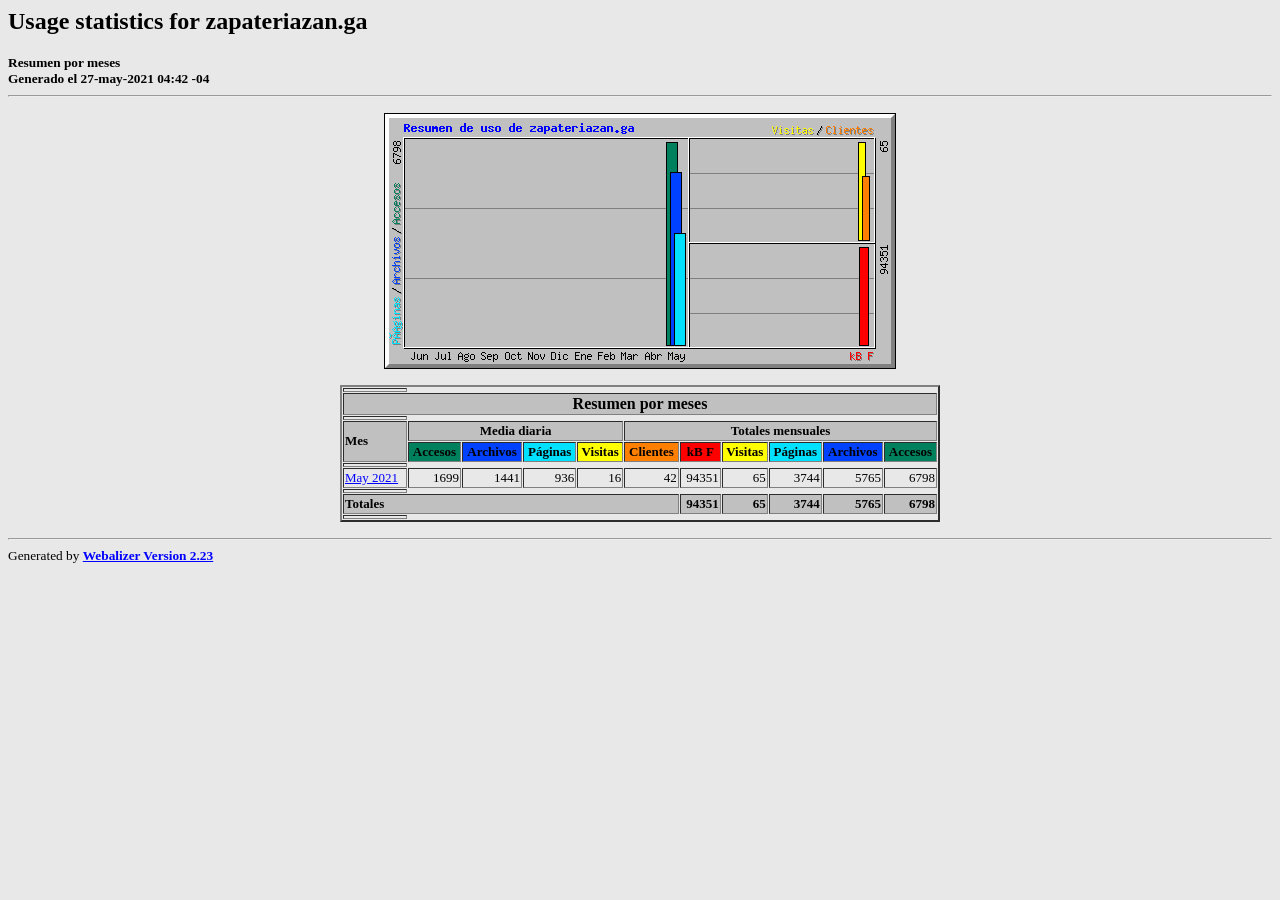
<file: stats/index.html>
<!DOCTYPE HTML PUBLIC "-//W3C//DTD HTML 4.0 Transitional//EN">

<!-- Generated by The Webalizer  Ver. 2.23-08 -->
<!--                                          -->
<!-- Copyright 1997-2013  Bradford L. Barrett -->
<!--                                          -->
<!-- Distributed under the GNU GPL  Version 2 -->
<!--        Full text may be found at:        -->
<!--         http://www.webalizer.org         -->
<!--                                          -->
<!--  Give the power back to the programmers  -->
<!--   Support the Free Software Foundation   -->
<!--           (http://www.fsf.org)           -->
<!--                                          -->
<!-- *** Generated: 27-may-2021 04:42 -04 *** -->

<HTML lang="en">
<HEAD>
 <TITLE>Usage statistics for zapateriazan.ga - Resumen por meses</TITLE>
</HEAD>

<BODY BGCOLOR="#E8E8E8" TEXT="#000000" LINK="#0000FF" VLINK="#FF0000">
<H2>Usage statistics for zapateriazan.ga</H2>
<SMALL><STRONG>
Resumen por meses<BR>
Generado el 27-may-2021 04:42 -04<BR>
</STRONG></SMALL>
<CENTER>
<HR>
<P>
<IMG SRC="usage.png" ALT="Resumen de uso de zapateriazan.ga" HEIGHT=256 WIDTH=512><P>
<TABLE WIDTH=600 BORDER=2 CELLSPACING=1 CELLPADDING=1>
<TR><TH HEIGHT=4></TH></TR>
<TR><TH COLSPAN=11 BGCOLOR="#C0C0C0" ALIGN=center>Resumen por meses</TH></TR>
<TR><TH HEIGHT=4></TH></TR>
<TR><TH ALIGN=left ROWSPAN=2 BGCOLOR="#C0C0C0"><FONT SIZE="-1">Mes</FONT></TH>
<TH ALIGN=center COLSPAN=4 BGCOLOR="#C0C0C0"><FONT SIZE="-1">Media diaria</FONT></TH>
<TH ALIGN=center COLSPAN=6 BGCOLOR="#C0C0C0"><FONT SIZE="-1">Totales mensuales</FONT></TH></TR>
<TR><TH ALIGN=center BGCOLOR="#00805c"><FONT SIZE="-1">Accesos</FONT></TH>
<TH ALIGN=center BGCOLOR="#0040ff"><FONT SIZE="-1">Archivos</FONT></TH>
<TH ALIGN=center BGCOLOR="#00e0ff"><FONT SIZE="-1">Páginas</FONT></TH>
<TH ALIGN=center BGCOLOR="#ffff00"><FONT SIZE="-1">Visitas</FONT></TH>
<TH ALIGN=center BGCOLOR="#ff8000"><FONT SIZE="-1">Clientes</FONT></TH>
<TH ALIGN=center BGCOLOR="#ff0000"><FONT SIZE="-1">kB F</FONT></TH>
<TH ALIGN=center BGCOLOR="#ffff00"><FONT SIZE="-1">Visitas</FONT></TH>
<TH ALIGN=center BGCOLOR="#00e0ff"><FONT SIZE="-1">Páginas</FONT></TH>
<TH ALIGN=center BGCOLOR="#0040ff"><FONT SIZE="-1">Archivos</FONT></TH>
<TH ALIGN=center BGCOLOR="#00805c"><FONT SIZE="-1">Accesos</FONT></TH></TR>
<TR><TH HEIGHT=4></TH></TR>
<TR><TD NOWRAP><A HREF="usage_202105.html"><FONT SIZE="-1">May 2021</FONT></A></TD>
<TD ALIGN=right><FONT SIZE="-1">1699</FONT></TD>
<TD ALIGN=right><FONT SIZE="-1">1441</FONT></TD>
<TD ALIGN=right><FONT SIZE="-1">936</FONT></TD>
<TD ALIGN=right><FONT SIZE="-1">16</FONT></TD>
<TD ALIGN=right><FONT SIZE="-1">42</FONT></TD>
<TD ALIGN=right><FONT SIZE="-1">94351</FONT></TD>
<TD ALIGN=right><FONT SIZE="-1">65</FONT></TD>
<TD ALIGN=right><FONT SIZE="-1">3744</FONT></TD>
<TD ALIGN=right><FONT SIZE="-1">5765</FONT></TD>
<TD ALIGN=right><FONT SIZE="-1">6798</FONT></TD></TR>
<TR><TH HEIGHT=4></TH></TR>
<TR><TH BGCOLOR="#C0C0C0" COLSPAN=6 ALIGN=left><FONT SIZE="-1">Totales</FONT></TH>
<TH BGCOLOR="#C0C0C0" ALIGN=right><FONT SIZE="-1">94351</FONT></TH>
<TH BGCOLOR="#C0C0C0" ALIGN=right><FONT SIZE="-1">65</FONT></TH>
<TH BGCOLOR="#C0C0C0" ALIGN=right><FONT SIZE="-1">3744</FONT></TH>
<TH BGCOLOR="#C0C0C0" ALIGN=right><FONT SIZE="-1">5765</FONT></TH>
<TH BGCOLOR="#C0C0C0" ALIGN=right><FONT SIZE="-1">6798</FONT></TH></TR>
<TR><TH HEIGHT=4></TH></TR>
</TABLE>
</CENTER>
<P>
<HR>
<TABLE WIDTH="100%" CELLPADDING=0 CELLSPACING=0 BORDER=0>
<TR>
<TD ALIGN=left VALIGN=top>
<SMALL>Generated by
<A HREF="http://www.webalizer.org/"><STRONG>Webalizer Version 2.23</STRONG></A>
</SMALL>
</TD>
</TR>
</TABLE>

<!-- Webalizer Version 2.23-08 (Mod: 26-Aug-2013) -->

</BODY>
</HTML>
</file>
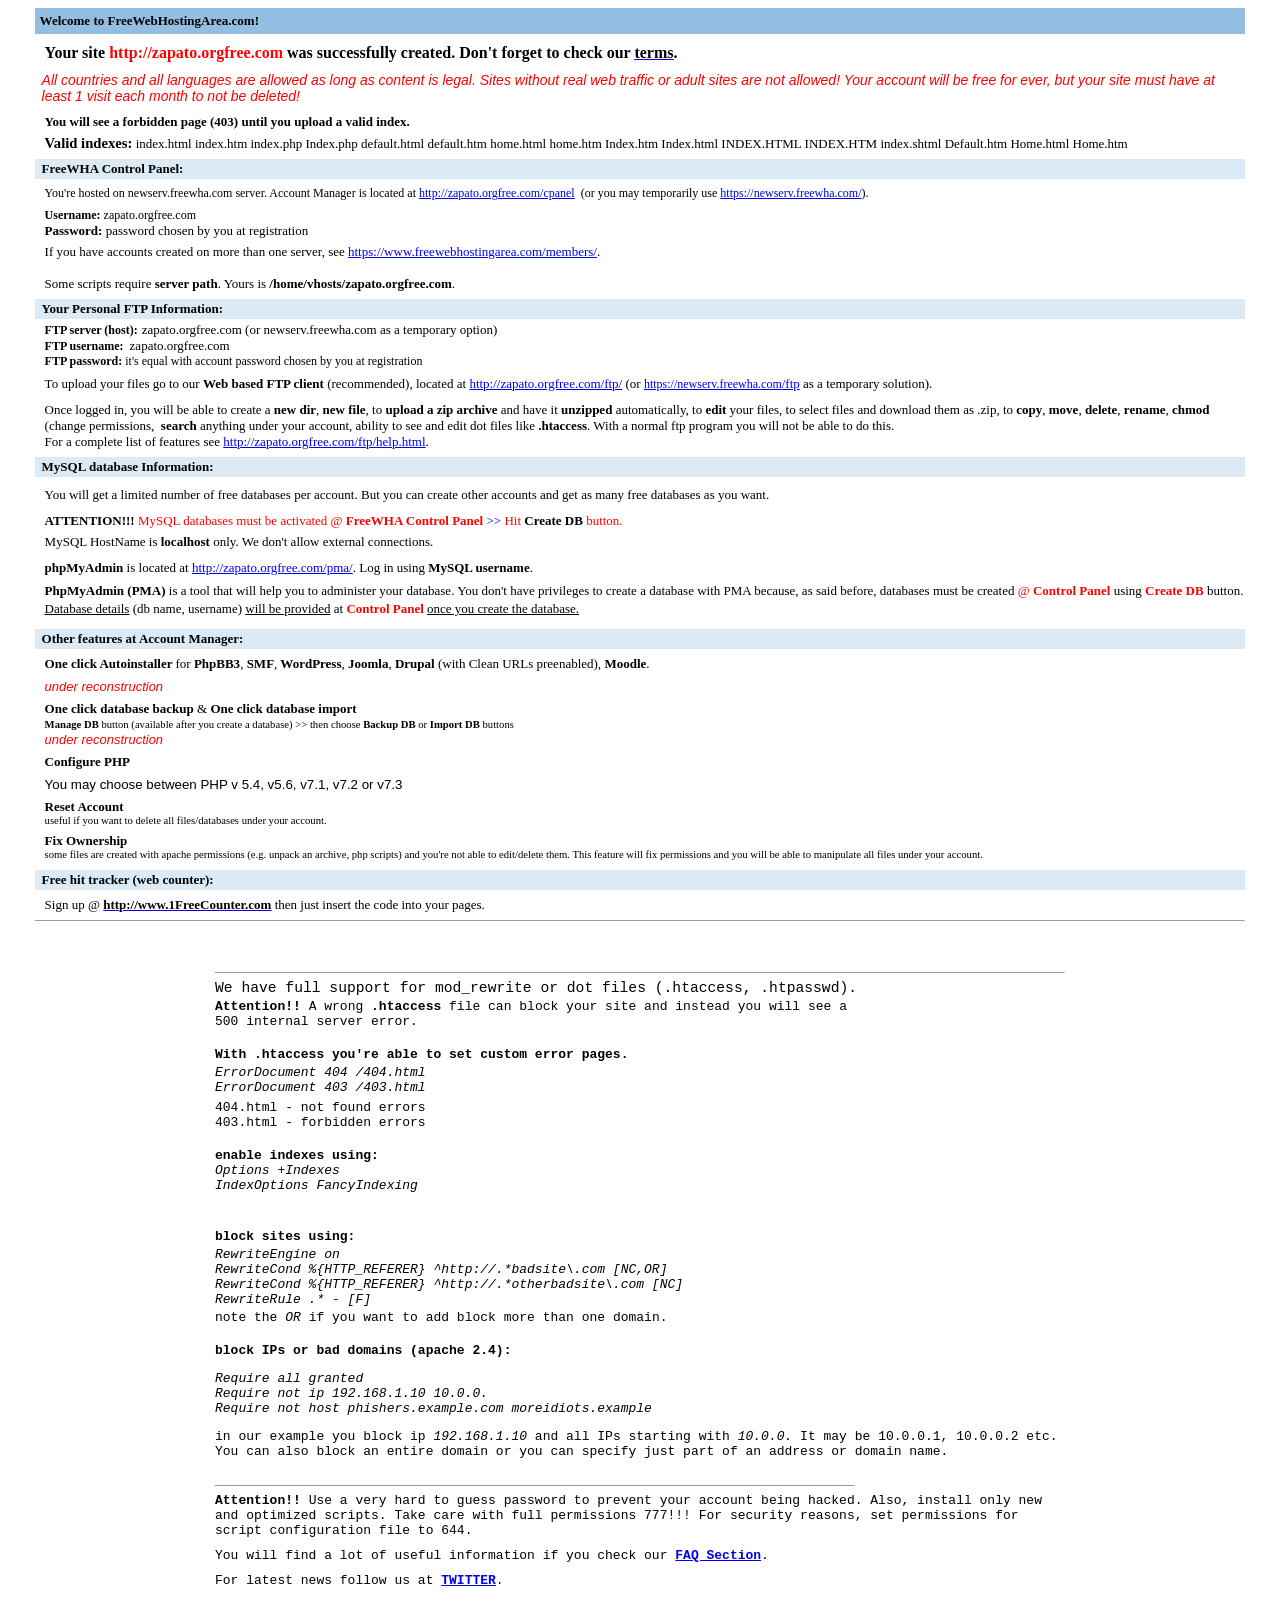
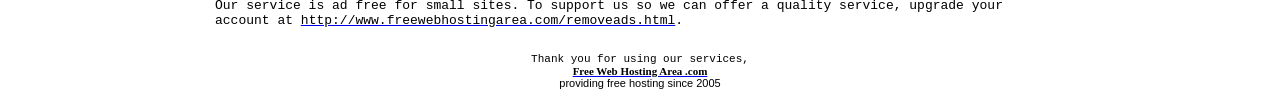
<file: README.html>
<html>
<head>
<meta http-equiv="Content-Type" content="text/html; charset=iso-8859-1">
<meta http-equiv="Content-Language" content="en">
<title>zapato.orgfree.com</title>
<style>
<!--
body { font-size: 11px; font-family: tahoma,sans-serif }
-->
</style>
</head>
<body>
<center>
<table border="0" cellpadding="0" style="border-collapse: collapse" bordercolor="#111111" width="850" id="AutoNumber7">
              <tr>
      <td bgColor="#93BEE2" width="850">
		<p style="margin-left: 5px; margin-top: 5px; margin-bottom: 5px"><font face="Verdana" size="2"><b>Welcome to FreeWebHostingArea.com!</b></font></td>
    			</tr>
              <tr>
                <td width="850">
<p style="margin-top: 10; margin-bottom: 0; margin-left:10px; margin-right:2px">
<b><font face="Tahoma">Your site </font> <font color="#FF0000" face="Tahoma">http://zapato.orgfree.com</font><font face="Tahoma"> 
was successfully created. Don't forget to check our <u><a href="http://www.freewebhostingarea.com/agreement.html">
<font color="#000000">terms</font></a></u>.</font></b></p>
				<p style="font-family: Verdana, Geneva, Tahoma, sans-serif; font-size: 14px; margin: 10px 7px 7px 7px; color: #FF0000;">
				<em>All countries and all languages are allowed as long as 
				content is legal. Sites without real web traffic or adult sites 
				are not allowed!</em><span style="font-size: 14px; font-family: Verdana, Geneva, Tahoma, sans-serif; color: #FF0000;"><em> 
				Your account will be free for ever, but your site must have at 
				least 1 visit each month to not be deleted!</em></span></p>
				<b>
<font style="font-size: 11pt">
<font size="2" face="Tahoma">
<p style="margin-top: 10px; margin-bottom: 0; margin-left:10px; margin-right:2px">
You will see a forbidden page (403) until you upload a 
valid index.</font></p>
</font>
<p style="margin-top: 5px; margin-bottom: 7px; margin-left:10px; margin-right:2px">
<font face="Tahoma" style="font-size: 11pt; ">Valid indexes:</font><font face="Tahoma" size="2"> </font>
</b>
<font size="2" face="Tahoma">index.html index.htm index.php Index.php default.html default.htm home.html home.htm Index.htm Index.html INDEX.HTML INDEX.HTM index.shtml Default.htm Home.html Home.htm</font></p>

				</td>
              </tr>
            	<tr>
      <td bgColor="#DBEAF5" width="850">
		<p style="margin-left: 7px; margin-top: 2px; margin-bottom: 2px"><b>
		<font size="2" face="Verdana">FreeWHA Control Panel:</font></b></td>
    			</tr>
              <tr>
                <td width="850">
<p style="margin-top: 7px; margin-bottom: 0; margin-left:10px; margin-right:2px">
<font face="Tahoma" style="font-size: 12px; ">You're hosted on newserv.freewha.com 
server. Account Manager </font><font face="Tahoma" style="font-size: 12px">is 
located at <a href="http://zapato.orgfree.com/cpanel">http://zapato.orgfree.com/cpanel</a>&nbsp; (or 
you may temporarily use <a href="https://newserv.freewha.com/">https://newserv.freewha.com/</a>).</font></p>
<font style="font-size: 11pt">
<b>
		<p style="margin-top: 7px; margin-bottom: 0; margin-left:10px; margin-right:2px">
<font face="Tahoma" style="font-size: 12px">Username: </font>
</b>
<font face="Tahoma" style="font-size: 12px">zapato.orgfree.com</font></p>
<b>
<p style="margin-top: 0; margin-bottom: 0; margin-left:10px; margin-right:2px">
<font size="2" face="Tahoma">Password: </font></b>
<font size="2" face="Tahoma">password chosen by you at 
registration</font></font><font size="2"><p style="margin-top: 5px; margin-bottom: 0; margin-left:10px; margin-right:2px">
<font face="Tahoma">If you have accounts created on more than one server, see
				<a href="https://www.freewebhostingarea.com/members/">
				https://www.freewebhostingarea.com/members/</a>.</font></font><font style="font-size: 11pt"><p style="margin-top: 0; margin-bottom: 0; margin-left:10px; margin-right:2px">
&nbsp;</font><font size="2"><p style="margin-top: 0; margin-bottom: 7px; margin-left:10px; margin-right:2px">
<font face="Verdana">Some scripts require <b>server path</b>. Yours is </font>
<font face="Verdana" size="2">
<b>/home/vhosts/zapato.orgfree.com</b>.</font></font></td>
              </tr>
            	<tr>
      <td bgColor="#DBEAF5" width="850">
		<p style="margin-left: 7px; margin-top: 2px; margin-bottom: 2px"><b><font size="2" face="Verdana">Your Personal FTP Information:</font></b></td>
    			</tr>
              <tr>
                <td width="850">
<b>
<p style="margin-top: 2px; margin-bottom: 0; margin-left:10px; margin-right:2px">
<font face="Tahoma" style="font-size: 9pt">FTP server (host):</font></b><font style="font-size: 11pt">
<font face="Verdana" size="2">zapato.orgfree.com (or newserv.freewha.com as a temporary option)</font></p>
				<b>
				<p style="margin-top: 0; margin-bottom: 0; margin-left:10px; margin-right:2px">
<font face="Tahoma" style="font-size: 9pt">FTP username:&nbsp; </font></b>
<font face="Verdana" size="2">zapato.orgfree.com</font></p>
				<b>
				<p style="margin-top: 0; margin-bottom: 0; margin-left:10px; margin-right:2px">
<font face="Tahoma" style="font-size: 9pt">FTP password: </font></b>
<font face="Tahoma" style="font-size: 9pt">it's equal with account password 
chosen by you at registration</font></p>
      <p style="margin-top: 7px; margin-bottom: 10px; margin-left:10px; margin-right:2px">
<font face="Verdana" size="2">To upload your files go to our <b>Web based FTP client</b> (recommended), 
located at <a href="http://zapato.orgfree.com/ftp/">http://zapato.orgfree.com/ftp/</a> (or
	  <a href="https://newserv.freewha.com/ftp"><font face="Tahoma" style="font-size: 12px">
	  https://newserv.freewha.com</font>/ftp</a> as a temporary solution).</font><p style="margin-top: 3px; margin-bottom: 0; margin-left:10px; margin-right:2px">
<font face="Verdana" size="2">Once logged in, you will be able to create a <b>new 
dir</b>, <b>new file</b>, to <b>upload a zip archive</b> and have it <b>unzipped</b> 
automatically, to <b>edit</b> your files, to select files and download them as 
.zip, to <b>copy</b>, <b>move</b>, <b>delete</b>, <b>rename</b>, <b>chmod</b> 
(change permissions,&nbsp; <b>search</b> anything under your account, ability to see 
and edit dot files like <b>.htaccess</b>. With a normal ftp program you will not 
be able to do this. </font></p>
<p style="margin-top: 0; margin-bottom: 7px; margin-left:10px; margin-right:2px">
<font face="Verdana" size="2">For a complete list of features see 
<a href="http://zapato.orgfree.com/ftp/help.html">http://zapato.orgfree.com/ftp/help.html</a>.</font></p>
</font>

				</td>
              </tr>
            	<tr>
      <td bgColor="#DBEAF5" width="850">
		<p style="margin-left: 7px; margin-top: 2px; margin-bottom: 2px"><b>
		<font size="2" face="Verdana">MySQL database Information:</font></b></td>
    			</tr>
				<tr>
      <td nowrap width="850">
		<p style="margin-left: 10px; margin-right: 2px; margin-top: 10px; margin-bottom: 0">
		<font face="Verdana" size="2">You will get a limited number of free 
		databases per account. But you can create other accounts and get as many 
		free databases as you want.</font></p>
		<p style="margin-left: 10px; margin-right: 2px; margin-top: 10px; margin-bottom: 0">
		<font style="font-size: 11pt" face="Verdana">
		<b><font size="2">ATTENTION!!! </font>
</b>
<font size="2" color="#FF0000">MySQL databases must be activated @ <b>FreeWHA 
		Control Panel</b> </font>
<font size="2" color="#0000FF">&gt;&gt;</font><font size="2" color="#FF0000"> Hit </font>
		<b>
<font size="2">Create DB</font><font size="2" color="#FF0000"> </font>
</b><font size="2" color="#FF0000"> button.</font></font></p>
		<p style="margin-left: 10px; margin-right: 2px; margin-top: 5px; margin-bottom: 0">
		<font size="2" face="Verdana">MySQL HostName is <b>localhost</b> only. 
		We don't allow external connections.</font></p>
		<p style="margin-left: 10px; margin-right: 2px; margin-top: 10px; margin-bottom: 0">
		<font size="2" face="Verdana"><b>phpMyAdmin</b> is located at 
		<a href="http://zapato.orgfree.com/pma/">http://zapato.orgfree.com/pma/</a>. Log in using 
<b>MySQL username</b>.</font></p>
		<p style="margin-left: 10px; margin-right: 2px; margin-top: 7px; margin-bottom: 0">
		<font face="Verdana" size="2"><b>PhpMyAdmin (PMA)</b> is a tool that will help you to administer your database. You 
don't have privileges to create a database with PMA because, as said before, 
databases must be created </font>
<font style="font-size: 11pt" face="Verdana">
<font size="2" color="#FF0000">@ <b>Control Panel</b></font><font size="2"> using
		<b>
<font color="#FF0000">Create DB</font></b></font><font size="2" color="#FF0000"> </font>
<font size="2"> button.</font></font></p><font size="2" face="Verdana">
<p style="margin-top: 2px; margin-bottom: 12px; margin-left:10px; margin-right:2px">
<u>Database details</u> (db name, username) <u>will be provided</u>
at
<font size="2" color="#FF0000"><b>Control Panel</b></font> <u>once you create 
the database.</u></p>
</font></td>
    			</tr>
				<tr>
      <td bgColor="#DBEAF5" width="850">
		<p style="margin-left: 7px; margin-top: 2px; margin-bottom: 2px"><b>
		<font size="2" face="Verdana">Other features at Account Manager:</font></b></td>
    			</tr>
				<tr>
      <td width="850">
<font style="font-size: 15px">
				<p style="margin-top: 7px; margin-bottom: 0; margin-left:10px; margin-right:2px">
</font><font face="Verdana" size="2"><b>One click Autoinstaller 
</b>
for <b>PhpBB3</b>,<b> SMF</b>,<b> WordPress</b>,<b> Joomla</b>,<b> Drupal </b>
(with Clean URLs preenabled), <b>Moodle</b>.</font><p style="margin-top: 7px; margin-bottom: 0; margin-left:10px; margin-right:2px">
	  <font size="2"><span style="color: #FF0000"><em>under reconstruction</em>
	  </span></font><font style="font-weight:700" face="Verdana" size="2"><p style="margin-top: 7px; margin-bottom: 0; margin-left:10px; margin-right:2px">
One click database backup </font>
<font face="Verdana" size="2">
&amp;</font><font style="font-weight:700" face="Verdana" size="2">
One click database import</p></font>
				<font style="font-size: 8pt; font-weight:700" face="Verdana">
<p style="margin-top: 2px; margin-bottom: 0; margin-left:10px; margin-right:2px">
Manage DB </font>
<font face="Verdana" style="font-size: 8pt">
button (available after you create a database) &gt;&gt; then choose <b>Backup DB</b> 
or<b> Import DB</b> buttons</font></p>
	  <p style="margin-top: 2px; margin-bottom: 0; margin-left:10px; margin-right:2px">
	  <font size="2"><span style="color: #FF0000"><em>under reconstruction</em>
	  </span></font></p>
<p style="margin-top: 7px; margin-bottom: 0; margin-left:10px; margin-right:2px">
<b><font face="Verdana" size="2">Configure PHP</font></b></p>
	  <p style="margin-top: 7px; margin-bottom: 0; margin-left:10px; margin-right:2px; font-size: 10pt;">
	  You may choose between PHP v 5.4, v5.6, v7.1, v7.2 or v7.3</p>
<p style="margin-top: 7px; margin-bottom: 0; margin-left:10px; margin-right:2px">
<font face="Verdana" style="font-weight: 700" size="2">Reset Account</font></p>
<p style="margin-top: 0; margin-bottom: 0; margin-left:10px; margin-right:2px">
<font face="Verdana" style="font-size: 8pt">useful if you want to delete all 
files/databases under your account.</font></p>
<p style="margin-top: 7px; margin-bottom: 0; margin-left:10px; margin-right:2px">
<font face="Verdana" style="font-weight: 700" size="2">Fix Ownership</font></p>
<p style="margin-top: 0; margin-bottom: 10px; margin-left:10px; margin-right:2px">
<font face="Verdana" style="font-size: 8pt">some files are created with apache 
permissions (e.g. unpack an archive, php scripts) and you're not able to 
edit/delete them. This feature will fix permissions and you will be able to 
manipulate all files under your account.</font></p>

</td>
    			</tr>
				<tr>
      <td bgColor="#DBEAF5" width="850">
		<p style="margin-left: 7px; margin-top: 2px; margin-bottom: 2px"><b>
		<font size="2" face="Verdana">Free hit tracker (web counter):</font></b></td>
    			</tr>
				<tr>
      <td width="850">
<font style="font-size: 11pt" face="Tahoma" size="2">
				<p style="margin-left: 10px; margin-right: 2px; margin-top: 7px; margin-bottom: 7px">
				<font face="Verdana" size="2"> 
				Sign up @ <b> 
<a target="_blank" href="http://www.1freecounter.com/">
<font color="#000000">http://www.1FreeCounter.com</font></a></b> then just 
insert the code into 
your pages.</font></p>
<b>
				<hr size="1">

				</td>
    			</tr>
            </table>

<font face="Courier New">

<!-- index -->
<br></font><table border="0" width="710" id="table1" cellspacing="0" cellpadding="0"><tr>
<script type='text/javascript' src='http://a.freewebhostingarea.com/global/hostpage.js'></script>
</tr></table><br>
<!-- index -->
            
</font>
<p style="MARGIN-TOP: 0px; MARGIN-BOTTOM: 0px">
<font face="Courier New">&nbsp; </font> </p>
<table border="0" cellpadding="0" style="border-collapse: collapse" bordercolor="#111111" width="850" id="AutoNumber8" height="80">
<tr><td width="100%">
<font style="font-size: 11pt" face="Tahoma" size="2">
<b>
				<hr size="1">

				</b></font>
<p style="margin-top: 0; margin-bottom: 0">
<font face="Courier New" style="font-size: 11pt">We have full support for 
mod_rewrite or dot files (.htaccess, .htpasswd).</font></p>
<p style="margin-top: 3px; margin-bottom: 0">
<font face="Courier New" size="2"><b>Attention!! </b>A wrong <b>.htaccess</b> 
file can block your site and instead you will see a</font></p>
<p style="margin-top: 0; margin-bottom: 0">
<font face="Courier New" size="2">500 internal server error.</font></p>
<p style="margin-top: 0; margin-bottom: 0">
&nbsp;</p>
<p style="margin-top: 0; margin-bottom: 0">
<b><font face="Courier New" size="2">With .htaccess you're able to set custom 
error pages.</font></b></p>
<p style="margin-top: 3px; margin-bottom: 0">
<i><font face="Courier New" size="2">ErrorDocument 404 /404.html<br>
ErrorDocument 403 /403.html</font></i></p>
<p style="margin-top: 5px; margin-bottom: 0">
<font size="2" face="Courier New">404.html - not found errors</font></p>
				<p style="margin-top: 0; margin-bottom: 0">
<font size="2" face="Courier New">403.html - forbidden errors</font></p>
<p style="margin-top: 0; margin-bottom: 0">
&nbsp;</p>
<p style="margin-top: 0; margin-bottom: 0">
<b><font face="Courier New" size="2">enable indexes using:</font></b></p>
<p style="margin-top: 0; margin-bottom: 0">
<i><font face="Courier New" size="2">Options +Indexes<br>
IndexOptions FancyIndexing</font></i></p>
<p style="margin-top: 0; margin-bottom: 0">
&nbsp;</p>
<p style="margin-top: 0; margin-bottom: 0">
&nbsp;</p>
<p style="margin-top: 0; margin-bottom: 0">
<b><font face="Courier New" size="2">block sites using:</font></b></p>
<p style="margin-top: 3px; margin-bottom: 0">
<i><font face="Courier New" size="2">RewriteEngine on<br>
RewriteCond %{HTTP_REFERER} ^http://.*badsite\.com [NC,OR]<br>
RewriteCond %{HTTP_REFERER} ^http://.*otherbadsite\.com [NC]<br>
RewriteRule .* - [F]</font></i></p>
<p style="margin-top: 3px; margin-bottom: 0">
<font face="Courier New" size="2">note the <i>OR</i> if you want to add block 
more than one domain.</font></p>
<p style="margin-top: 0; margin-bottom: 0">
&nbsp;</p>
<p style="margin-top: 0; margin-bottom: 0">
<b><font face="Courier New" size="2">block IPs or bad domains (apache 2.4):</font></b></p>
	<pre><code><em>Require all granted
Require not ip <i><font face="Courier New" size="2">192.168.1.10 10.0.0. <br>Require not host phishers.example.com moreidiots.example</font></i></em></code></pre>
<p style="margin-top: 3px; margin-bottom: 0">
<font face="Courier New" size="2">in our example you block ip <code><font face="Courier New" size="2">
<em>192.168.1.10</em> and all IPs starting with <em>10.0.0.</em> It may be 
10.0.0.1, 10.0.0.2 etc. You can also block an entire domain or you can specify 
just part of an address or domain name.</font></code></font></p>
<p style="margin-top: 0; margin-bottom: 0">
&nbsp;</p>
<font style="font-size: 11pt" face="Tahoma" size="2">
<b>
				<hr size="1" width="75%" align="left">

				</b></font>
				<p align="left" style="margin-top: 5; margin-bottom: 10; ">
<font face="Courier New" size="2"><b>Attention!! </b>Use a very hard to guess 
password to prevent your account being hacked. Also, install only new and 
optimized scripts. Take care with full permissions 777!!! For security reasons, 
set permissions for script configuration file to 644.</font><p align="left" style="margin-top: 5; margin-bottom: 10; ">
<font face="Courier New" size="2">You will find a lot of useful information if 
you check our <b><a href="http://www.freewebhostingarea.com/faq.html">FAQ 
Section</a></b>.</font><p align="left" style="margin-top: 5; margin-bottom: 10; ">
<font face="Courier New" size="2">For latest news follow us at <b>
<a href="http://twitter.com/freewha">TWITTER</a></b>.</font><p align="left" style="margin-top: 5; margin-bottom: 0; ">
<font face="Courier New" size="2">Our service is ad free for small sites. To 
support us so we can offer a quality service, upgrade your account at
<a target="_blank" href="http://www.freewebhostingarea.com/removeads.html">
<font color="#000000">http://www.freewebhostingarea.com/removeads.html</font></a>.</font></td>
              </tr>
            </table>
                        
                     <font face="Courier New">
                        
                     <br></font></center>

<p align="right" style="margin-left: 5; margin-right: 15; margin-top: 0; margin-bottom: 1">
&nbsp;<p style="margin-top: 0; margin-bottom: 0" align="center">
<font face="Courier New">Thank you for using our services,</font><p style="margin-top: 0; margin-bottom: 0" align="center">
<b><a href="http://www.freewebhostingarea.com/">
<span style="text-decoration: none"><font color="#000000" face="Tahoma">Free Web Hosting Area .com</font></span></a></b><p style="margin-top: 0; margin-bottom: 0" align="center">
providing free hosting since 2005<p style="margin-left: 6; margin-right: 15; margin-top: 0; margin-bottom: 5">
</body></html>
</file>
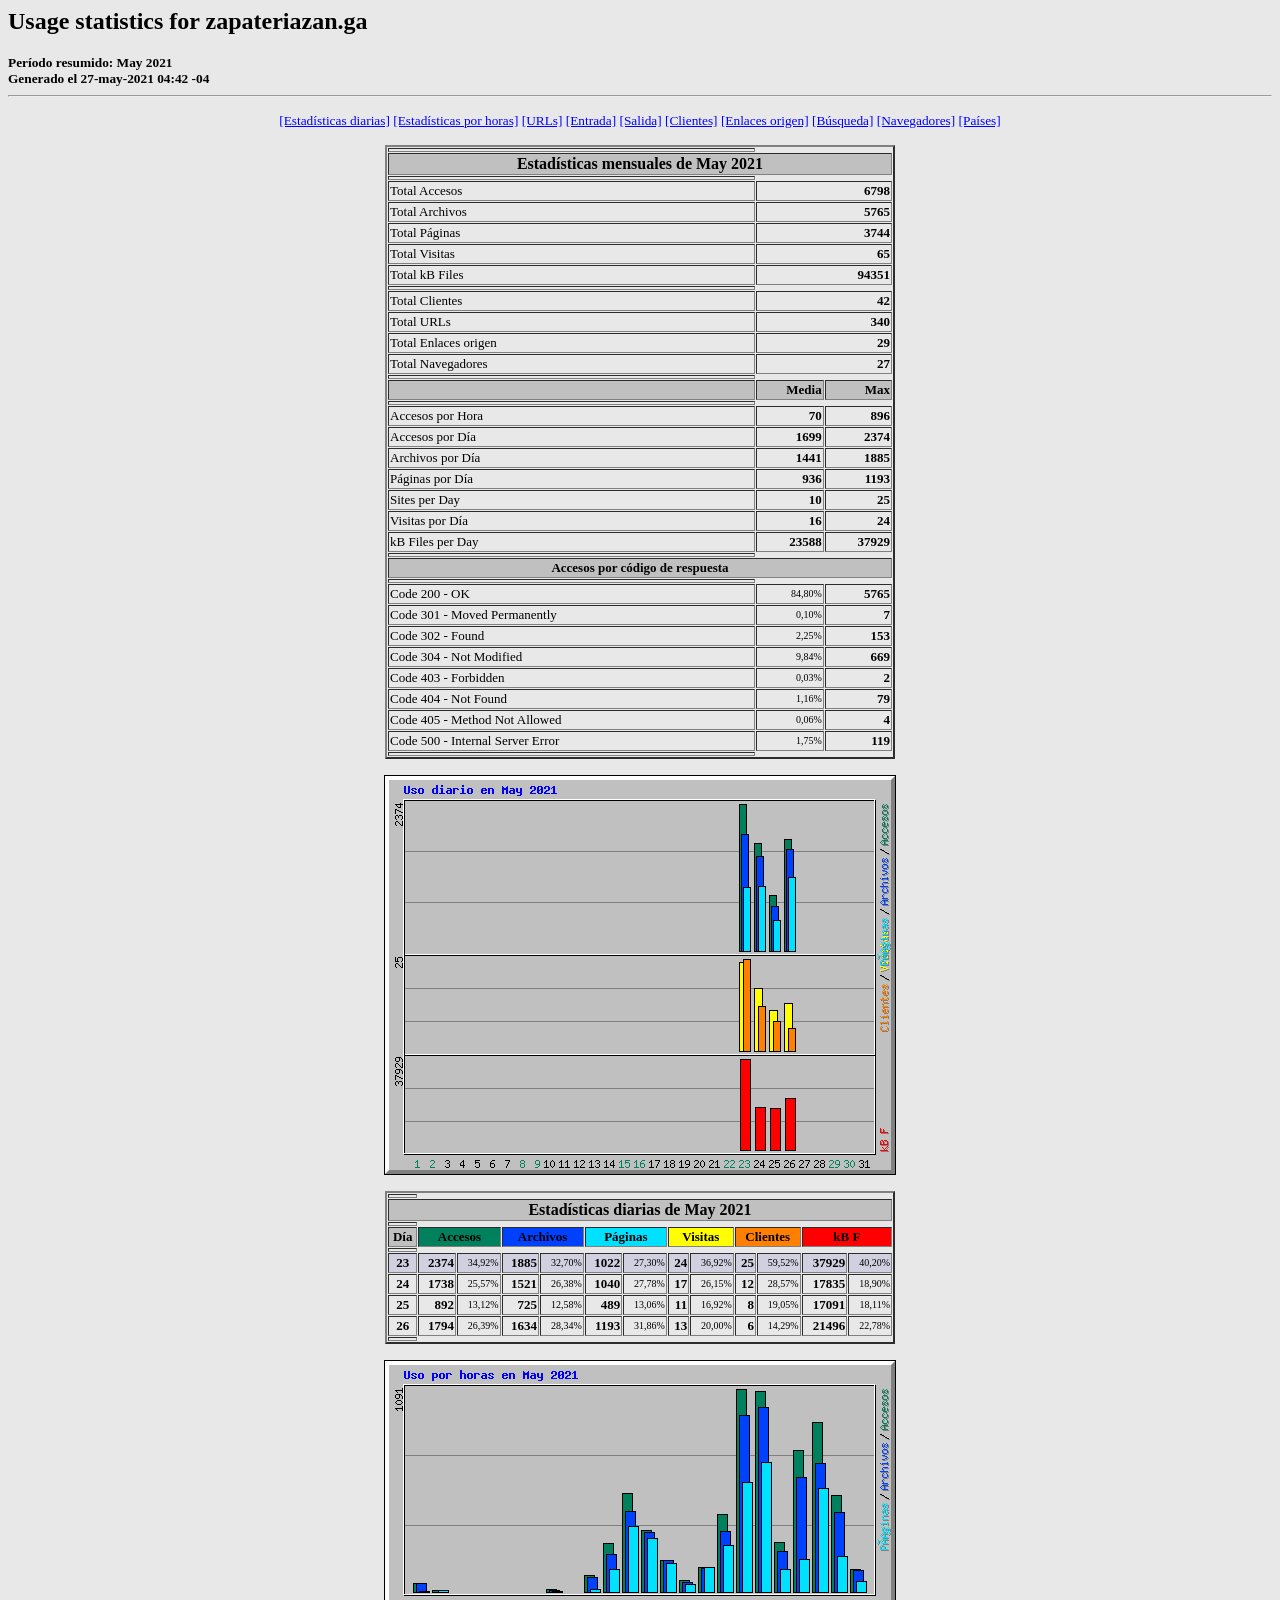
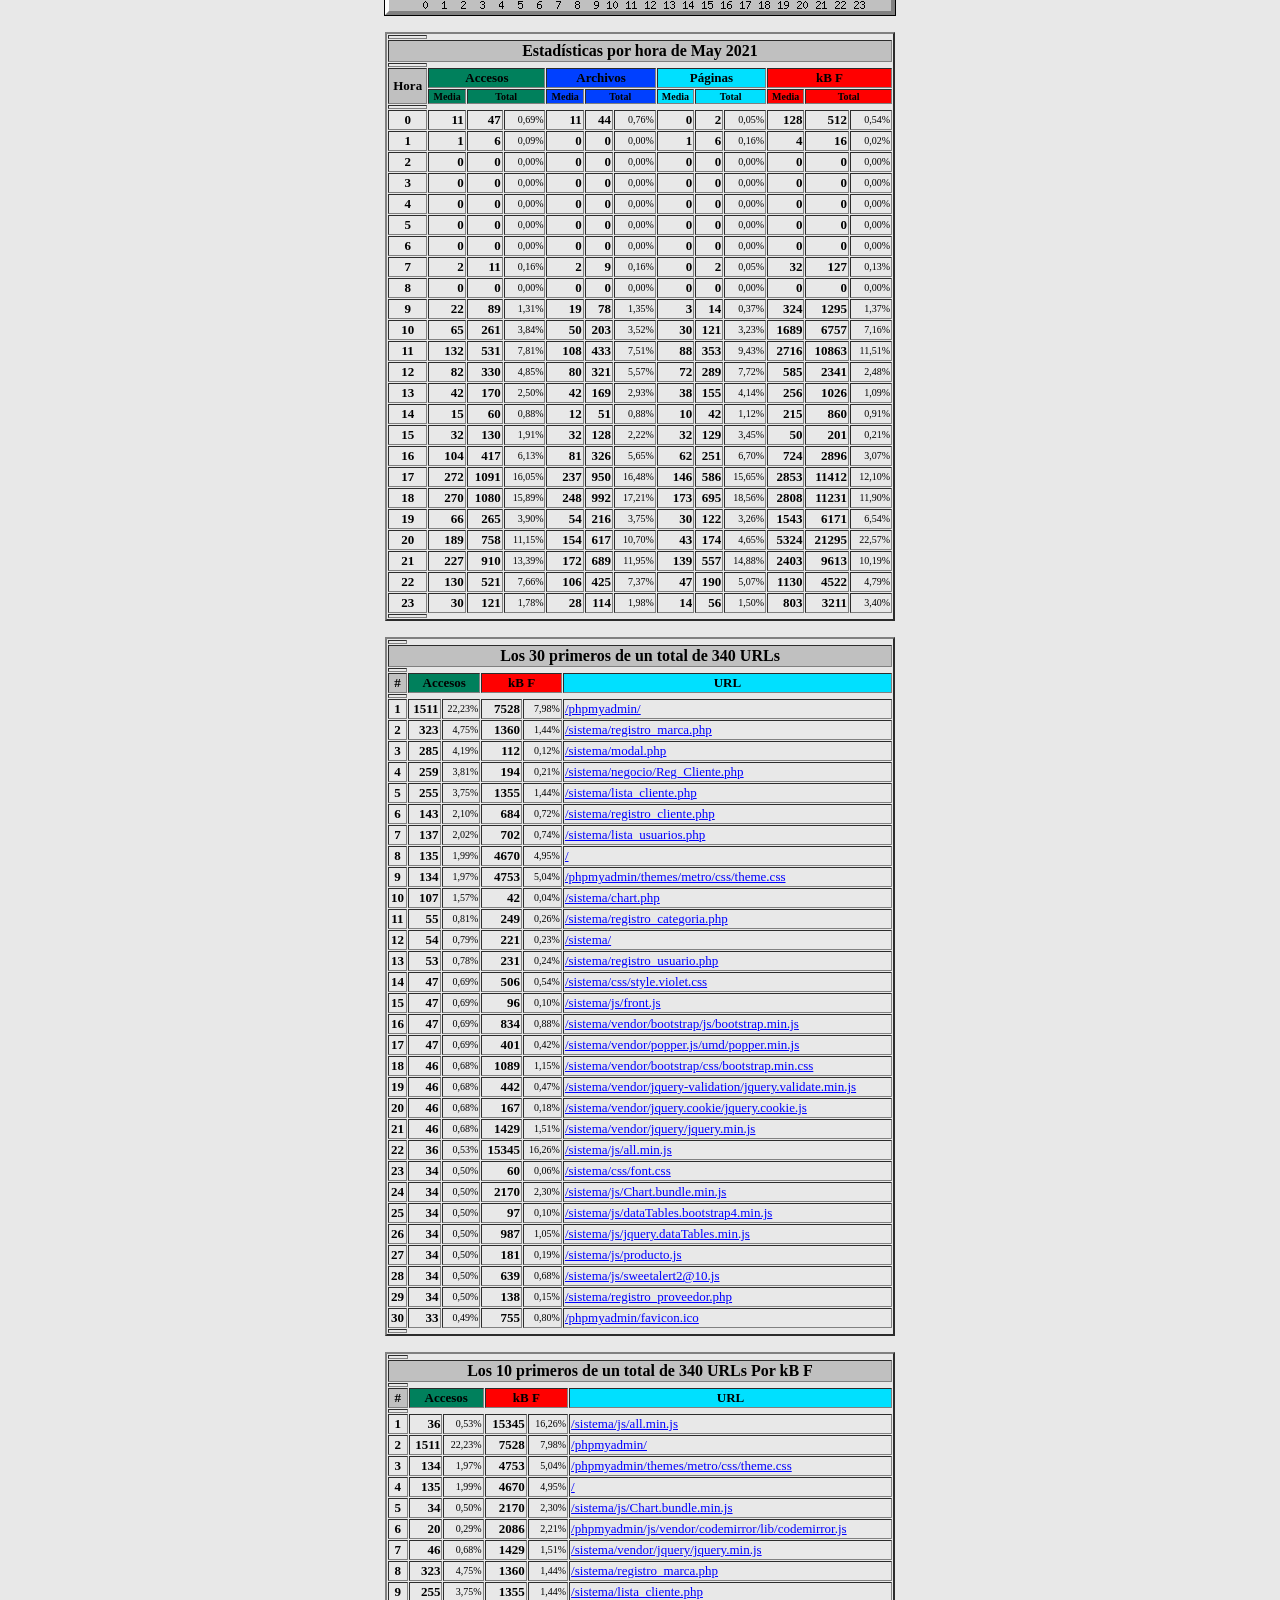
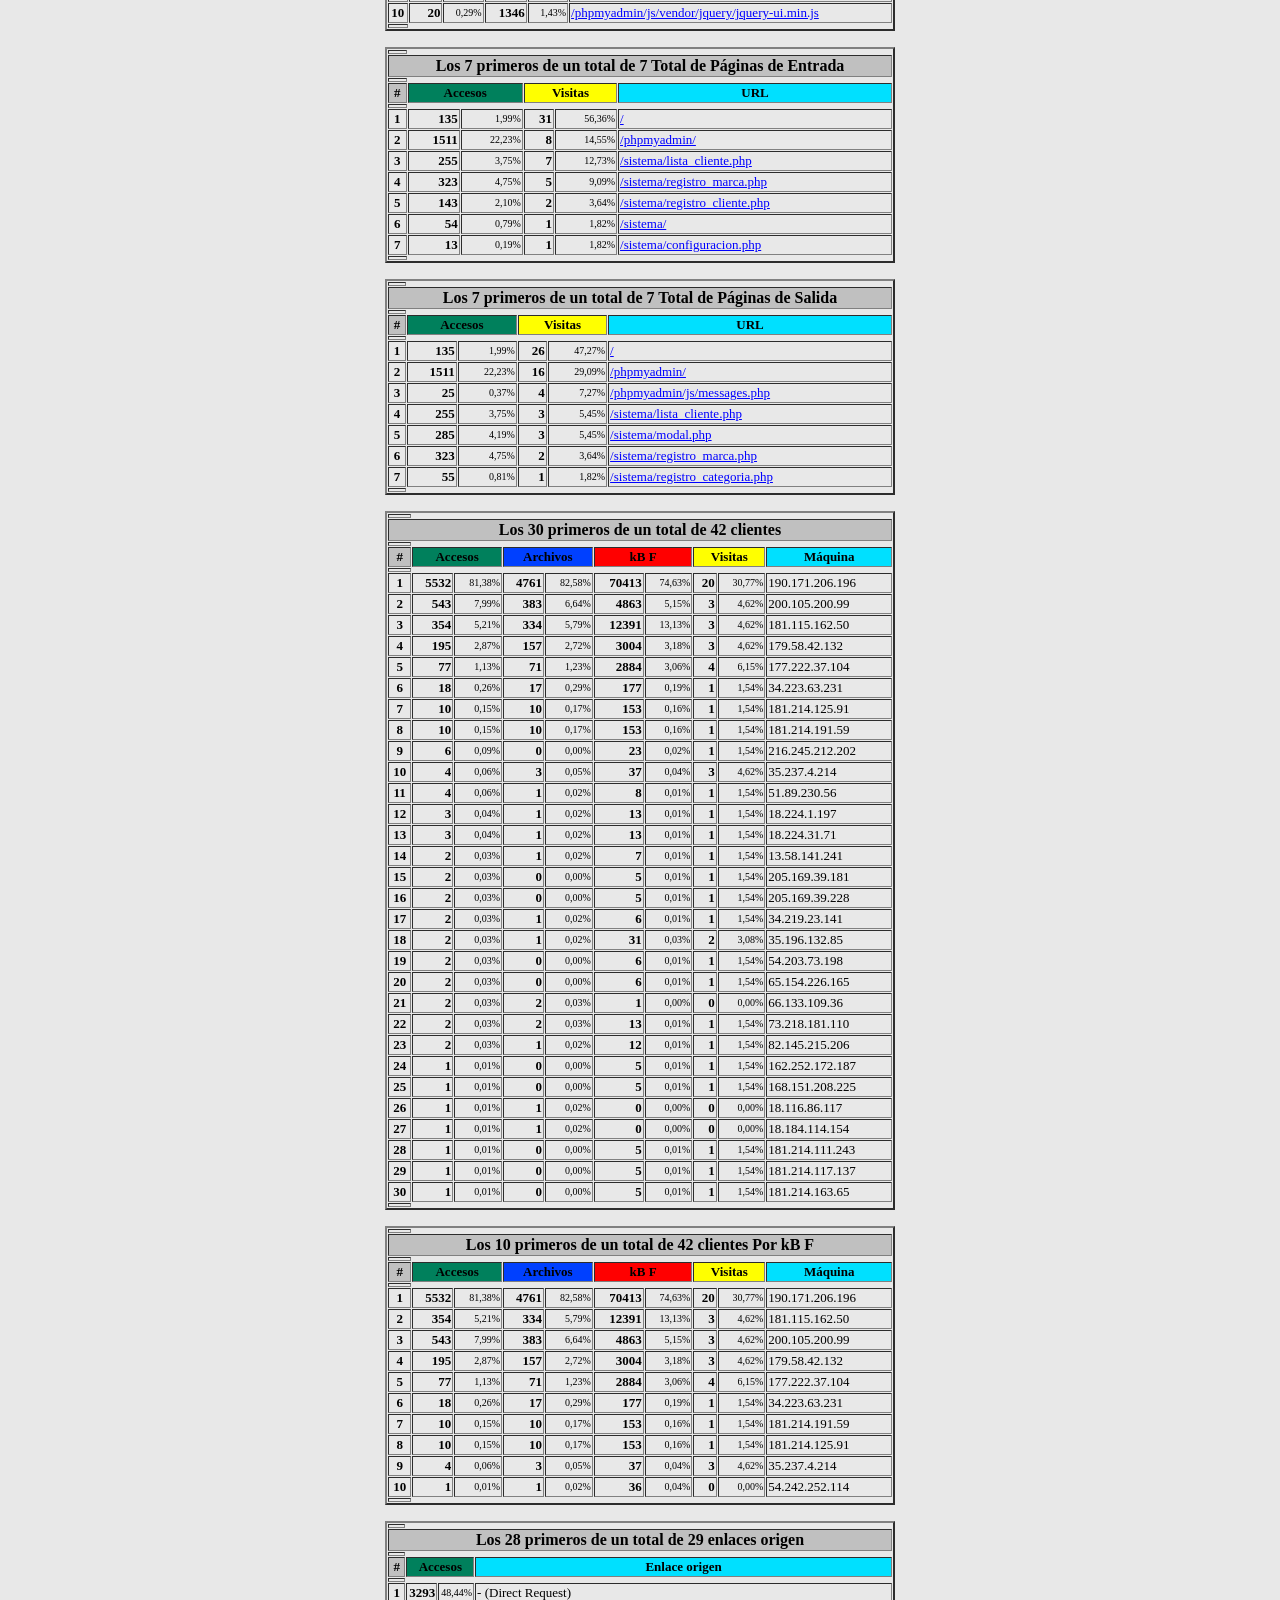
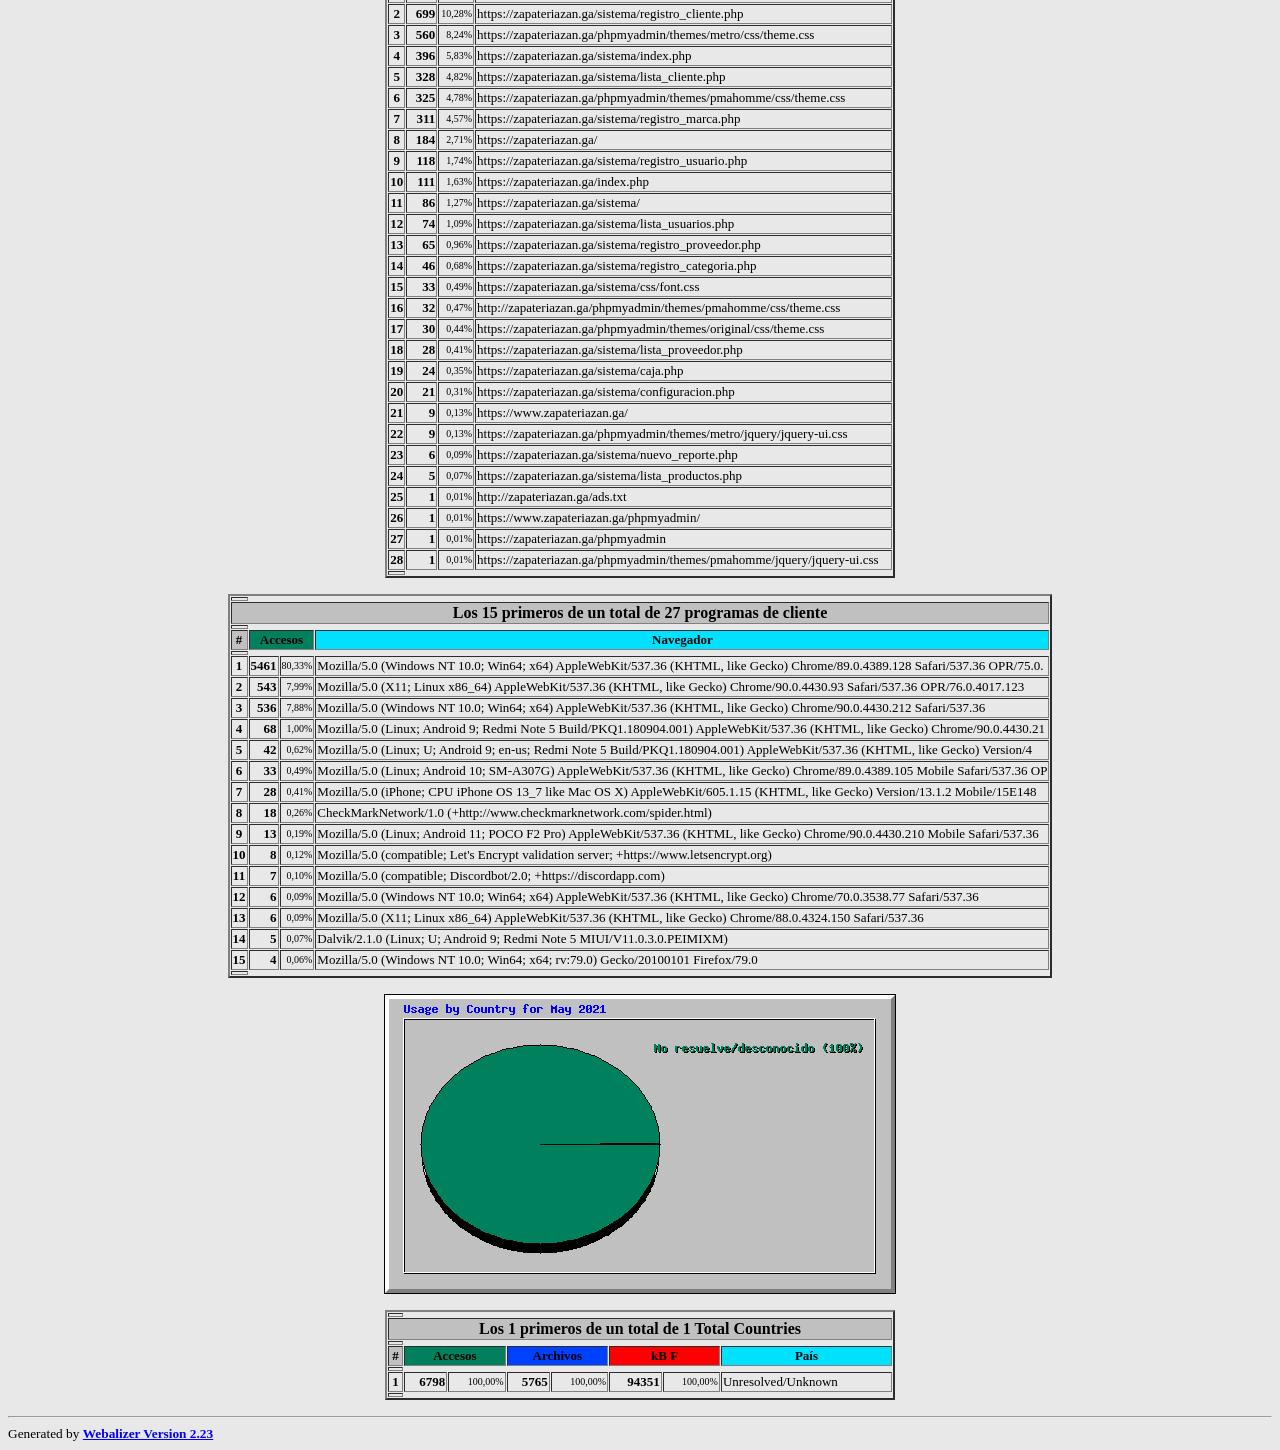
<file: stats/usage_202105.html>
<!DOCTYPE HTML PUBLIC "-//W3C//DTD HTML 4.0 Transitional//EN">

<!-- Generated by The Webalizer  Ver. 2.23-08 -->
<!--                                          -->
<!-- Copyright 1997-2013  Bradford L. Barrett -->
<!--                                          -->
<!-- Distributed under the GNU GPL  Version 2 -->
<!--        Full text may be found at:        -->
<!--         http://www.webalizer.org         -->
<!--                                          -->
<!--  Give the power back to the programmers  -->
<!--   Support the Free Software Foundation   -->
<!--           (http://www.fsf.org)           -->
<!--                                          -->
<!-- *** Generated: 27-may-2021 04:42 -04 *** -->

<HTML lang="en">
<HEAD>
 <TITLE>Usage statistics for zapateriazan.ga - May 2021</TITLE>
</HEAD>

<BODY BGCOLOR="#E8E8E8" TEXT="#000000" LINK="#0000FF" VLINK="#FF0000">
<H2>Usage statistics for zapateriazan.ga</H2>
<SMALL><STRONG>
Período resumido: May 2021<BR>
Generado el 27-may-2021 04:42 -04<BR>
</STRONG></SMALL>
<CENTER>
<HR>
<P>
<SMALL>
<A HREF="#DAYSTATS">[Estadísticas diarias]</A>
<A HREF="#HOURSTATS">[Estadísticas por horas]</A>
<A HREF="#TOPURLS">[URLs]</A>
<A HREF="#TOPENTRY">[Entrada]</A>
<A HREF="#TOPEXIT">[Salida]</A>
<A HREF="#TOPSITES">[Clientes]</A>
<A HREF="#TOPREFS">[Enlaces origen]</A>
<A HREF="#TOPSEARCH">[Búsqueda]</A>
<A HREF="#TOPAGENTS">[Navegadores]</A>
<A HREF="#TOPCTRYS">[Países]</A>
</SMALL>
<P>
<TABLE WIDTH=510 BORDER=2 CELLSPACING=1 CELLPADDING=1>
<TR><TH HEIGHT=4></TH></TR>
<TR><TH COLSPAN=3 ALIGN=center BGCOLOR="#C0C0C0">Estadísticas mensuales de May 2021</TH></TR>
<TR><TH HEIGHT=4></TH></TR>
<TR><TD WIDTH=380><FONT SIZE="-1">Total Accesos</FONT></TD>
<TD ALIGN=right COLSPAN=2><FONT SIZE="-1"><B>6798</B></FONT></TD></TR>
<TR><TD WIDTH=380><FONT SIZE="-1">Total Archivos</FONT></TD>
<TD ALIGN=right COLSPAN=2><FONT SIZE="-1"><B>5765</B></FONT></TD></TR>
<TR><TD WIDTH=380><FONT SIZE="-1">Total Páginas</FONT></TD>
<TD ALIGN=right COLSPAN=2><FONT SIZE="-1"><B>3744</B></FONT></TD></TR>
<TR><TD WIDTH=380><FONT SIZE="-1">Total Visitas</FONT></TD>
<TD ALIGN=right COLSPAN=2><FONT SIZE="-1"><B>65</B></FONT></TD></TR>
<TR><TD WIDTH=380><FONT SIZE="-1">Total kB Files</FONT></TD>
<TD ALIGN=right COLSPAN=2><FONT SIZE="-1"><B>94351</B></FONT></TD></TR>
<TR><TH HEIGHT=4></TH></TR>
<TR><TD WIDTH=380><FONT SIZE="-1">Total Clientes</FONT></TD>
<TD ALIGN=right COLSPAN=2><FONT SIZE="-1"><B>42</B></FONT></TD></TR>
<TR><TD WIDTH=380><FONT SIZE="-1">Total URLs</FONT></TD>
<TD ALIGN=right COLSPAN=2><FONT SIZE="-1"><B>340</B></FONT></TD></TR>
<TR><TD WIDTH=380><FONT SIZE="-1">Total Enlaces origen</FONT></TD>
<TD ALIGN=right COLSPAN=2><FONT SIZE="-1"><B>29</B></FONT></TD></TR>
<TR><TD WIDTH=380><FONT SIZE="-1">Total Navegadores</FONT></TD>
<TD ALIGN=right COLSPAN=2><FONT SIZE="-1"><B>27</B></FONT></TD></TR>
<TR><TH HEIGHT=4></TH></TR>
<TR><TH WIDTH=380 BGCOLOR="#C0C0C0"><FONT SIZE=-1 COLOR="#C0C0C0">.</FONT></TH>
<TH WIDTH=65 BGCOLOR="#C0C0C0" ALIGN=right><FONT SIZE=-1>Media </FONT></TH>
<TH WIDTH=65 BGCOLOR="#C0C0C0" ALIGN=right><FONT SIZE=-1>Max </FONT></TH></TR>
<TR><TH HEIGHT=4></TH></TR>
<TR><TD><FONT SIZE="-1">Accesos por Hora</FONT></TD>
<TD ALIGN=right WIDTH=65><FONT SIZE="-1"><B>70</B></FONT></TD>
<TD WIDTH=65 ALIGN=right><FONT SIZE=-1><B>896</B></FONT></TD></TR>
<TR><TD><FONT SIZE="-1">Accesos por Día</FONT></TD>
<TD ALIGN=right WIDTH=65><FONT SIZE="-1"><B>1699</B></FONT></TD>
<TD WIDTH=65 ALIGN=right><FONT SIZE=-1><B>2374</B></FONT></TD></TR>
<TR><TD><FONT SIZE="-1">Archivos por Día</FONT></TD>
<TD ALIGN=right WIDTH=65><FONT SIZE="-1"><B>1441</B></FONT></TD>
<TD WIDTH=65 ALIGN=right><FONT SIZE=-1><B>1885</B></FONT></TD></TR>
<TR><TD><FONT SIZE="-1">Páginas por Día</FONT></TD>
<TD ALIGN=right WIDTH=65><FONT SIZE="-1"><B>936</B></FONT></TD>
<TD WIDTH=65 ALIGN=right><FONT SIZE=-1><B>1193</B></FONT></TD></TR>
<TR><TD><FONT SIZE="-1">Sites per Day</FONT></TD>
<TD ALIGN=right WIDTH=65><FONT SIZE="-1"><B>10</B></FONT></TD>
<TD WIDTH=65 ALIGN=right><FONT SIZE=-1><B>25</B></FONT></TD></TR>
<TR><TD><FONT SIZE="-1">Visitas por Día</FONT></TD>
<TD ALIGN=right WIDTH=65><FONT SIZE="-1"><B>16</B></FONT></TD>
<TD WIDTH=65 ALIGN=right><FONT SIZE=-1><B>24</B></FONT></TD></TR>
<TR><TD><FONT SIZE="-1">kB Files per Day</FONT></TD>
<TD ALIGN=right WIDTH=65><FONT SIZE="-1"><B>23588</B></FONT></TD>
<TD WIDTH=65 ALIGN=right><FONT SIZE=-1><B>37929</B></FONT></TD></TR>
<TR><TH HEIGHT=4></TH></TR>
<TR><TH COLSPAN=3 ALIGN=center BGCOLOR="#C0C0C0">
<FONT SIZE="-1">Accesos por código de respuesta</FONT></TH></TR>
<TR><TH HEIGHT=4></TH></TR>
<TR><TD><FONT SIZE="-1">Code 200 - OK</FONT></TD>
<TD ALIGN=right><FONT SIZE="-2">84,80%</FONT></TD>
<TD ALIGN=right><FONT SIZE="-1"><B>5765</B></FONT></TD></TR>
<TR><TD><FONT SIZE="-1">Code 301 - Moved Permanently</FONT></TD>
<TD ALIGN=right><FONT SIZE="-2">0,10%</FONT></TD>
<TD ALIGN=right><FONT SIZE="-1"><B>7</B></FONT></TD></TR>
<TR><TD><FONT SIZE="-1">Code 302 - Found</FONT></TD>
<TD ALIGN=right><FONT SIZE="-2">2,25%</FONT></TD>
<TD ALIGN=right><FONT SIZE="-1"><B>153</B></FONT></TD></TR>
<TR><TD><FONT SIZE="-1">Code 304 - Not Modified</FONT></TD>
<TD ALIGN=right><FONT SIZE="-2">9,84%</FONT></TD>
<TD ALIGN=right><FONT SIZE="-1"><B>669</B></FONT></TD></TR>
<TR><TD><FONT SIZE="-1">Code 403 - Forbidden</FONT></TD>
<TD ALIGN=right><FONT SIZE="-2">0,03%</FONT></TD>
<TD ALIGN=right><FONT SIZE="-1"><B>2</B></FONT></TD></TR>
<TR><TD><FONT SIZE="-1">Code 404 - Not Found</FONT></TD>
<TD ALIGN=right><FONT SIZE="-2">1,16%</FONT></TD>
<TD ALIGN=right><FONT SIZE="-1"><B>79</B></FONT></TD></TR>
<TR><TD><FONT SIZE="-1">Code 405 - Method Not Allowed</FONT></TD>
<TD ALIGN=right><FONT SIZE="-2">0,06%</FONT></TD>
<TD ALIGN=right><FONT SIZE="-1"><B>4</B></FONT></TD></TR>
<TR><TD><FONT SIZE="-1">Code 500 - Internal Server Error</FONT></TD>
<TD ALIGN=right><FONT SIZE="-2">1,75%</FONT></TD>
<TD ALIGN=right><FONT SIZE="-1"><B>119</B></FONT></TD></TR>
<TR><TH HEIGHT=4></TH></TR>
</TABLE>
<P>
<A NAME="DAYSTATS"></A>
<IMG SRC="daily_usage_202105.png" ALT="Uso diario en May 2021" HEIGHT=400 WIDTH=512><P>
<TABLE WIDTH=510 BORDER=2 CELLSPACING=1 CELLPADDING=1>
<TR><TH HEIGHT=4></TH></TR>
<TR><TH BGCOLOR="#C0C0C0" COLSPAN=13 ALIGN=center>Estadísticas diarias de May 2021</TH></TR>
<TR><TH HEIGHT=4></TH></TR>
<TR><TH ALIGN=center BGCOLOR="#C0C0C0"><FONT SIZE="-1">Día</FONT></TH>
<TH ALIGN=center BGCOLOR="#00805c" COLSPAN=2><FONT SIZE="-1">Accesos</FONT></TH>
<TH ALIGN=center BGCOLOR="#0040ff" COLSPAN=2><FONT SIZE="-1">Archivos</FONT></TH>
<TH ALIGN=center BGCOLOR="#00e0ff" COLSPAN=2><FONT SIZE="-1">Páginas</FONT></TH>
<TH ALIGN=center BGCOLOR="#ffff00" COLSPAN=2><FONT SIZE="-1">Visitas</FONT></TH>
<TH ALIGN=center BGCOLOR="#ff8000" COLSPAN=2><FONT SIZE="-1">Clientes</FONT></TH>
<TH ALIGN=center BGCOLOR="#ff0000" COLSPAN=2><FONT SIZE="-1">kB F</FONT></TH></TR>
<TR><TH HEIGHT=4></TH></TR>
<TR BGCOLOR="#D0D0E0"><TD ALIGN=center><FONT SIZE="-1"><B>23</B></FONT></TD>
<TD ALIGN=right><FONT SIZE="-1"><B>2374</B></FONT></TD>
<TD ALIGN=right><FONT SIZE="-2">34,92%</FONT></TD>
<TD ALIGN=right><FONT SIZE="-1"><B>1885</B></FONT></TD>
<TD ALIGN=right><FONT SIZE="-2">32,70%</FONT></TD>
<TD ALIGN=right><FONT SIZE="-1"><B>1022</B></FONT></TD>
<TD ALIGN=right><FONT SIZE="-2">27,30%</FONT></TD>
<TD ALIGN=right><FONT SIZE="-1"><B>24</B></FONT></TD>
<TD ALIGN=right><FONT SIZE="-2">36,92%</FONT></TD>
<TD ALIGN=right><FONT SIZE="-1"><B>25</B></FONT></TD>
<TD ALIGN=right><FONT SIZE="-2">59,52%</FONT></TD>
<TD ALIGN=right><FONT SIZE="-1"><B>37929</B></FONT></TD>
<TD ALIGN=right><FONT SIZE="-2">40,20%</FONT></TD></TR>
<TR><TD ALIGN=center><FONT SIZE="-1"><B>24</B></FONT></TD>
<TD ALIGN=right><FONT SIZE="-1"><B>1738</B></FONT></TD>
<TD ALIGN=right><FONT SIZE="-2">25,57%</FONT></TD>
<TD ALIGN=right><FONT SIZE="-1"><B>1521</B></FONT></TD>
<TD ALIGN=right><FONT SIZE="-2">26,38%</FONT></TD>
<TD ALIGN=right><FONT SIZE="-1"><B>1040</B></FONT></TD>
<TD ALIGN=right><FONT SIZE="-2">27,78%</FONT></TD>
<TD ALIGN=right><FONT SIZE="-1"><B>17</B></FONT></TD>
<TD ALIGN=right><FONT SIZE="-2">26,15%</FONT></TD>
<TD ALIGN=right><FONT SIZE="-1"><B>12</B></FONT></TD>
<TD ALIGN=right><FONT SIZE="-2">28,57%</FONT></TD>
<TD ALIGN=right><FONT SIZE="-1"><B>17835</B></FONT></TD>
<TD ALIGN=right><FONT SIZE="-2">18,90%</FONT></TD></TR>
<TR><TD ALIGN=center><FONT SIZE="-1"><B>25</B></FONT></TD>
<TD ALIGN=right><FONT SIZE="-1"><B>892</B></FONT></TD>
<TD ALIGN=right><FONT SIZE="-2">13,12%</FONT></TD>
<TD ALIGN=right><FONT SIZE="-1"><B>725</B></FONT></TD>
<TD ALIGN=right><FONT SIZE="-2">12,58%</FONT></TD>
<TD ALIGN=right><FONT SIZE="-1"><B>489</B></FONT></TD>
<TD ALIGN=right><FONT SIZE="-2">13,06%</FONT></TD>
<TD ALIGN=right><FONT SIZE="-1"><B>11</B></FONT></TD>
<TD ALIGN=right><FONT SIZE="-2">16,92%</FONT></TD>
<TD ALIGN=right><FONT SIZE="-1"><B>8</B></FONT></TD>
<TD ALIGN=right><FONT SIZE="-2">19,05%</FONT></TD>
<TD ALIGN=right><FONT SIZE="-1"><B>17091</B></FONT></TD>
<TD ALIGN=right><FONT SIZE="-2">18,11%</FONT></TD></TR>
<TR><TD ALIGN=center><FONT SIZE="-1"><B>26</B></FONT></TD>
<TD ALIGN=right><FONT SIZE="-1"><B>1794</B></FONT></TD>
<TD ALIGN=right><FONT SIZE="-2">26,39%</FONT></TD>
<TD ALIGN=right><FONT SIZE="-1"><B>1634</B></FONT></TD>
<TD ALIGN=right><FONT SIZE="-2">28,34%</FONT></TD>
<TD ALIGN=right><FONT SIZE="-1"><B>1193</B></FONT></TD>
<TD ALIGN=right><FONT SIZE="-2">31,86%</FONT></TD>
<TD ALIGN=right><FONT SIZE="-1"><B>13</B></FONT></TD>
<TD ALIGN=right><FONT SIZE="-2">20,00%</FONT></TD>
<TD ALIGN=right><FONT SIZE="-1"><B>6</B></FONT></TD>
<TD ALIGN=right><FONT SIZE="-2">14,29%</FONT></TD>
<TD ALIGN=right><FONT SIZE="-1"><B>21496</B></FONT></TD>
<TD ALIGN=right><FONT SIZE="-2">22,78%</FONT></TD></TR>
<TR><TH HEIGHT=4></TH></TR>
</TABLE>
<P>
<A NAME="HOURSTATS"></A>
<IMG SRC="hourly_usage_202105.png" ALT="Uso por horas en May 2021" HEIGHT=256 WIDTH=512><P>
<TABLE WIDTH=510 BORDER=2 CELLSPACING=1 CELLPADDING=1>
<TR><TH HEIGHT=4></TH></TR>
<TR><TH BGCOLOR="#C0C0C0" COLSPAN=13 ALIGN=center>Estadísticas por hora de May 2021</TH></TR>
<TR><TH HEIGHT=4></TH></TR>
<TR><TH ALIGN=center ROWSPAN=2 BGCOLOR="#C0C0C0"><FONT SIZE="-1">Hora</FONT></TH>
<TH ALIGN=center BGCOLOR="#00805c" COLSPAN=3><FONT SIZE="-1">Accesos</FONT></TH>
<TH ALIGN=center BGCOLOR="#0040ff" COLSPAN=3><FONT SIZE="-1">Archivos</FONT></TH>
<TH ALIGN=center BGCOLOR="#00e0ff" COLSPAN=3><FONT SIZE="-1">Páginas</FONT></TH>
<TH ALIGN=center BGCOLOR="#ff0000" COLSPAN=3><FONT SIZE="-1">kB F</FONT></TH></TR>
<TR><TH ALIGN=center BGCOLOR="#00805c"><FONT SIZE="-2">Media</FONT></TH>
<TH ALIGN=center BGCOLOR="#00805c" COLSPAN=2><FONT SIZE="-2">Total</FONT></TH>
<TH ALIGN=center BGCOLOR="#0040ff"><FONT SIZE="-2">Media</FONT></TH>
<TH ALIGN=center BGCOLOR="#0040ff" COLSPAN=2><FONT SIZE="-2">Total</FONT></TH>
<TH ALIGN=center BGCOLOR="#00e0ff"><FONT SIZE="-2">Media</FONT></TH>
<TH ALIGN=center BGCOLOR="#00e0ff" COLSPAN=2><FONT SIZE="-2">Total</FONT></TH>
<TH ALIGN=center BGCOLOR="#ff0000"><FONT SIZE="-2">Media</FONT></TH>
<TH ALIGN=center BGCOLOR="#ff0000" COLSPAN=2><FONT SIZE="-2">Total</FONT></TR>
<TR><TH HEIGHT=4></TH></TR>
<TR><TD ALIGN=center><FONT SIZE="-1"><B>0</B></FONT></TD>
<TD ALIGN=right><FONT SIZE="-1"><B>11</B></FONT></TD>
<TD ALIGN=right><FONT SIZE="-1"><B>47</B></FONT></TD>
<TD ALIGN=right><FONT SIZE="-2">0,69%</FONT></TD>
<TD ALIGN=right><FONT SIZE="-1"><B>11</B></FONT></TD>
<TD ALIGN=right><FONT SIZE="-1"><B>44</B></FONT></TD>
<TD ALIGN=right><FONT SIZE="-2">0,76%</FONT></TD>
<TD ALIGN=right><FONT SIZE="-1"><B>0</B></FONT></TD>
<TD ALIGN=right><FONT SIZE="-1"><B>2</B></FONT></TD>
<TD ALIGN=right><FONT SIZE="-2">0,05%</FONT></TD>
<TD ALIGN=right><FONT SIZE="-1"><B>128</B></FONT></TD>
<TD ALIGN=right><FONT SIZE="-1"><B>512</B></FONT></TD>
<TD ALIGN=right><FONT SIZE="-2">0,54%</FONT></TD></TR>
<TR><TD ALIGN=center><FONT SIZE="-1"><B>1</B></FONT></TD>
<TD ALIGN=right><FONT SIZE="-1"><B>1</B></FONT></TD>
<TD ALIGN=right><FONT SIZE="-1"><B>6</B></FONT></TD>
<TD ALIGN=right><FONT SIZE="-2">0,09%</FONT></TD>
<TD ALIGN=right><FONT SIZE="-1"><B>0</B></FONT></TD>
<TD ALIGN=right><FONT SIZE="-1"><B>0</B></FONT></TD>
<TD ALIGN=right><FONT SIZE="-2">0,00%</FONT></TD>
<TD ALIGN=right><FONT SIZE="-1"><B>1</B></FONT></TD>
<TD ALIGN=right><FONT SIZE="-1"><B>6</B></FONT></TD>
<TD ALIGN=right><FONT SIZE="-2">0,16%</FONT></TD>
<TD ALIGN=right><FONT SIZE="-1"><B>4</B></FONT></TD>
<TD ALIGN=right><FONT SIZE="-1"><B>16</B></FONT></TD>
<TD ALIGN=right><FONT SIZE="-2">0,02%</FONT></TD></TR>
<TR><TD ALIGN=center><FONT SIZE="-1"><B>2</B></FONT></TD>
<TD ALIGN=right><FONT SIZE="-1"><B>0</B></FONT></TD>
<TD ALIGN=right><FONT SIZE="-1"><B>0</B></FONT></TD>
<TD ALIGN=right><FONT SIZE="-2">0,00%</FONT></TD>
<TD ALIGN=right><FONT SIZE="-1"><B>0</B></FONT></TD>
<TD ALIGN=right><FONT SIZE="-1"><B>0</B></FONT></TD>
<TD ALIGN=right><FONT SIZE="-2">0,00%</FONT></TD>
<TD ALIGN=right><FONT SIZE="-1"><B>0</B></FONT></TD>
<TD ALIGN=right><FONT SIZE="-1"><B>0</B></FONT></TD>
<TD ALIGN=right><FONT SIZE="-2">0,00%</FONT></TD>
<TD ALIGN=right><FONT SIZE="-1"><B>0</B></FONT></TD>
<TD ALIGN=right><FONT SIZE="-1"><B>0</B></FONT></TD>
<TD ALIGN=right><FONT SIZE="-2">0,00%</FONT></TD></TR>
<TR><TD ALIGN=center><FONT SIZE="-1"><B>3</B></FONT></TD>
<TD ALIGN=right><FONT SIZE="-1"><B>0</B></FONT></TD>
<TD ALIGN=right><FONT SIZE="-1"><B>0</B></FONT></TD>
<TD ALIGN=right><FONT SIZE="-2">0,00%</FONT></TD>
<TD ALIGN=right><FONT SIZE="-1"><B>0</B></FONT></TD>
<TD ALIGN=right><FONT SIZE="-1"><B>0</B></FONT></TD>
<TD ALIGN=right><FONT SIZE="-2">0,00%</FONT></TD>
<TD ALIGN=right><FONT SIZE="-1"><B>0</B></FONT></TD>
<TD ALIGN=right><FONT SIZE="-1"><B>0</B></FONT></TD>
<TD ALIGN=right><FONT SIZE="-2">0,00%</FONT></TD>
<TD ALIGN=right><FONT SIZE="-1"><B>0</B></FONT></TD>
<TD ALIGN=right><FONT SIZE="-1"><B>0</B></FONT></TD>
<TD ALIGN=right><FONT SIZE="-2">0,00%</FONT></TD></TR>
<TR><TD ALIGN=center><FONT SIZE="-1"><B>4</B></FONT></TD>
<TD ALIGN=right><FONT SIZE="-1"><B>0</B></FONT></TD>
<TD ALIGN=right><FONT SIZE="-1"><B>0</B></FONT></TD>
<TD ALIGN=right><FONT SIZE="-2">0,00%</FONT></TD>
<TD ALIGN=right><FONT SIZE="-1"><B>0</B></FONT></TD>
<TD ALIGN=right><FONT SIZE="-1"><B>0</B></FONT></TD>
<TD ALIGN=right><FONT SIZE="-2">0,00%</FONT></TD>
<TD ALIGN=right><FONT SIZE="-1"><B>0</B></FONT></TD>
<TD ALIGN=right><FONT SIZE="-1"><B>0</B></FONT></TD>
<TD ALIGN=right><FONT SIZE="-2">0,00%</FONT></TD>
<TD ALIGN=right><FONT SIZE="-1"><B>0</B></FONT></TD>
<TD ALIGN=right><FONT SIZE="-1"><B>0</B></FONT></TD>
<TD ALIGN=right><FONT SIZE="-2">0,00%</FONT></TD></TR>
<TR><TD ALIGN=center><FONT SIZE="-1"><B>5</B></FONT></TD>
<TD ALIGN=right><FONT SIZE="-1"><B>0</B></FONT></TD>
<TD ALIGN=right><FONT SIZE="-1"><B>0</B></FONT></TD>
<TD ALIGN=right><FONT SIZE="-2">0,00%</FONT></TD>
<TD ALIGN=right><FONT SIZE="-1"><B>0</B></FONT></TD>
<TD ALIGN=right><FONT SIZE="-1"><B>0</B></FONT></TD>
<TD ALIGN=right><FONT SIZE="-2">0,00%</FONT></TD>
<TD ALIGN=right><FONT SIZE="-1"><B>0</B></FONT></TD>
<TD ALIGN=right><FONT SIZE="-1"><B>0</B></FONT></TD>
<TD ALIGN=right><FONT SIZE="-2">0,00%</FONT></TD>
<TD ALIGN=right><FONT SIZE="-1"><B>0</B></FONT></TD>
<TD ALIGN=right><FONT SIZE="-1"><B>0</B></FONT></TD>
<TD ALIGN=right><FONT SIZE="-2">0,00%</FONT></TD></TR>
<TR><TD ALIGN=center><FONT SIZE="-1"><B>6</B></FONT></TD>
<TD ALIGN=right><FONT SIZE="-1"><B>0</B></FONT></TD>
<TD ALIGN=right><FONT SIZE="-1"><B>0</B></FONT></TD>
<TD ALIGN=right><FONT SIZE="-2">0,00%</FONT></TD>
<TD ALIGN=right><FONT SIZE="-1"><B>0</B></FONT></TD>
<TD ALIGN=right><FONT SIZE="-1"><B>0</B></FONT></TD>
<TD ALIGN=right><FONT SIZE="-2">0,00%</FONT></TD>
<TD ALIGN=right><FONT SIZE="-1"><B>0</B></FONT></TD>
<TD ALIGN=right><FONT SIZE="-1"><B>0</B></FONT></TD>
<TD ALIGN=right><FONT SIZE="-2">0,00%</FONT></TD>
<TD ALIGN=right><FONT SIZE="-1"><B>0</B></FONT></TD>
<TD ALIGN=right><FONT SIZE="-1"><B>0</B></FONT></TD>
<TD ALIGN=right><FONT SIZE="-2">0,00%</FONT></TD></TR>
<TR><TD ALIGN=center><FONT SIZE="-1"><B>7</B></FONT></TD>
<TD ALIGN=right><FONT SIZE="-1"><B>2</B></FONT></TD>
<TD ALIGN=right><FONT SIZE="-1"><B>11</B></FONT></TD>
<TD ALIGN=right><FONT SIZE="-2">0,16%</FONT></TD>
<TD ALIGN=right><FONT SIZE="-1"><B>2</B></FONT></TD>
<TD ALIGN=right><FONT SIZE="-1"><B>9</B></FONT></TD>
<TD ALIGN=right><FONT SIZE="-2">0,16%</FONT></TD>
<TD ALIGN=right><FONT SIZE="-1"><B>0</B></FONT></TD>
<TD ALIGN=right><FONT SIZE="-1"><B>2</B></FONT></TD>
<TD ALIGN=right><FONT SIZE="-2">0,05%</FONT></TD>
<TD ALIGN=right><FONT SIZE="-1"><B>32</B></FONT></TD>
<TD ALIGN=right><FONT SIZE="-1"><B>127</B></FONT></TD>
<TD ALIGN=right><FONT SIZE="-2">0,13%</FONT></TD></TR>
<TR><TD ALIGN=center><FONT SIZE="-1"><B>8</B></FONT></TD>
<TD ALIGN=right><FONT SIZE="-1"><B>0</B></FONT></TD>
<TD ALIGN=right><FONT SIZE="-1"><B>0</B></FONT></TD>
<TD ALIGN=right><FONT SIZE="-2">0,00%</FONT></TD>
<TD ALIGN=right><FONT SIZE="-1"><B>0</B></FONT></TD>
<TD ALIGN=right><FONT SIZE="-1"><B>0</B></FONT></TD>
<TD ALIGN=right><FONT SIZE="-2">0,00%</FONT></TD>
<TD ALIGN=right><FONT SIZE="-1"><B>0</B></FONT></TD>
<TD ALIGN=right><FONT SIZE="-1"><B>0</B></FONT></TD>
<TD ALIGN=right><FONT SIZE="-2">0,00%</FONT></TD>
<TD ALIGN=right><FONT SIZE="-1"><B>0</B></FONT></TD>
<TD ALIGN=right><FONT SIZE="-1"><B>0</B></FONT></TD>
<TD ALIGN=right><FONT SIZE="-2">0,00%</FONT></TD></TR>
<TR><TD ALIGN=center><FONT SIZE="-1"><B>9</B></FONT></TD>
<TD ALIGN=right><FONT SIZE="-1"><B>22</B></FONT></TD>
<TD ALIGN=right><FONT SIZE="-1"><B>89</B></FONT></TD>
<TD ALIGN=right><FONT SIZE="-2">1,31%</FONT></TD>
<TD ALIGN=right><FONT SIZE="-1"><B>19</B></FONT></TD>
<TD ALIGN=right><FONT SIZE="-1"><B>78</B></FONT></TD>
<TD ALIGN=right><FONT SIZE="-2">1,35%</FONT></TD>
<TD ALIGN=right><FONT SIZE="-1"><B>3</B></FONT></TD>
<TD ALIGN=right><FONT SIZE="-1"><B>14</B></FONT></TD>
<TD ALIGN=right><FONT SIZE="-2">0,37%</FONT></TD>
<TD ALIGN=right><FONT SIZE="-1"><B>324</B></FONT></TD>
<TD ALIGN=right><FONT SIZE="-1"><B>1295</B></FONT></TD>
<TD ALIGN=right><FONT SIZE="-2">1,37%</FONT></TD></TR>
<TR><TD ALIGN=center><FONT SIZE="-1"><B>10</B></FONT></TD>
<TD ALIGN=right><FONT SIZE="-1"><B>65</B></FONT></TD>
<TD ALIGN=right><FONT SIZE="-1"><B>261</B></FONT></TD>
<TD ALIGN=right><FONT SIZE="-2">3,84%</FONT></TD>
<TD ALIGN=right><FONT SIZE="-1"><B>50</B></FONT></TD>
<TD ALIGN=right><FONT SIZE="-1"><B>203</B></FONT></TD>
<TD ALIGN=right><FONT SIZE="-2">3,52%</FONT></TD>
<TD ALIGN=right><FONT SIZE="-1"><B>30</B></FONT></TD>
<TD ALIGN=right><FONT SIZE="-1"><B>121</B></FONT></TD>
<TD ALIGN=right><FONT SIZE="-2">3,23%</FONT></TD>
<TD ALIGN=right><FONT SIZE="-1"><B>1689</B></FONT></TD>
<TD ALIGN=right><FONT SIZE="-1"><B>6757</B></FONT></TD>
<TD ALIGN=right><FONT SIZE="-2">7,16%</FONT></TD></TR>
<TR><TD ALIGN=center><FONT SIZE="-1"><B>11</B></FONT></TD>
<TD ALIGN=right><FONT SIZE="-1"><B>132</B></FONT></TD>
<TD ALIGN=right><FONT SIZE="-1"><B>531</B></FONT></TD>
<TD ALIGN=right><FONT SIZE="-2">7,81%</FONT></TD>
<TD ALIGN=right><FONT SIZE="-1"><B>108</B></FONT></TD>
<TD ALIGN=right><FONT SIZE="-1"><B>433</B></FONT></TD>
<TD ALIGN=right><FONT SIZE="-2">7,51%</FONT></TD>
<TD ALIGN=right><FONT SIZE="-1"><B>88</B></FONT></TD>
<TD ALIGN=right><FONT SIZE="-1"><B>353</B></FONT></TD>
<TD ALIGN=right><FONT SIZE="-2">9,43%</FONT></TD>
<TD ALIGN=right><FONT SIZE="-1"><B>2716</B></FONT></TD>
<TD ALIGN=right><FONT SIZE="-1"><B>10863</B></FONT></TD>
<TD ALIGN=right><FONT SIZE="-2">11,51%</FONT></TD></TR>
<TR><TD ALIGN=center><FONT SIZE="-1"><B>12</B></FONT></TD>
<TD ALIGN=right><FONT SIZE="-1"><B>82</B></FONT></TD>
<TD ALIGN=right><FONT SIZE="-1"><B>330</B></FONT></TD>
<TD ALIGN=right><FONT SIZE="-2">4,85%</FONT></TD>
<TD ALIGN=right><FONT SIZE="-1"><B>80</B></FONT></TD>
<TD ALIGN=right><FONT SIZE="-1"><B>321</B></FONT></TD>
<TD ALIGN=right><FONT SIZE="-2">5,57%</FONT></TD>
<TD ALIGN=right><FONT SIZE="-1"><B>72</B></FONT></TD>
<TD ALIGN=right><FONT SIZE="-1"><B>289</B></FONT></TD>
<TD ALIGN=right><FONT SIZE="-2">7,72%</FONT></TD>
<TD ALIGN=right><FONT SIZE="-1"><B>585</B></FONT></TD>
<TD ALIGN=right><FONT SIZE="-1"><B>2341</B></FONT></TD>
<TD ALIGN=right><FONT SIZE="-2">2,48%</FONT></TD></TR>
<TR><TD ALIGN=center><FONT SIZE="-1"><B>13</B></FONT></TD>
<TD ALIGN=right><FONT SIZE="-1"><B>42</B></FONT></TD>
<TD ALIGN=right><FONT SIZE="-1"><B>170</B></FONT></TD>
<TD ALIGN=right><FONT SIZE="-2">2,50%</FONT></TD>
<TD ALIGN=right><FONT SIZE="-1"><B>42</B></FONT></TD>
<TD ALIGN=right><FONT SIZE="-1"><B>169</B></FONT></TD>
<TD ALIGN=right><FONT SIZE="-2">2,93%</FONT></TD>
<TD ALIGN=right><FONT SIZE="-1"><B>38</B></FONT></TD>
<TD ALIGN=right><FONT SIZE="-1"><B>155</B></FONT></TD>
<TD ALIGN=right><FONT SIZE="-2">4,14%</FONT></TD>
<TD ALIGN=right><FONT SIZE="-1"><B>256</B></FONT></TD>
<TD ALIGN=right><FONT SIZE="-1"><B>1026</B></FONT></TD>
<TD ALIGN=right><FONT SIZE="-2">1,09%</FONT></TD></TR>
<TR><TD ALIGN=center><FONT SIZE="-1"><B>14</B></FONT></TD>
<TD ALIGN=right><FONT SIZE="-1"><B>15</B></FONT></TD>
<TD ALIGN=right><FONT SIZE="-1"><B>60</B></FONT></TD>
<TD ALIGN=right><FONT SIZE="-2">0,88%</FONT></TD>
<TD ALIGN=right><FONT SIZE="-1"><B>12</B></FONT></TD>
<TD ALIGN=right><FONT SIZE="-1"><B>51</B></FONT></TD>
<TD ALIGN=right><FONT SIZE="-2">0,88%</FONT></TD>
<TD ALIGN=right><FONT SIZE="-1"><B>10</B></FONT></TD>
<TD ALIGN=right><FONT SIZE="-1"><B>42</B></FONT></TD>
<TD ALIGN=right><FONT SIZE="-2">1,12%</FONT></TD>
<TD ALIGN=right><FONT SIZE="-1"><B>215</B></FONT></TD>
<TD ALIGN=right><FONT SIZE="-1"><B>860</B></FONT></TD>
<TD ALIGN=right><FONT SIZE="-2">0,91%</FONT></TD></TR>
<TR><TD ALIGN=center><FONT SIZE="-1"><B>15</B></FONT></TD>
<TD ALIGN=right><FONT SIZE="-1"><B>32</B></FONT></TD>
<TD ALIGN=right><FONT SIZE="-1"><B>130</B></FONT></TD>
<TD ALIGN=right><FONT SIZE="-2">1,91%</FONT></TD>
<TD ALIGN=right><FONT SIZE="-1"><B>32</B></FONT></TD>
<TD ALIGN=right><FONT SIZE="-1"><B>128</B></FONT></TD>
<TD ALIGN=right><FONT SIZE="-2">2,22%</FONT></TD>
<TD ALIGN=right><FONT SIZE="-1"><B>32</B></FONT></TD>
<TD ALIGN=right><FONT SIZE="-1"><B>129</B></FONT></TD>
<TD ALIGN=right><FONT SIZE="-2">3,45%</FONT></TD>
<TD ALIGN=right><FONT SIZE="-1"><B>50</B></FONT></TD>
<TD ALIGN=right><FONT SIZE="-1"><B>201</B></FONT></TD>
<TD ALIGN=right><FONT SIZE="-2">0,21%</FONT></TD></TR>
<TR><TD ALIGN=center><FONT SIZE="-1"><B>16</B></FONT></TD>
<TD ALIGN=right><FONT SIZE="-1"><B>104</B></FONT></TD>
<TD ALIGN=right><FONT SIZE="-1"><B>417</B></FONT></TD>
<TD ALIGN=right><FONT SIZE="-2">6,13%</FONT></TD>
<TD ALIGN=right><FONT SIZE="-1"><B>81</B></FONT></TD>
<TD ALIGN=right><FONT SIZE="-1"><B>326</B></FONT></TD>
<TD ALIGN=right><FONT SIZE="-2">5,65%</FONT></TD>
<TD ALIGN=right><FONT SIZE="-1"><B>62</B></FONT></TD>
<TD ALIGN=right><FONT SIZE="-1"><B>251</B></FONT></TD>
<TD ALIGN=right><FONT SIZE="-2">6,70%</FONT></TD>
<TD ALIGN=right><FONT SIZE="-1"><B>724</B></FONT></TD>
<TD ALIGN=right><FONT SIZE="-1"><B>2896</B></FONT></TD>
<TD ALIGN=right><FONT SIZE="-2">3,07%</FONT></TD></TR>
<TR><TD ALIGN=center><FONT SIZE="-1"><B>17</B></FONT></TD>
<TD ALIGN=right><FONT SIZE="-1"><B>272</B></FONT></TD>
<TD ALIGN=right><FONT SIZE="-1"><B>1091</B></FONT></TD>
<TD ALIGN=right><FONT SIZE="-2">16,05%</FONT></TD>
<TD ALIGN=right><FONT SIZE="-1"><B>237</B></FONT></TD>
<TD ALIGN=right><FONT SIZE="-1"><B>950</B></FONT></TD>
<TD ALIGN=right><FONT SIZE="-2">16,48%</FONT></TD>
<TD ALIGN=right><FONT SIZE="-1"><B>146</B></FONT></TD>
<TD ALIGN=right><FONT SIZE="-1"><B>586</B></FONT></TD>
<TD ALIGN=right><FONT SIZE="-2">15,65%</FONT></TD>
<TD ALIGN=right><FONT SIZE="-1"><B>2853</B></FONT></TD>
<TD ALIGN=right><FONT SIZE="-1"><B>11412</B></FONT></TD>
<TD ALIGN=right><FONT SIZE="-2">12,10%</FONT></TD></TR>
<TR><TD ALIGN=center><FONT SIZE="-1"><B>18</B></FONT></TD>
<TD ALIGN=right><FONT SIZE="-1"><B>270</B></FONT></TD>
<TD ALIGN=right><FONT SIZE="-1"><B>1080</B></FONT></TD>
<TD ALIGN=right><FONT SIZE="-2">15,89%</FONT></TD>
<TD ALIGN=right><FONT SIZE="-1"><B>248</B></FONT></TD>
<TD ALIGN=right><FONT SIZE="-1"><B>992</B></FONT></TD>
<TD ALIGN=right><FONT SIZE="-2">17,21%</FONT></TD>
<TD ALIGN=right><FONT SIZE="-1"><B>173</B></FONT></TD>
<TD ALIGN=right><FONT SIZE="-1"><B>695</B></FONT></TD>
<TD ALIGN=right><FONT SIZE="-2">18,56%</FONT></TD>
<TD ALIGN=right><FONT SIZE="-1"><B>2808</B></FONT></TD>
<TD ALIGN=right><FONT SIZE="-1"><B>11231</B></FONT></TD>
<TD ALIGN=right><FONT SIZE="-2">11,90%</FONT></TD></TR>
<TR><TD ALIGN=center><FONT SIZE="-1"><B>19</B></FONT></TD>
<TD ALIGN=right><FONT SIZE="-1"><B>66</B></FONT></TD>
<TD ALIGN=right><FONT SIZE="-1"><B>265</B></FONT></TD>
<TD ALIGN=right><FONT SIZE="-2">3,90%</FONT></TD>
<TD ALIGN=right><FONT SIZE="-1"><B>54</B></FONT></TD>
<TD ALIGN=right><FONT SIZE="-1"><B>216</B></FONT></TD>
<TD ALIGN=right><FONT SIZE="-2">3,75%</FONT></TD>
<TD ALIGN=right><FONT SIZE="-1"><B>30</B></FONT></TD>
<TD ALIGN=right><FONT SIZE="-1"><B>122</B></FONT></TD>
<TD ALIGN=right><FONT SIZE="-2">3,26%</FONT></TD>
<TD ALIGN=right><FONT SIZE="-1"><B>1543</B></FONT></TD>
<TD ALIGN=right><FONT SIZE="-1"><B>6171</B></FONT></TD>
<TD ALIGN=right><FONT SIZE="-2">6,54%</FONT></TD></TR>
<TR><TD ALIGN=center><FONT SIZE="-1"><B>20</B></FONT></TD>
<TD ALIGN=right><FONT SIZE="-1"><B>189</B></FONT></TD>
<TD ALIGN=right><FONT SIZE="-1"><B>758</B></FONT></TD>
<TD ALIGN=right><FONT SIZE="-2">11,15%</FONT></TD>
<TD ALIGN=right><FONT SIZE="-1"><B>154</B></FONT></TD>
<TD ALIGN=right><FONT SIZE="-1"><B>617</B></FONT></TD>
<TD ALIGN=right><FONT SIZE="-2">10,70%</FONT></TD>
<TD ALIGN=right><FONT SIZE="-1"><B>43</B></FONT></TD>
<TD ALIGN=right><FONT SIZE="-1"><B>174</B></FONT></TD>
<TD ALIGN=right><FONT SIZE="-2">4,65%</FONT></TD>
<TD ALIGN=right><FONT SIZE="-1"><B>5324</B></FONT></TD>
<TD ALIGN=right><FONT SIZE="-1"><B>21295</B></FONT></TD>
<TD ALIGN=right><FONT SIZE="-2">22,57%</FONT></TD></TR>
<TR><TD ALIGN=center><FONT SIZE="-1"><B>21</B></FONT></TD>
<TD ALIGN=right><FONT SIZE="-1"><B>227</B></FONT></TD>
<TD ALIGN=right><FONT SIZE="-1"><B>910</B></FONT></TD>
<TD ALIGN=right><FONT SIZE="-2">13,39%</FONT></TD>
<TD ALIGN=right><FONT SIZE="-1"><B>172</B></FONT></TD>
<TD ALIGN=right><FONT SIZE="-1"><B>689</B></FONT></TD>
<TD ALIGN=right><FONT SIZE="-2">11,95%</FONT></TD>
<TD ALIGN=right><FONT SIZE="-1"><B>139</B></FONT></TD>
<TD ALIGN=right><FONT SIZE="-1"><B>557</B></FONT></TD>
<TD ALIGN=right><FONT SIZE="-2">14,88%</FONT></TD>
<TD ALIGN=right><FONT SIZE="-1"><B>2403</B></FONT></TD>
<TD ALIGN=right><FONT SIZE="-1"><B>9613</B></FONT></TD>
<TD ALIGN=right><FONT SIZE="-2">10,19%</FONT></TD></TR>
<TR><TD ALIGN=center><FONT SIZE="-1"><B>22</B></FONT></TD>
<TD ALIGN=right><FONT SIZE="-1"><B>130</B></FONT></TD>
<TD ALIGN=right><FONT SIZE="-1"><B>521</B></FONT></TD>
<TD ALIGN=right><FONT SIZE="-2">7,66%</FONT></TD>
<TD ALIGN=right><FONT SIZE="-1"><B>106</B></FONT></TD>
<TD ALIGN=right><FONT SIZE="-1"><B>425</B></FONT></TD>
<TD ALIGN=right><FONT SIZE="-2">7,37%</FONT></TD>
<TD ALIGN=right><FONT SIZE="-1"><B>47</B></FONT></TD>
<TD ALIGN=right><FONT SIZE="-1"><B>190</B></FONT></TD>
<TD ALIGN=right><FONT SIZE="-2">5,07%</FONT></TD>
<TD ALIGN=right><FONT SIZE="-1"><B>1130</B></FONT></TD>
<TD ALIGN=right><FONT SIZE="-1"><B>4522</B></FONT></TD>
<TD ALIGN=right><FONT SIZE="-2">4,79%</FONT></TD></TR>
<TR><TD ALIGN=center><FONT SIZE="-1"><B>23</B></FONT></TD>
<TD ALIGN=right><FONT SIZE="-1"><B>30</B></FONT></TD>
<TD ALIGN=right><FONT SIZE="-1"><B>121</B></FONT></TD>
<TD ALIGN=right><FONT SIZE="-2">1,78%</FONT></TD>
<TD ALIGN=right><FONT SIZE="-1"><B>28</B></FONT></TD>
<TD ALIGN=right><FONT SIZE="-1"><B>114</B></FONT></TD>
<TD ALIGN=right><FONT SIZE="-2">1,98%</FONT></TD>
<TD ALIGN=right><FONT SIZE="-1"><B>14</B></FONT></TD>
<TD ALIGN=right><FONT SIZE="-1"><B>56</B></FONT></TD>
<TD ALIGN=right><FONT SIZE="-2">1,50%</FONT></TD>
<TD ALIGN=right><FONT SIZE="-1"><B>803</B></FONT></TD>
<TD ALIGN=right><FONT SIZE="-1"><B>3211</B></FONT></TD>
<TD ALIGN=right><FONT SIZE="-2">3,40%</FONT></TD></TR>
<TR><TH HEIGHT=4></TH></TR>
</TABLE>
<P>
<A NAME="TOPURLS"></A>
<TABLE WIDTH=510 BORDER=2 CELLSPACING=1 CELLPADDING=1>
<TR><TH HEIGHT=4></TH></TR>
<TR><TH BGCOLOR="#C0C0C0" ALIGN=CENTER COLSPAN=6>Los 30 primeros de un total de 340 URLs</TH></TR>
<TR><TH HEIGHT=4></TH></TR>
<TR><TH BGCOLOR="#C0C0C0" ALIGN=center><FONT SIZE="-1">#</FONT></TH>
<TH BGCOLOR="#00805c" ALIGN=center COLSPAN=2><FONT SIZE="-1">Accesos</FONT></TH>
<TH BGCOLOR="#ff0000" ALIGN=center COLSPAN=2><FONT SIZE="-1">kB F</FONT></TH>
<TH BGCOLOR="#00e0ff" ALIGN=center><FONT SIZE="-1">URL</FONT></TH></TR>
<TR><TH HEIGHT=4></TH></TR>
<TR>
<TD ALIGN=center><FONT SIZE="-1"><B>1</B></FONT></TD>
<TD ALIGN=right><FONT SIZE="-1"><B>1511</B></FONT></TD>
<TD ALIGN=right><FONT SIZE="-2">22,23%</FONT></TD>
<TD ALIGN=right><FONT SIZE="-1"><B>7528</B></FONT></TD>
<TD ALIGN=right><FONT SIZE="-2">7,98%</FONT></TD>
<TD ALIGN=left NOWRAP><FONT SIZE="-1"><A HREF="http://zapateriazan.ga/phpmyadmin/">/phpmyadmin/</A></FONT></TD></TR>
<TR>
<TD ALIGN=center><FONT SIZE="-1"><B>2</B></FONT></TD>
<TD ALIGN=right><FONT SIZE="-1"><B>323</B></FONT></TD>
<TD ALIGN=right><FONT SIZE="-2">4,75%</FONT></TD>
<TD ALIGN=right><FONT SIZE="-1"><B>1360</B></FONT></TD>
<TD ALIGN=right><FONT SIZE="-2">1,44%</FONT></TD>
<TD ALIGN=left NOWRAP><FONT SIZE="-1"><A HREF="http://zapateriazan.ga/sistema/registro_marca.php">/sistema/registro_marca.php</A></FONT></TD></TR>
<TR>
<TD ALIGN=center><FONT SIZE="-1"><B>3</B></FONT></TD>
<TD ALIGN=right><FONT SIZE="-1"><B>285</B></FONT></TD>
<TD ALIGN=right><FONT SIZE="-2">4,19%</FONT></TD>
<TD ALIGN=right><FONT SIZE="-1"><B>112</B></FONT></TD>
<TD ALIGN=right><FONT SIZE="-2">0,12%</FONT></TD>
<TD ALIGN=left NOWRAP><FONT SIZE="-1"><A HREF="http://zapateriazan.ga/sistema/modal.php">/sistema/modal.php</A></FONT></TD></TR>
<TR>
<TD ALIGN=center><FONT SIZE="-1"><B>4</B></FONT></TD>
<TD ALIGN=right><FONT SIZE="-1"><B>259</B></FONT></TD>
<TD ALIGN=right><FONT SIZE="-2">3,81%</FONT></TD>
<TD ALIGN=right><FONT SIZE="-1"><B>194</B></FONT></TD>
<TD ALIGN=right><FONT SIZE="-2">0,21%</FONT></TD>
<TD ALIGN=left NOWRAP><FONT SIZE="-1"><A HREF="http://zapateriazan.ga/sistema/negocio/Reg_Cliente.php">/sistema/negocio/Reg_Cliente.php</A></FONT></TD></TR>
<TR>
<TD ALIGN=center><FONT SIZE="-1"><B>5</B></FONT></TD>
<TD ALIGN=right><FONT SIZE="-1"><B>255</B></FONT></TD>
<TD ALIGN=right><FONT SIZE="-2">3,75%</FONT></TD>
<TD ALIGN=right><FONT SIZE="-1"><B>1355</B></FONT></TD>
<TD ALIGN=right><FONT SIZE="-2">1,44%</FONT></TD>
<TD ALIGN=left NOWRAP><FONT SIZE="-1"><A HREF="http://zapateriazan.ga/sistema/lista_cliente.php">/sistema/lista_cliente.php</A></FONT></TD></TR>
<TR>
<TD ALIGN=center><FONT SIZE="-1"><B>6</B></FONT></TD>
<TD ALIGN=right><FONT SIZE="-1"><B>143</B></FONT></TD>
<TD ALIGN=right><FONT SIZE="-2">2,10%</FONT></TD>
<TD ALIGN=right><FONT SIZE="-1"><B>684</B></FONT></TD>
<TD ALIGN=right><FONT SIZE="-2">0,72%</FONT></TD>
<TD ALIGN=left NOWRAP><FONT SIZE="-1"><A HREF="http://zapateriazan.ga/sistema/registro_cliente.php">/sistema/registro_cliente.php</A></FONT></TD></TR>
<TR>
<TD ALIGN=center><FONT SIZE="-1"><B>7</B></FONT></TD>
<TD ALIGN=right><FONT SIZE="-1"><B>137</B></FONT></TD>
<TD ALIGN=right><FONT SIZE="-2">2,02%</FONT></TD>
<TD ALIGN=right><FONT SIZE="-1"><B>702</B></FONT></TD>
<TD ALIGN=right><FONT SIZE="-2">0,74%</FONT></TD>
<TD ALIGN=left NOWRAP><FONT SIZE="-1"><A HREF="http://zapateriazan.ga/sistema/lista_usuarios.php">/sistema/lista_usuarios.php</A></FONT></TD></TR>
<TR>
<TD ALIGN=center><FONT SIZE="-1"><B>8</B></FONT></TD>
<TD ALIGN=right><FONT SIZE="-1"><B>135</B></FONT></TD>
<TD ALIGN=right><FONT SIZE="-2">1,99%</FONT></TD>
<TD ALIGN=right><FONT SIZE="-1"><B>4670</B></FONT></TD>
<TD ALIGN=right><FONT SIZE="-2">4,95%</FONT></TD>
<TD ALIGN=left NOWRAP><FONT SIZE="-1"><A HREF="http://zapateriazan.ga/">/</A></FONT></TD></TR>
<TR>
<TD ALIGN=center><FONT SIZE="-1"><B>9</B></FONT></TD>
<TD ALIGN=right><FONT SIZE="-1"><B>134</B></FONT></TD>
<TD ALIGN=right><FONT SIZE="-2">1,97%</FONT></TD>
<TD ALIGN=right><FONT SIZE="-1"><B>4753</B></FONT></TD>
<TD ALIGN=right><FONT SIZE="-2">5,04%</FONT></TD>
<TD ALIGN=left NOWRAP><FONT SIZE="-1"><A HREF="http://zapateriazan.ga/phpmyadmin/themes/metro/css/theme.css">/phpmyadmin/themes/metro/css/theme.css</A></FONT></TD></TR>
<TR>
<TD ALIGN=center><FONT SIZE="-1"><B>10</B></FONT></TD>
<TD ALIGN=right><FONT SIZE="-1"><B>107</B></FONT></TD>
<TD ALIGN=right><FONT SIZE="-2">1,57%</FONT></TD>
<TD ALIGN=right><FONT SIZE="-1"><B>42</B></FONT></TD>
<TD ALIGN=right><FONT SIZE="-2">0,04%</FONT></TD>
<TD ALIGN=left NOWRAP><FONT SIZE="-1"><A HREF="http://zapateriazan.ga/sistema/chart.php">/sistema/chart.php</A></FONT></TD></TR>
<TR>
<TD ALIGN=center><FONT SIZE="-1"><B>11</B></FONT></TD>
<TD ALIGN=right><FONT SIZE="-1"><B>55</B></FONT></TD>
<TD ALIGN=right><FONT SIZE="-2">0,81%</FONT></TD>
<TD ALIGN=right><FONT SIZE="-1"><B>249</B></FONT></TD>
<TD ALIGN=right><FONT SIZE="-2">0,26%</FONT></TD>
<TD ALIGN=left NOWRAP><FONT SIZE="-1"><A HREF="http://zapateriazan.ga/sistema/registro_categoria.php">/sistema/registro_categoria.php</A></FONT></TD></TR>
<TR>
<TD ALIGN=center><FONT SIZE="-1"><B>12</B></FONT></TD>
<TD ALIGN=right><FONT SIZE="-1"><B>54</B></FONT></TD>
<TD ALIGN=right><FONT SIZE="-2">0,79%</FONT></TD>
<TD ALIGN=right><FONT SIZE="-1"><B>221</B></FONT></TD>
<TD ALIGN=right><FONT SIZE="-2">0,23%</FONT></TD>
<TD ALIGN=left NOWRAP><FONT SIZE="-1"><A HREF="http://zapateriazan.ga/sistema/">/sistema/</A></FONT></TD></TR>
<TR>
<TD ALIGN=center><FONT SIZE="-1"><B>13</B></FONT></TD>
<TD ALIGN=right><FONT SIZE="-1"><B>53</B></FONT></TD>
<TD ALIGN=right><FONT SIZE="-2">0,78%</FONT></TD>
<TD ALIGN=right><FONT SIZE="-1"><B>231</B></FONT></TD>
<TD ALIGN=right><FONT SIZE="-2">0,24%</FONT></TD>
<TD ALIGN=left NOWRAP><FONT SIZE="-1"><A HREF="http://zapateriazan.ga/sistema/registro_usuario.php">/sistema/registro_usuario.php</A></FONT></TD></TR>
<TR>
<TD ALIGN=center><FONT SIZE="-1"><B>14</B></FONT></TD>
<TD ALIGN=right><FONT SIZE="-1"><B>47</B></FONT></TD>
<TD ALIGN=right><FONT SIZE="-2">0,69%</FONT></TD>
<TD ALIGN=right><FONT SIZE="-1"><B>506</B></FONT></TD>
<TD ALIGN=right><FONT SIZE="-2">0,54%</FONT></TD>
<TD ALIGN=left NOWRAP><FONT SIZE="-1"><A HREF="http://zapateriazan.ga/sistema/css/style.violet.css">/sistema/css/style.violet.css</A></FONT></TD></TR>
<TR>
<TD ALIGN=center><FONT SIZE="-1"><B>15</B></FONT></TD>
<TD ALIGN=right><FONT SIZE="-1"><B>47</B></FONT></TD>
<TD ALIGN=right><FONT SIZE="-2">0,69%</FONT></TD>
<TD ALIGN=right><FONT SIZE="-1"><B>96</B></FONT></TD>
<TD ALIGN=right><FONT SIZE="-2">0,10%</FONT></TD>
<TD ALIGN=left NOWRAP><FONT SIZE="-1"><A HREF="http://zapateriazan.ga/sistema/js/front.js">/sistema/js/front.js</A></FONT></TD></TR>
<TR>
<TD ALIGN=center><FONT SIZE="-1"><B>16</B></FONT></TD>
<TD ALIGN=right><FONT SIZE="-1"><B>47</B></FONT></TD>
<TD ALIGN=right><FONT SIZE="-2">0,69%</FONT></TD>
<TD ALIGN=right><FONT SIZE="-1"><B>834</B></FONT></TD>
<TD ALIGN=right><FONT SIZE="-2">0,88%</FONT></TD>
<TD ALIGN=left NOWRAP><FONT SIZE="-1"><A HREF="http://zapateriazan.ga/sistema/vendor/bootstrap/js/bootstrap.min.js">/sistema/vendor/bootstrap/js/bootstrap.min.js</A></FONT></TD></TR>
<TR>
<TD ALIGN=center><FONT SIZE="-1"><B>17</B></FONT></TD>
<TD ALIGN=right><FONT SIZE="-1"><B>47</B></FONT></TD>
<TD ALIGN=right><FONT SIZE="-2">0,69%</FONT></TD>
<TD ALIGN=right><FONT SIZE="-1"><B>401</B></FONT></TD>
<TD ALIGN=right><FONT SIZE="-2">0,42%</FONT></TD>
<TD ALIGN=left NOWRAP><FONT SIZE="-1"><A HREF="http://zapateriazan.ga/sistema/vendor/popper.js/umd/popper.min.js">/sistema/vendor/popper.js/umd/popper.min.js</A></FONT></TD></TR>
<TR>
<TD ALIGN=center><FONT SIZE="-1"><B>18</B></FONT></TD>
<TD ALIGN=right><FONT SIZE="-1"><B>46</B></FONT></TD>
<TD ALIGN=right><FONT SIZE="-2">0,68%</FONT></TD>
<TD ALIGN=right><FONT SIZE="-1"><B>1089</B></FONT></TD>
<TD ALIGN=right><FONT SIZE="-2">1,15%</FONT></TD>
<TD ALIGN=left NOWRAP><FONT SIZE="-1"><A HREF="http://zapateriazan.ga/sistema/vendor/bootstrap/css/bootstrap.min.css">/sistema/vendor/bootstrap/css/bootstrap.min.css</A></FONT></TD></TR>
<TR>
<TD ALIGN=center><FONT SIZE="-1"><B>19</B></FONT></TD>
<TD ALIGN=right><FONT SIZE="-1"><B>46</B></FONT></TD>
<TD ALIGN=right><FONT SIZE="-2">0,68%</FONT></TD>
<TD ALIGN=right><FONT SIZE="-1"><B>442</B></FONT></TD>
<TD ALIGN=right><FONT SIZE="-2">0,47%</FONT></TD>
<TD ALIGN=left NOWRAP><FONT SIZE="-1"><A HREF="http://zapateriazan.ga/sistema/vendor/jquery-validation/jquery.validate.min.js">/sistema/vendor/jquery-validation/jquery.validate.min.js</A></FONT></TD></TR>
<TR>
<TD ALIGN=center><FONT SIZE="-1"><B>20</B></FONT></TD>
<TD ALIGN=right><FONT SIZE="-1"><B>46</B></FONT></TD>
<TD ALIGN=right><FONT SIZE="-2">0,68%</FONT></TD>
<TD ALIGN=right><FONT SIZE="-1"><B>167</B></FONT></TD>
<TD ALIGN=right><FONT SIZE="-2">0,18%</FONT></TD>
<TD ALIGN=left NOWRAP><FONT SIZE="-1"><A HREF="http://zapateriazan.ga/sistema/vendor/jquery.cookie/jquery.cookie.js">/sistema/vendor/jquery.cookie/jquery.cookie.js</A></FONT></TD></TR>
<TR>
<TD ALIGN=center><FONT SIZE="-1"><B>21</B></FONT></TD>
<TD ALIGN=right><FONT SIZE="-1"><B>46</B></FONT></TD>
<TD ALIGN=right><FONT SIZE="-2">0,68%</FONT></TD>
<TD ALIGN=right><FONT SIZE="-1"><B>1429</B></FONT></TD>
<TD ALIGN=right><FONT SIZE="-2">1,51%</FONT></TD>
<TD ALIGN=left NOWRAP><FONT SIZE="-1"><A HREF="http://zapateriazan.ga/sistema/vendor/jquery/jquery.min.js">/sistema/vendor/jquery/jquery.min.js</A></FONT></TD></TR>
<TR>
<TD ALIGN=center><FONT SIZE="-1"><B>22</B></FONT></TD>
<TD ALIGN=right><FONT SIZE="-1"><B>36</B></FONT></TD>
<TD ALIGN=right><FONT SIZE="-2">0,53%</FONT></TD>
<TD ALIGN=right><FONT SIZE="-1"><B>15345</B></FONT></TD>
<TD ALIGN=right><FONT SIZE="-2">16,26%</FONT></TD>
<TD ALIGN=left NOWRAP><FONT SIZE="-1"><A HREF="http://zapateriazan.ga/sistema/js/all.min.js">/sistema/js/all.min.js</A></FONT></TD></TR>
<TR>
<TD ALIGN=center><FONT SIZE="-1"><B>23</B></FONT></TD>
<TD ALIGN=right><FONT SIZE="-1"><B>34</B></FONT></TD>
<TD ALIGN=right><FONT SIZE="-2">0,50%</FONT></TD>
<TD ALIGN=right><FONT SIZE="-1"><B>60</B></FONT></TD>
<TD ALIGN=right><FONT SIZE="-2">0,06%</FONT></TD>
<TD ALIGN=left NOWRAP><FONT SIZE="-1"><A HREF="http://zapateriazan.ga/sistema/css/font.css">/sistema/css/font.css</A></FONT></TD></TR>
<TR>
<TD ALIGN=center><FONT SIZE="-1"><B>24</B></FONT></TD>
<TD ALIGN=right><FONT SIZE="-1"><B>34</B></FONT></TD>
<TD ALIGN=right><FONT SIZE="-2">0,50%</FONT></TD>
<TD ALIGN=right><FONT SIZE="-1"><B>2170</B></FONT></TD>
<TD ALIGN=right><FONT SIZE="-2">2,30%</FONT></TD>
<TD ALIGN=left NOWRAP><FONT SIZE="-1"><A HREF="http://zapateriazan.ga/sistema/js/Chart.bundle.min.js">/sistema/js/Chart.bundle.min.js</A></FONT></TD></TR>
<TR>
<TD ALIGN=center><FONT SIZE="-1"><B>25</B></FONT></TD>
<TD ALIGN=right><FONT SIZE="-1"><B>34</B></FONT></TD>
<TD ALIGN=right><FONT SIZE="-2">0,50%</FONT></TD>
<TD ALIGN=right><FONT SIZE="-1"><B>97</B></FONT></TD>
<TD ALIGN=right><FONT SIZE="-2">0,10%</FONT></TD>
<TD ALIGN=left NOWRAP><FONT SIZE="-1"><A HREF="http://zapateriazan.ga/sistema/js/dataTables.bootstrap4.min.js">/sistema/js/dataTables.bootstrap4.min.js</A></FONT></TD></TR>
<TR>
<TD ALIGN=center><FONT SIZE="-1"><B>26</B></FONT></TD>
<TD ALIGN=right><FONT SIZE="-1"><B>34</B></FONT></TD>
<TD ALIGN=right><FONT SIZE="-2">0,50%</FONT></TD>
<TD ALIGN=right><FONT SIZE="-1"><B>987</B></FONT></TD>
<TD ALIGN=right><FONT SIZE="-2">1,05%</FONT></TD>
<TD ALIGN=left NOWRAP><FONT SIZE="-1"><A HREF="http://zapateriazan.ga/sistema/js/jquery.dataTables.min.js">/sistema/js/jquery.dataTables.min.js</A></FONT></TD></TR>
<TR>
<TD ALIGN=center><FONT SIZE="-1"><B>27</B></FONT></TD>
<TD ALIGN=right><FONT SIZE="-1"><B>34</B></FONT></TD>
<TD ALIGN=right><FONT SIZE="-2">0,50%</FONT></TD>
<TD ALIGN=right><FONT SIZE="-1"><B>181</B></FONT></TD>
<TD ALIGN=right><FONT SIZE="-2">0,19%</FONT></TD>
<TD ALIGN=left NOWRAP><FONT SIZE="-1"><A HREF="http://zapateriazan.ga/sistema/js/producto.js">/sistema/js/producto.js</A></FONT></TD></TR>
<TR>
<TD ALIGN=center><FONT SIZE="-1"><B>28</B></FONT></TD>
<TD ALIGN=right><FONT SIZE="-1"><B>34</B></FONT></TD>
<TD ALIGN=right><FONT SIZE="-2">0,50%</FONT></TD>
<TD ALIGN=right><FONT SIZE="-1"><B>639</B></FONT></TD>
<TD ALIGN=right><FONT SIZE="-2">0,68%</FONT></TD>
<TD ALIGN=left NOWRAP><FONT SIZE="-1"><A HREF="http://zapateriazan.ga/sistema/js/sweetalert2@10.js">/sistema/js/sweetalert2@10.js</A></FONT></TD></TR>
<TR>
<TD ALIGN=center><FONT SIZE="-1"><B>29</B></FONT></TD>
<TD ALIGN=right><FONT SIZE="-1"><B>34</B></FONT></TD>
<TD ALIGN=right><FONT SIZE="-2">0,50%</FONT></TD>
<TD ALIGN=right><FONT SIZE="-1"><B>138</B></FONT></TD>
<TD ALIGN=right><FONT SIZE="-2">0,15%</FONT></TD>
<TD ALIGN=left NOWRAP><FONT SIZE="-1"><A HREF="http://zapateriazan.ga/sistema/registro_proveedor.php">/sistema/registro_proveedor.php</A></FONT></TD></TR>
<TR>
<TD ALIGN=center><FONT SIZE="-1"><B>30</B></FONT></TD>
<TD ALIGN=right><FONT SIZE="-1"><B>33</B></FONT></TD>
<TD ALIGN=right><FONT SIZE="-2">0,49%</FONT></TD>
<TD ALIGN=right><FONT SIZE="-1"><B>755</B></FONT></TD>
<TD ALIGN=right><FONT SIZE="-2">0,80%</FONT></TD>
<TD ALIGN=left NOWRAP><FONT SIZE="-1"><A HREF="http://zapateriazan.ga/phpmyadmin/favicon.ico">/phpmyadmin/favicon.ico</A></FONT></TD></TR>
<TR><TH HEIGHT=4></TH></TR>
</TABLE>
<P>
<TABLE WIDTH=510 BORDER=2 CELLSPACING=1 CELLPADDING=1>
<TR><TH HEIGHT=4></TH></TR>
<TR><TH BGCOLOR="#C0C0C0" ALIGN=CENTER COLSPAN=6>Los 10 primeros de un total de 340 URLs Por kB F</TH></TR>
<TR><TH HEIGHT=4></TH></TR>
<TR><TH BGCOLOR="#C0C0C0" ALIGN=center><FONT SIZE="-1">#</FONT></TH>
<TH BGCOLOR="#00805c" ALIGN=center COLSPAN=2><FONT SIZE="-1">Accesos</FONT></TH>
<TH BGCOLOR="#ff0000" ALIGN=center COLSPAN=2><FONT SIZE="-1">kB F</FONT></TH>
<TH BGCOLOR="#00e0ff" ALIGN=center><FONT SIZE="-1">URL</FONT></TH></TR>
<TR><TH HEIGHT=4></TH></TR>
<TR>
<TD ALIGN=center><FONT SIZE="-1"><B>1</B></FONT></TD>
<TD ALIGN=right><FONT SIZE="-1"><B>36</B></FONT></TD>
<TD ALIGN=right><FONT SIZE="-2">0,53%</FONT></TD>
<TD ALIGN=right><FONT SIZE="-1"><B>15345</B></FONT></TD>
<TD ALIGN=right><FONT SIZE="-2">16,26%</FONT></TD>
<TD ALIGN=left NOWRAP><FONT SIZE="-1"><A HREF="http://zapateriazan.ga/sistema/js/all.min.js">/sistema/js/all.min.js</A></FONT></TD></TR>
<TR>
<TD ALIGN=center><FONT SIZE="-1"><B>2</B></FONT></TD>
<TD ALIGN=right><FONT SIZE="-1"><B>1511</B></FONT></TD>
<TD ALIGN=right><FONT SIZE="-2">22,23%</FONT></TD>
<TD ALIGN=right><FONT SIZE="-1"><B>7528</B></FONT></TD>
<TD ALIGN=right><FONT SIZE="-2">7,98%</FONT></TD>
<TD ALIGN=left NOWRAP><FONT SIZE="-1"><A HREF="http://zapateriazan.ga/phpmyadmin/">/phpmyadmin/</A></FONT></TD></TR>
<TR>
<TD ALIGN=center><FONT SIZE="-1"><B>3</B></FONT></TD>
<TD ALIGN=right><FONT SIZE="-1"><B>134</B></FONT></TD>
<TD ALIGN=right><FONT SIZE="-2">1,97%</FONT></TD>
<TD ALIGN=right><FONT SIZE="-1"><B>4753</B></FONT></TD>
<TD ALIGN=right><FONT SIZE="-2">5,04%</FONT></TD>
<TD ALIGN=left NOWRAP><FONT SIZE="-1"><A HREF="http://zapateriazan.ga/phpmyadmin/themes/metro/css/theme.css">/phpmyadmin/themes/metro/css/theme.css</A></FONT></TD></TR>
<TR>
<TD ALIGN=center><FONT SIZE="-1"><B>4</B></FONT></TD>
<TD ALIGN=right><FONT SIZE="-1"><B>135</B></FONT></TD>
<TD ALIGN=right><FONT SIZE="-2">1,99%</FONT></TD>
<TD ALIGN=right><FONT SIZE="-1"><B>4670</B></FONT></TD>
<TD ALIGN=right><FONT SIZE="-2">4,95%</FONT></TD>
<TD ALIGN=left NOWRAP><FONT SIZE="-1"><A HREF="http://zapateriazan.ga/">/</A></FONT></TD></TR>
<TR>
<TD ALIGN=center><FONT SIZE="-1"><B>5</B></FONT></TD>
<TD ALIGN=right><FONT SIZE="-1"><B>34</B></FONT></TD>
<TD ALIGN=right><FONT SIZE="-2">0,50%</FONT></TD>
<TD ALIGN=right><FONT SIZE="-1"><B>2170</B></FONT></TD>
<TD ALIGN=right><FONT SIZE="-2">2,30%</FONT></TD>
<TD ALIGN=left NOWRAP><FONT SIZE="-1"><A HREF="http://zapateriazan.ga/sistema/js/Chart.bundle.min.js">/sistema/js/Chart.bundle.min.js</A></FONT></TD></TR>
<TR>
<TD ALIGN=center><FONT SIZE="-1"><B>6</B></FONT></TD>
<TD ALIGN=right><FONT SIZE="-1"><B>20</B></FONT></TD>
<TD ALIGN=right><FONT SIZE="-2">0,29%</FONT></TD>
<TD ALIGN=right><FONT SIZE="-1"><B>2086</B></FONT></TD>
<TD ALIGN=right><FONT SIZE="-2">2,21%</FONT></TD>
<TD ALIGN=left NOWRAP><FONT SIZE="-1"><A HREF="http://zapateriazan.ga/phpmyadmin/js/vendor/codemirror/lib/codemirror.js">/phpmyadmin/js/vendor/codemirror/lib/codemirror.js</A></FONT></TD></TR>
<TR>
<TD ALIGN=center><FONT SIZE="-1"><B>7</B></FONT></TD>
<TD ALIGN=right><FONT SIZE="-1"><B>46</B></FONT></TD>
<TD ALIGN=right><FONT SIZE="-2">0,68%</FONT></TD>
<TD ALIGN=right><FONT SIZE="-1"><B>1429</B></FONT></TD>
<TD ALIGN=right><FONT SIZE="-2">1,51%</FONT></TD>
<TD ALIGN=left NOWRAP><FONT SIZE="-1"><A HREF="http://zapateriazan.ga/sistema/vendor/jquery/jquery.min.js">/sistema/vendor/jquery/jquery.min.js</A></FONT></TD></TR>
<TR>
<TD ALIGN=center><FONT SIZE="-1"><B>8</B></FONT></TD>
<TD ALIGN=right><FONT SIZE="-1"><B>323</B></FONT></TD>
<TD ALIGN=right><FONT SIZE="-2">4,75%</FONT></TD>
<TD ALIGN=right><FONT SIZE="-1"><B>1360</B></FONT></TD>
<TD ALIGN=right><FONT SIZE="-2">1,44%</FONT></TD>
<TD ALIGN=left NOWRAP><FONT SIZE="-1"><A HREF="http://zapateriazan.ga/sistema/registro_marca.php">/sistema/registro_marca.php</A></FONT></TD></TR>
<TR>
<TD ALIGN=center><FONT SIZE="-1"><B>9</B></FONT></TD>
<TD ALIGN=right><FONT SIZE="-1"><B>255</B></FONT></TD>
<TD ALIGN=right><FONT SIZE="-2">3,75%</FONT></TD>
<TD ALIGN=right><FONT SIZE="-1"><B>1355</B></FONT></TD>
<TD ALIGN=right><FONT SIZE="-2">1,44%</FONT></TD>
<TD ALIGN=left NOWRAP><FONT SIZE="-1"><A HREF="http://zapateriazan.ga/sistema/lista_cliente.php">/sistema/lista_cliente.php</A></FONT></TD></TR>
<TR>
<TD ALIGN=center><FONT SIZE="-1"><B>10</B></FONT></TD>
<TD ALIGN=right><FONT SIZE="-1"><B>20</B></FONT></TD>
<TD ALIGN=right><FONT SIZE="-2">0,29%</FONT></TD>
<TD ALIGN=right><FONT SIZE="-1"><B>1346</B></FONT></TD>
<TD ALIGN=right><FONT SIZE="-2">1,43%</FONT></TD>
<TD ALIGN=left NOWRAP><FONT SIZE="-1"><A HREF="http://zapateriazan.ga/phpmyadmin/js/vendor/jquery/jquery-ui.min.js">/phpmyadmin/js/vendor/jquery/jquery-ui.min.js</A></FONT></TD></TR>
<TR><TH HEIGHT=4></TH></TR>
</TABLE>
<P>
<A NAME="TOPENTRY"></A>
<TABLE WIDTH=510 BORDER=2 CELLSPACING=1 CELLPADDING=1>
<TR><TH HEIGHT=4></TH></TR>
<TR><TH BGCOLOR="#C0C0C0" ALIGN=CENTER COLSPAN=6>Los 7 primeros de un total de 7 Total de Páginas de Entrada</TH></TR>
<TR><TH HEIGHT=4></TH></TR>
<TR><TH BGCOLOR="#C0C0C0" ALIGN=center><FONT SIZE="-1">#</FONT></TH>
<TH BGCOLOR="#00805c" ALIGN=center COLSPAN=2><FONT SIZE="-1">Accesos</FONT></TH>
<TH BGCOLOR="#ffff00" ALIGN=center COLSPAN=2><FONT SIZE="-1">Visitas</FONT></TH>
<TH BGCOLOR="#00e0ff" ALIGN=center><FONT SIZE="-1">URL</FONT></TH></TR>
<TR><TH HEIGHT=4></TH></TR>
<TR>
<TD ALIGN=center><FONT SIZE="-1"><B>1</B></FONT></TD>
<TD ALIGN=right><FONT SIZE="-1"><B>135</B></FONT></TD>
<TD ALIGN=right><FONT SIZE="-2">1,99%</FONT></TD>
<TD ALIGN=right><FONT SIZE="-1"><B>31</B></FONT></TD>
<TD ALIGN=right><FONT SIZE="-2">56,36%</FONT></TD>
<TD ALIGN=left NOWRAP><FONT SIZE="-1"><A HREF="http://zapateriazan.ga/">/</A></FONT></TD></TR>
<TR>
<TD ALIGN=center><FONT SIZE="-1"><B>2</B></FONT></TD>
<TD ALIGN=right><FONT SIZE="-1"><B>1511</B></FONT></TD>
<TD ALIGN=right><FONT SIZE="-2">22,23%</FONT></TD>
<TD ALIGN=right><FONT SIZE="-1"><B>8</B></FONT></TD>
<TD ALIGN=right><FONT SIZE="-2">14,55%</FONT></TD>
<TD ALIGN=left NOWRAP><FONT SIZE="-1"><A HREF="http://zapateriazan.ga/phpmyadmin/">/phpmyadmin/</A></FONT></TD></TR>
<TR>
<TD ALIGN=center><FONT SIZE="-1"><B>3</B></FONT></TD>
<TD ALIGN=right><FONT SIZE="-1"><B>255</B></FONT></TD>
<TD ALIGN=right><FONT SIZE="-2">3,75%</FONT></TD>
<TD ALIGN=right><FONT SIZE="-1"><B>7</B></FONT></TD>
<TD ALIGN=right><FONT SIZE="-2">12,73%</FONT></TD>
<TD ALIGN=left NOWRAP><FONT SIZE="-1"><A HREF="http://zapateriazan.ga/sistema/lista_cliente.php">/sistema/lista_cliente.php</A></FONT></TD></TR>
<TR>
<TD ALIGN=center><FONT SIZE="-1"><B>4</B></FONT></TD>
<TD ALIGN=right><FONT SIZE="-1"><B>323</B></FONT></TD>
<TD ALIGN=right><FONT SIZE="-2">4,75%</FONT></TD>
<TD ALIGN=right><FONT SIZE="-1"><B>5</B></FONT></TD>
<TD ALIGN=right><FONT SIZE="-2">9,09%</FONT></TD>
<TD ALIGN=left NOWRAP><FONT SIZE="-1"><A HREF="http://zapateriazan.ga/sistema/registro_marca.php">/sistema/registro_marca.php</A></FONT></TD></TR>
<TR>
<TD ALIGN=center><FONT SIZE="-1"><B>5</B></FONT></TD>
<TD ALIGN=right><FONT SIZE="-1"><B>143</B></FONT></TD>
<TD ALIGN=right><FONT SIZE="-2">2,10%</FONT></TD>
<TD ALIGN=right><FONT SIZE="-1"><B>2</B></FONT></TD>
<TD ALIGN=right><FONT SIZE="-2">3,64%</FONT></TD>
<TD ALIGN=left NOWRAP><FONT SIZE="-1"><A HREF="http://zapateriazan.ga/sistema/registro_cliente.php">/sistema/registro_cliente.php</A></FONT></TD></TR>
<TR>
<TD ALIGN=center><FONT SIZE="-1"><B>6</B></FONT></TD>
<TD ALIGN=right><FONT SIZE="-1"><B>54</B></FONT></TD>
<TD ALIGN=right><FONT SIZE="-2">0,79%</FONT></TD>
<TD ALIGN=right><FONT SIZE="-1"><B>1</B></FONT></TD>
<TD ALIGN=right><FONT SIZE="-2">1,82%</FONT></TD>
<TD ALIGN=left NOWRAP><FONT SIZE="-1"><A HREF="http://zapateriazan.ga/sistema/">/sistema/</A></FONT></TD></TR>
<TR>
<TD ALIGN=center><FONT SIZE="-1"><B>7</B></FONT></TD>
<TD ALIGN=right><FONT SIZE="-1"><B>13</B></FONT></TD>
<TD ALIGN=right><FONT SIZE="-2">0,19%</FONT></TD>
<TD ALIGN=right><FONT SIZE="-1"><B>1</B></FONT></TD>
<TD ALIGN=right><FONT SIZE="-2">1,82%</FONT></TD>
<TD ALIGN=left NOWRAP><FONT SIZE="-1"><A HREF="http://zapateriazan.ga/sistema/configuracion.php">/sistema/configuracion.php</A></FONT></TD></TR>
<TR><TH HEIGHT=4></TH></TR>
</TABLE>
<P>
<A NAME="TOPEXIT"></A>
<TABLE WIDTH=510 BORDER=2 CELLSPACING=1 CELLPADDING=1>
<TR><TH HEIGHT=4></TH></TR>
<TR><TH BGCOLOR="#C0C0C0" ALIGN=CENTER COLSPAN=6>Los 7 primeros de un total de 7 Total de Páginas de Salida</TH></TR>
<TR><TH HEIGHT=4></TH></TR>
<TR><TH BGCOLOR="#C0C0C0" ALIGN=center><FONT SIZE="-1">#</FONT></TH>
<TH BGCOLOR="#00805c" ALIGN=center COLSPAN=2><FONT SIZE="-1">Accesos</FONT></TH>
<TH BGCOLOR="#ffff00" ALIGN=center COLSPAN=2><FONT SIZE="-1">Visitas</FONT></TH>
<TH BGCOLOR="#00e0ff" ALIGN=center><FONT SIZE="-1">URL</FONT></TH></TR>
<TR><TH HEIGHT=4></TH></TR>
<TR>
<TD ALIGN=center><FONT SIZE="-1"><B>1</B></FONT></TD>
<TD ALIGN=right><FONT SIZE="-1"><B>135</B></FONT></TD>
<TD ALIGN=right><FONT SIZE="-2">1,99%</FONT></TD>
<TD ALIGN=right><FONT SIZE="-1"><B>26</B></FONT></TD>
<TD ALIGN=right><FONT SIZE="-2">47,27%</FONT></TD>
<TD ALIGN=left NOWRAP><FONT SIZE="-1"><A HREF="http://zapateriazan.ga/">/</A></FONT></TD></TR>
<TR>
<TD ALIGN=center><FONT SIZE="-1"><B>2</B></FONT></TD>
<TD ALIGN=right><FONT SIZE="-1"><B>1511</B></FONT></TD>
<TD ALIGN=right><FONT SIZE="-2">22,23%</FONT></TD>
<TD ALIGN=right><FONT SIZE="-1"><B>16</B></FONT></TD>
<TD ALIGN=right><FONT SIZE="-2">29,09%</FONT></TD>
<TD ALIGN=left NOWRAP><FONT SIZE="-1"><A HREF="http://zapateriazan.ga/phpmyadmin/">/phpmyadmin/</A></FONT></TD></TR>
<TR>
<TD ALIGN=center><FONT SIZE="-1"><B>3</B></FONT></TD>
<TD ALIGN=right><FONT SIZE="-1"><B>25</B></FONT></TD>
<TD ALIGN=right><FONT SIZE="-2">0,37%</FONT></TD>
<TD ALIGN=right><FONT SIZE="-1"><B>4</B></FONT></TD>
<TD ALIGN=right><FONT SIZE="-2">7,27%</FONT></TD>
<TD ALIGN=left NOWRAP><FONT SIZE="-1"><A HREF="http://zapateriazan.ga/phpmyadmin/js/messages.php">/phpmyadmin/js/messages.php</A></FONT></TD></TR>
<TR>
<TD ALIGN=center><FONT SIZE="-1"><B>4</B></FONT></TD>
<TD ALIGN=right><FONT SIZE="-1"><B>255</B></FONT></TD>
<TD ALIGN=right><FONT SIZE="-2">3,75%</FONT></TD>
<TD ALIGN=right><FONT SIZE="-1"><B>3</B></FONT></TD>
<TD ALIGN=right><FONT SIZE="-2">5,45%</FONT></TD>
<TD ALIGN=left NOWRAP><FONT SIZE="-1"><A HREF="http://zapateriazan.ga/sistema/lista_cliente.php">/sistema/lista_cliente.php</A></FONT></TD></TR>
<TR>
<TD ALIGN=center><FONT SIZE="-1"><B>5</B></FONT></TD>
<TD ALIGN=right><FONT SIZE="-1"><B>285</B></FONT></TD>
<TD ALIGN=right><FONT SIZE="-2">4,19%</FONT></TD>
<TD ALIGN=right><FONT SIZE="-1"><B>3</B></FONT></TD>
<TD ALIGN=right><FONT SIZE="-2">5,45%</FONT></TD>
<TD ALIGN=left NOWRAP><FONT SIZE="-1"><A HREF="http://zapateriazan.ga/sistema/modal.php">/sistema/modal.php</A></FONT></TD></TR>
<TR>
<TD ALIGN=center><FONT SIZE="-1"><B>6</B></FONT></TD>
<TD ALIGN=right><FONT SIZE="-1"><B>323</B></FONT></TD>
<TD ALIGN=right><FONT SIZE="-2">4,75%</FONT></TD>
<TD ALIGN=right><FONT SIZE="-1"><B>2</B></FONT></TD>
<TD ALIGN=right><FONT SIZE="-2">3,64%</FONT></TD>
<TD ALIGN=left NOWRAP><FONT SIZE="-1"><A HREF="http://zapateriazan.ga/sistema/registro_marca.php">/sistema/registro_marca.php</A></FONT></TD></TR>
<TR>
<TD ALIGN=center><FONT SIZE="-1"><B>7</B></FONT></TD>
<TD ALIGN=right><FONT SIZE="-1"><B>55</B></FONT></TD>
<TD ALIGN=right><FONT SIZE="-2">0,81%</FONT></TD>
<TD ALIGN=right><FONT SIZE="-1"><B>1</B></FONT></TD>
<TD ALIGN=right><FONT SIZE="-2">1,82%</FONT></TD>
<TD ALIGN=left NOWRAP><FONT SIZE="-1"><A HREF="http://zapateriazan.ga/sistema/registro_categoria.php">/sistema/registro_categoria.php</A></FONT></TD></TR>
<TR><TH HEIGHT=4></TH></TR>
</TABLE>
<P>
<A NAME="TOPSITES"></A>
<TABLE WIDTH=510 BORDER=2 CELLSPACING=1 CELLPADDING=1>
<TR><TH HEIGHT=4></TH></TR>
<TR><TH BGCOLOR="#C0C0C0" ALIGN=CENTER COLSPAN=10>Los 30 primeros de un total de 42 clientes</TH></TR>
<TR><TH HEIGHT=4></TH></TR>
<TR><TH BGCOLOR="#C0C0C0" ALIGN=center><FONT SIZE="-1">#</FONT></TH>
<TH BGCOLOR="#00805c" ALIGN=center COLSPAN=2><FONT SIZE="-1">Accesos</FONT></TH>
<TH BGCOLOR="#0040ff" ALIGN=center COLSPAN=2><FONT SIZE="-1">Archivos</FONT></TH>
<TH BGCOLOR="#ff0000" ALIGN=center COLSPAN=2><FONT SIZE="-1">kB F</FONT></TH>
<TH BGCOLOR="#ffff00" ALIGN=center COLSPAN=2><FONT SIZE="-1">Visitas</FONT></TH>
<TH BGCOLOR="#00e0ff" ALIGN=center><FONT SIZE="-1">Máquina</FONT></TH></TR>
<TR><TH HEIGHT=4></TH></TR>
<TR>
<TD ALIGN=center><FONT SIZE="-1"><B>1</B></FONT></TD>
<TD ALIGN=right><FONT SIZE="-1"><B>5532</B></FONT></TD>
<TD ALIGN=right><FONT SIZE="-2">81,38%</FONT></TD>
<TD ALIGN=right><FONT SIZE="-1"><B>4761</B></FONT></TD>
<TD ALIGN=right><FONT SIZE="-2">82,58%</FONT></TD>
<TD ALIGN=right><FONT SIZE="-1"><B>70413</B></FONT></TD>
<TD ALIGN=right><FONT SIZE="-2">74,63%</FONT></TD>
<TD ALIGN=right><FONT SIZE="-1"><B>20</B></FONT></TD>
<TD ALIGN=right><FONT SIZE="-2">30,77%</FONT></TD>
<TD ALIGN=left NOWRAP><FONT SIZE="-1">190.171.206.196</FONT></TD></TR>
<TR>
<TD ALIGN=center><FONT SIZE="-1"><B>2</B></FONT></TD>
<TD ALIGN=right><FONT SIZE="-1"><B>543</B></FONT></TD>
<TD ALIGN=right><FONT SIZE="-2">7,99%</FONT></TD>
<TD ALIGN=right><FONT SIZE="-1"><B>383</B></FONT></TD>
<TD ALIGN=right><FONT SIZE="-2">6,64%</FONT></TD>
<TD ALIGN=right><FONT SIZE="-1"><B>4863</B></FONT></TD>
<TD ALIGN=right><FONT SIZE="-2">5,15%</FONT></TD>
<TD ALIGN=right><FONT SIZE="-1"><B>3</B></FONT></TD>
<TD ALIGN=right><FONT SIZE="-2">4,62%</FONT></TD>
<TD ALIGN=left NOWRAP><FONT SIZE="-1">200.105.200.99</FONT></TD></TR>
<TR>
<TD ALIGN=center><FONT SIZE="-1"><B>3</B></FONT></TD>
<TD ALIGN=right><FONT SIZE="-1"><B>354</B></FONT></TD>
<TD ALIGN=right><FONT SIZE="-2">5,21%</FONT></TD>
<TD ALIGN=right><FONT SIZE="-1"><B>334</B></FONT></TD>
<TD ALIGN=right><FONT SIZE="-2">5,79%</FONT></TD>
<TD ALIGN=right><FONT SIZE="-1"><B>12391</B></FONT></TD>
<TD ALIGN=right><FONT SIZE="-2">13,13%</FONT></TD>
<TD ALIGN=right><FONT SIZE="-1"><B>3</B></FONT></TD>
<TD ALIGN=right><FONT SIZE="-2">4,62%</FONT></TD>
<TD ALIGN=left NOWRAP><FONT SIZE="-1">181.115.162.50</FONT></TD></TR>
<TR>
<TD ALIGN=center><FONT SIZE="-1"><B>4</B></FONT></TD>
<TD ALIGN=right><FONT SIZE="-1"><B>195</B></FONT></TD>
<TD ALIGN=right><FONT SIZE="-2">2,87%</FONT></TD>
<TD ALIGN=right><FONT SIZE="-1"><B>157</B></FONT></TD>
<TD ALIGN=right><FONT SIZE="-2">2,72%</FONT></TD>
<TD ALIGN=right><FONT SIZE="-1"><B>3004</B></FONT></TD>
<TD ALIGN=right><FONT SIZE="-2">3,18%</FONT></TD>
<TD ALIGN=right><FONT SIZE="-1"><B>3</B></FONT></TD>
<TD ALIGN=right><FONT SIZE="-2">4,62%</FONT></TD>
<TD ALIGN=left NOWRAP><FONT SIZE="-1">179.58.42.132</FONT></TD></TR>
<TR>
<TD ALIGN=center><FONT SIZE="-1"><B>5</B></FONT></TD>
<TD ALIGN=right><FONT SIZE="-1"><B>77</B></FONT></TD>
<TD ALIGN=right><FONT SIZE="-2">1,13%</FONT></TD>
<TD ALIGN=right><FONT SIZE="-1"><B>71</B></FONT></TD>
<TD ALIGN=right><FONT SIZE="-2">1,23%</FONT></TD>
<TD ALIGN=right><FONT SIZE="-1"><B>2884</B></FONT></TD>
<TD ALIGN=right><FONT SIZE="-2">3,06%</FONT></TD>
<TD ALIGN=right><FONT SIZE="-1"><B>4</B></FONT></TD>
<TD ALIGN=right><FONT SIZE="-2">6,15%</FONT></TD>
<TD ALIGN=left NOWRAP><FONT SIZE="-1">177.222.37.104</FONT></TD></TR>
<TR>
<TD ALIGN=center><FONT SIZE="-1"><B>6</B></FONT></TD>
<TD ALIGN=right><FONT SIZE="-1"><B>18</B></FONT></TD>
<TD ALIGN=right><FONT SIZE="-2">0,26%</FONT></TD>
<TD ALIGN=right><FONT SIZE="-1"><B>17</B></FONT></TD>
<TD ALIGN=right><FONT SIZE="-2">0,29%</FONT></TD>
<TD ALIGN=right><FONT SIZE="-1"><B>177</B></FONT></TD>
<TD ALIGN=right><FONT SIZE="-2">0,19%</FONT></TD>
<TD ALIGN=right><FONT SIZE="-1"><B>1</B></FONT></TD>
<TD ALIGN=right><FONT SIZE="-2">1,54%</FONT></TD>
<TD ALIGN=left NOWRAP><FONT SIZE="-1">34.223.63.231</FONT></TD></TR>
<TR>
<TD ALIGN=center><FONT SIZE="-1"><B>7</B></FONT></TD>
<TD ALIGN=right><FONT SIZE="-1"><B>10</B></FONT></TD>
<TD ALIGN=right><FONT SIZE="-2">0,15%</FONT></TD>
<TD ALIGN=right><FONT SIZE="-1"><B>10</B></FONT></TD>
<TD ALIGN=right><FONT SIZE="-2">0,17%</FONT></TD>
<TD ALIGN=right><FONT SIZE="-1"><B>153</B></FONT></TD>
<TD ALIGN=right><FONT SIZE="-2">0,16%</FONT></TD>
<TD ALIGN=right><FONT SIZE="-1"><B>1</B></FONT></TD>
<TD ALIGN=right><FONT SIZE="-2">1,54%</FONT></TD>
<TD ALIGN=left NOWRAP><FONT SIZE="-1">181.214.125.91</FONT></TD></TR>
<TR>
<TD ALIGN=center><FONT SIZE="-1"><B>8</B></FONT></TD>
<TD ALIGN=right><FONT SIZE="-1"><B>10</B></FONT></TD>
<TD ALIGN=right><FONT SIZE="-2">0,15%</FONT></TD>
<TD ALIGN=right><FONT SIZE="-1"><B>10</B></FONT></TD>
<TD ALIGN=right><FONT SIZE="-2">0,17%</FONT></TD>
<TD ALIGN=right><FONT SIZE="-1"><B>153</B></FONT></TD>
<TD ALIGN=right><FONT SIZE="-2">0,16%</FONT></TD>
<TD ALIGN=right><FONT SIZE="-1"><B>1</B></FONT></TD>
<TD ALIGN=right><FONT SIZE="-2">1,54%</FONT></TD>
<TD ALIGN=left NOWRAP><FONT SIZE="-1">181.214.191.59</FONT></TD></TR>
<TR>
<TD ALIGN=center><FONT SIZE="-1"><B>9</B></FONT></TD>
<TD ALIGN=right><FONT SIZE="-1"><B>6</B></FONT></TD>
<TD ALIGN=right><FONT SIZE="-2">0,09%</FONT></TD>
<TD ALIGN=right><FONT SIZE="-1"><B>0</B></FONT></TD>
<TD ALIGN=right><FONT SIZE="-2">0,00%</FONT></TD>
<TD ALIGN=right><FONT SIZE="-1"><B>23</B></FONT></TD>
<TD ALIGN=right><FONT SIZE="-2">0,02%</FONT></TD>
<TD ALIGN=right><FONT SIZE="-1"><B>1</B></FONT></TD>
<TD ALIGN=right><FONT SIZE="-2">1,54%</FONT></TD>
<TD ALIGN=left NOWRAP><FONT SIZE="-1">216.245.212.202</FONT></TD></TR>
<TR>
<TD ALIGN=center><FONT SIZE="-1"><B>10</B></FONT></TD>
<TD ALIGN=right><FONT SIZE="-1"><B>4</B></FONT></TD>
<TD ALIGN=right><FONT SIZE="-2">0,06%</FONT></TD>
<TD ALIGN=right><FONT SIZE="-1"><B>3</B></FONT></TD>
<TD ALIGN=right><FONT SIZE="-2">0,05%</FONT></TD>
<TD ALIGN=right><FONT SIZE="-1"><B>37</B></FONT></TD>
<TD ALIGN=right><FONT SIZE="-2">0,04%</FONT></TD>
<TD ALIGN=right><FONT SIZE="-1"><B>3</B></FONT></TD>
<TD ALIGN=right><FONT SIZE="-2">4,62%</FONT></TD>
<TD ALIGN=left NOWRAP><FONT SIZE="-1">35.237.4.214</FONT></TD></TR>
<TR>
<TD ALIGN=center><FONT SIZE="-1"><B>11</B></FONT></TD>
<TD ALIGN=right><FONT SIZE="-1"><B>4</B></FONT></TD>
<TD ALIGN=right><FONT SIZE="-2">0,06%</FONT></TD>
<TD ALIGN=right><FONT SIZE="-1"><B>1</B></FONT></TD>
<TD ALIGN=right><FONT SIZE="-2">0,02%</FONT></TD>
<TD ALIGN=right><FONT SIZE="-1"><B>8</B></FONT></TD>
<TD ALIGN=right><FONT SIZE="-2">0,01%</FONT></TD>
<TD ALIGN=right><FONT SIZE="-1"><B>1</B></FONT></TD>
<TD ALIGN=right><FONT SIZE="-2">1,54%</FONT></TD>
<TD ALIGN=left NOWRAP><FONT SIZE="-1">51.89.230.56</FONT></TD></TR>
<TR>
<TD ALIGN=center><FONT SIZE="-1"><B>12</B></FONT></TD>
<TD ALIGN=right><FONT SIZE="-1"><B>3</B></FONT></TD>
<TD ALIGN=right><FONT SIZE="-2">0,04%</FONT></TD>
<TD ALIGN=right><FONT SIZE="-1"><B>1</B></FONT></TD>
<TD ALIGN=right><FONT SIZE="-2">0,02%</FONT></TD>
<TD ALIGN=right><FONT SIZE="-1"><B>13</B></FONT></TD>
<TD ALIGN=right><FONT SIZE="-2">0,01%</FONT></TD>
<TD ALIGN=right><FONT SIZE="-1"><B>1</B></FONT></TD>
<TD ALIGN=right><FONT SIZE="-2">1,54%</FONT></TD>
<TD ALIGN=left NOWRAP><FONT SIZE="-1">18.224.1.197</FONT></TD></TR>
<TR>
<TD ALIGN=center><FONT SIZE="-1"><B>13</B></FONT></TD>
<TD ALIGN=right><FONT SIZE="-1"><B>3</B></FONT></TD>
<TD ALIGN=right><FONT SIZE="-2">0,04%</FONT></TD>
<TD ALIGN=right><FONT SIZE="-1"><B>1</B></FONT></TD>
<TD ALIGN=right><FONT SIZE="-2">0,02%</FONT></TD>
<TD ALIGN=right><FONT SIZE="-1"><B>13</B></FONT></TD>
<TD ALIGN=right><FONT SIZE="-2">0,01%</FONT></TD>
<TD ALIGN=right><FONT SIZE="-1"><B>1</B></FONT></TD>
<TD ALIGN=right><FONT SIZE="-2">1,54%</FONT></TD>
<TD ALIGN=left NOWRAP><FONT SIZE="-1">18.224.31.71</FONT></TD></TR>
<TR>
<TD ALIGN=center><FONT SIZE="-1"><B>14</B></FONT></TD>
<TD ALIGN=right><FONT SIZE="-1"><B>2</B></FONT></TD>
<TD ALIGN=right><FONT SIZE="-2">0,03%</FONT></TD>
<TD ALIGN=right><FONT SIZE="-1"><B>1</B></FONT></TD>
<TD ALIGN=right><FONT SIZE="-2">0,02%</FONT></TD>
<TD ALIGN=right><FONT SIZE="-1"><B>7</B></FONT></TD>
<TD ALIGN=right><FONT SIZE="-2">0,01%</FONT></TD>
<TD ALIGN=right><FONT SIZE="-1"><B>1</B></FONT></TD>
<TD ALIGN=right><FONT SIZE="-2">1,54%</FONT></TD>
<TD ALIGN=left NOWRAP><FONT SIZE="-1">13.58.141.241</FONT></TD></TR>
<TR>
<TD ALIGN=center><FONT SIZE="-1"><B>15</B></FONT></TD>
<TD ALIGN=right><FONT SIZE="-1"><B>2</B></FONT></TD>
<TD ALIGN=right><FONT SIZE="-2">0,03%</FONT></TD>
<TD ALIGN=right><FONT SIZE="-1"><B>0</B></FONT></TD>
<TD ALIGN=right><FONT SIZE="-2">0,00%</FONT></TD>
<TD ALIGN=right><FONT SIZE="-1"><B>5</B></FONT></TD>
<TD ALIGN=right><FONT SIZE="-2">0,01%</FONT></TD>
<TD ALIGN=right><FONT SIZE="-1"><B>1</B></FONT></TD>
<TD ALIGN=right><FONT SIZE="-2">1,54%</FONT></TD>
<TD ALIGN=left NOWRAP><FONT SIZE="-1">205.169.39.181</FONT></TD></TR>
<TR>
<TD ALIGN=center><FONT SIZE="-1"><B>16</B></FONT></TD>
<TD ALIGN=right><FONT SIZE="-1"><B>2</B></FONT></TD>
<TD ALIGN=right><FONT SIZE="-2">0,03%</FONT></TD>
<TD ALIGN=right><FONT SIZE="-1"><B>0</B></FONT></TD>
<TD ALIGN=right><FONT SIZE="-2">0,00%</FONT></TD>
<TD ALIGN=right><FONT SIZE="-1"><B>5</B></FONT></TD>
<TD ALIGN=right><FONT SIZE="-2">0,01%</FONT></TD>
<TD ALIGN=right><FONT SIZE="-1"><B>1</B></FONT></TD>
<TD ALIGN=right><FONT SIZE="-2">1,54%</FONT></TD>
<TD ALIGN=left NOWRAP><FONT SIZE="-1">205.169.39.228</FONT></TD></TR>
<TR>
<TD ALIGN=center><FONT SIZE="-1"><B>17</B></FONT></TD>
<TD ALIGN=right><FONT SIZE="-1"><B>2</B></FONT></TD>
<TD ALIGN=right><FONT SIZE="-2">0,03%</FONT></TD>
<TD ALIGN=right><FONT SIZE="-1"><B>1</B></FONT></TD>
<TD ALIGN=right><FONT SIZE="-2">0,02%</FONT></TD>
<TD ALIGN=right><FONT SIZE="-1"><B>6</B></FONT></TD>
<TD ALIGN=right><FONT SIZE="-2">0,01%</FONT></TD>
<TD ALIGN=right><FONT SIZE="-1"><B>1</B></FONT></TD>
<TD ALIGN=right><FONT SIZE="-2">1,54%</FONT></TD>
<TD ALIGN=left NOWRAP><FONT SIZE="-1">34.219.23.141</FONT></TD></TR>
<TR>
<TD ALIGN=center><FONT SIZE="-1"><B>18</B></FONT></TD>
<TD ALIGN=right><FONT SIZE="-1"><B>2</B></FONT></TD>
<TD ALIGN=right><FONT SIZE="-2">0,03%</FONT></TD>
<TD ALIGN=right><FONT SIZE="-1"><B>1</B></FONT></TD>
<TD ALIGN=right><FONT SIZE="-2">0,02%</FONT></TD>
<TD ALIGN=right><FONT SIZE="-1"><B>31</B></FONT></TD>
<TD ALIGN=right><FONT SIZE="-2">0,03%</FONT></TD>
<TD ALIGN=right><FONT SIZE="-1"><B>2</B></FONT></TD>
<TD ALIGN=right><FONT SIZE="-2">3,08%</FONT></TD>
<TD ALIGN=left NOWRAP><FONT SIZE="-1">35.196.132.85</FONT></TD></TR>
<TR>
<TD ALIGN=center><FONT SIZE="-1"><B>19</B></FONT></TD>
<TD ALIGN=right><FONT SIZE="-1"><B>2</B></FONT></TD>
<TD ALIGN=right><FONT SIZE="-2">0,03%</FONT></TD>
<TD ALIGN=right><FONT SIZE="-1"><B>0</B></FONT></TD>
<TD ALIGN=right><FONT SIZE="-2">0,00%</FONT></TD>
<TD ALIGN=right><FONT SIZE="-1"><B>6</B></FONT></TD>
<TD ALIGN=right><FONT SIZE="-2">0,01%</FONT></TD>
<TD ALIGN=right><FONT SIZE="-1"><B>1</B></FONT></TD>
<TD ALIGN=right><FONT SIZE="-2">1,54%</FONT></TD>
<TD ALIGN=left NOWRAP><FONT SIZE="-1">54.203.73.198</FONT></TD></TR>
<TR>
<TD ALIGN=center><FONT SIZE="-1"><B>20</B></FONT></TD>
<TD ALIGN=right><FONT SIZE="-1"><B>2</B></FONT></TD>
<TD ALIGN=right><FONT SIZE="-2">0,03%</FONT></TD>
<TD ALIGN=right><FONT SIZE="-1"><B>0</B></FONT></TD>
<TD ALIGN=right><FONT SIZE="-2">0,00%</FONT></TD>
<TD ALIGN=right><FONT SIZE="-1"><B>6</B></FONT></TD>
<TD ALIGN=right><FONT SIZE="-2">0,01%</FONT></TD>
<TD ALIGN=right><FONT SIZE="-1"><B>1</B></FONT></TD>
<TD ALIGN=right><FONT SIZE="-2">1,54%</FONT></TD>
<TD ALIGN=left NOWRAP><FONT SIZE="-1">65.154.226.165</FONT></TD></TR>
<TR>
<TD ALIGN=center><FONT SIZE="-1"><B>21</B></FONT></TD>
<TD ALIGN=right><FONT SIZE="-1"><B>2</B></FONT></TD>
<TD ALIGN=right><FONT SIZE="-2">0,03%</FONT></TD>
<TD ALIGN=right><FONT SIZE="-1"><B>2</B></FONT></TD>
<TD ALIGN=right><FONT SIZE="-2">0,03%</FONT></TD>
<TD ALIGN=right><FONT SIZE="-1"><B>1</B></FONT></TD>
<TD ALIGN=right><FONT SIZE="-2">0,00%</FONT></TD>
<TD ALIGN=right><FONT SIZE="-1"><B>0</B></FONT></TD>
<TD ALIGN=right><FONT SIZE="-2">0,00%</FONT></TD>
<TD ALIGN=left NOWRAP><FONT SIZE="-1">66.133.109.36</FONT></TD></TR>
<TR>
<TD ALIGN=center><FONT SIZE="-1"><B>22</B></FONT></TD>
<TD ALIGN=right><FONT SIZE="-1"><B>2</B></FONT></TD>
<TD ALIGN=right><FONT SIZE="-2">0,03%</FONT></TD>
<TD ALIGN=right><FONT SIZE="-1"><B>2</B></FONT></TD>
<TD ALIGN=right><FONT SIZE="-2">0,03%</FONT></TD>
<TD ALIGN=right><FONT SIZE="-1"><B>13</B></FONT></TD>
<TD ALIGN=right><FONT SIZE="-2">0,01%</FONT></TD>
<TD ALIGN=right><FONT SIZE="-1"><B>1</B></FONT></TD>
<TD ALIGN=right><FONT SIZE="-2">1,54%</FONT></TD>
<TD ALIGN=left NOWRAP><FONT SIZE="-1">73.218.181.110</FONT></TD></TR>
<TR>
<TD ALIGN=center><FONT SIZE="-1"><B>23</B></FONT></TD>
<TD ALIGN=right><FONT SIZE="-1"><B>2</B></FONT></TD>
<TD ALIGN=right><FONT SIZE="-2">0,03%</FONT></TD>
<TD ALIGN=right><FONT SIZE="-1"><B>1</B></FONT></TD>
<TD ALIGN=right><FONT SIZE="-2">0,02%</FONT></TD>
<TD ALIGN=right><FONT SIZE="-1"><B>12</B></FONT></TD>
<TD ALIGN=right><FONT SIZE="-2">0,01%</FONT></TD>
<TD ALIGN=right><FONT SIZE="-1"><B>1</B></FONT></TD>
<TD ALIGN=right><FONT SIZE="-2">1,54%</FONT></TD>
<TD ALIGN=left NOWRAP><FONT SIZE="-1">82.145.215.206</FONT></TD></TR>
<TR>
<TD ALIGN=center><FONT SIZE="-1"><B>24</B></FONT></TD>
<TD ALIGN=right><FONT SIZE="-1"><B>1</B></FONT></TD>
<TD ALIGN=right><FONT SIZE="-2">0,01%</FONT></TD>
<TD ALIGN=right><FONT SIZE="-1"><B>0</B></FONT></TD>
<TD ALIGN=right><FONT SIZE="-2">0,00%</FONT></TD>
<TD ALIGN=right><FONT SIZE="-1"><B>5</B></FONT></TD>
<TD ALIGN=right><FONT SIZE="-2">0,01%</FONT></TD>
<TD ALIGN=right><FONT SIZE="-1"><B>1</B></FONT></TD>
<TD ALIGN=right><FONT SIZE="-2">1,54%</FONT></TD>
<TD ALIGN=left NOWRAP><FONT SIZE="-1">162.252.172.187</FONT></TD></TR>
<TR>
<TD ALIGN=center><FONT SIZE="-1"><B>25</B></FONT></TD>
<TD ALIGN=right><FONT SIZE="-1"><B>1</B></FONT></TD>
<TD ALIGN=right><FONT SIZE="-2">0,01%</FONT></TD>
<TD ALIGN=right><FONT SIZE="-1"><B>0</B></FONT></TD>
<TD ALIGN=right><FONT SIZE="-2">0,00%</FONT></TD>
<TD ALIGN=right><FONT SIZE="-1"><B>5</B></FONT></TD>
<TD ALIGN=right><FONT SIZE="-2">0,01%</FONT></TD>
<TD ALIGN=right><FONT SIZE="-1"><B>1</B></FONT></TD>
<TD ALIGN=right><FONT SIZE="-2">1,54%</FONT></TD>
<TD ALIGN=left NOWRAP><FONT SIZE="-1">168.151.208.225</FONT></TD></TR>
<TR>
<TD ALIGN=center><FONT SIZE="-1"><B>26</B></FONT></TD>
<TD ALIGN=right><FONT SIZE="-1"><B>1</B></FONT></TD>
<TD ALIGN=right><FONT SIZE="-2">0,01%</FONT></TD>
<TD ALIGN=right><FONT SIZE="-1"><B>1</B></FONT></TD>
<TD ALIGN=right><FONT SIZE="-2">0,02%</FONT></TD>
<TD ALIGN=right><FONT SIZE="-1"><B>0</B></FONT></TD>
<TD ALIGN=right><FONT SIZE="-2">0,00%</FONT></TD>
<TD ALIGN=right><FONT SIZE="-1"><B>0</B></FONT></TD>
<TD ALIGN=right><FONT SIZE="-2">0,00%</FONT></TD>
<TD ALIGN=left NOWRAP><FONT SIZE="-1">18.116.86.117</FONT></TD></TR>
<TR>
<TD ALIGN=center><FONT SIZE="-1"><B>27</B></FONT></TD>
<TD ALIGN=right><FONT SIZE="-1"><B>1</B></FONT></TD>
<TD ALIGN=right><FONT SIZE="-2">0,01%</FONT></TD>
<TD ALIGN=right><FONT SIZE="-1"><B>1</B></FONT></TD>
<TD ALIGN=right><FONT SIZE="-2">0,02%</FONT></TD>
<TD ALIGN=right><FONT SIZE="-1"><B>0</B></FONT></TD>
<TD ALIGN=right><FONT SIZE="-2">0,00%</FONT></TD>
<TD ALIGN=right><FONT SIZE="-1"><B>0</B></FONT></TD>
<TD ALIGN=right><FONT SIZE="-2">0,00%</FONT></TD>
<TD ALIGN=left NOWRAP><FONT SIZE="-1">18.184.114.154</FONT></TD></TR>
<TR>
<TD ALIGN=center><FONT SIZE="-1"><B>28</B></FONT></TD>
<TD ALIGN=right><FONT SIZE="-1"><B>1</B></FONT></TD>
<TD ALIGN=right><FONT SIZE="-2">0,01%</FONT></TD>
<TD ALIGN=right><FONT SIZE="-1"><B>0</B></FONT></TD>
<TD ALIGN=right><FONT SIZE="-2">0,00%</FONT></TD>
<TD ALIGN=right><FONT SIZE="-1"><B>5</B></FONT></TD>
<TD ALIGN=right><FONT SIZE="-2">0,01%</FONT></TD>
<TD ALIGN=right><FONT SIZE="-1"><B>1</B></FONT></TD>
<TD ALIGN=right><FONT SIZE="-2">1,54%</FONT></TD>
<TD ALIGN=left NOWRAP><FONT SIZE="-1">181.214.111.243</FONT></TD></TR>
<TR>
<TD ALIGN=center><FONT SIZE="-1"><B>29</B></FONT></TD>
<TD ALIGN=right><FONT SIZE="-1"><B>1</B></FONT></TD>
<TD ALIGN=right><FONT SIZE="-2">0,01%</FONT></TD>
<TD ALIGN=right><FONT SIZE="-1"><B>0</B></FONT></TD>
<TD ALIGN=right><FONT SIZE="-2">0,00%</FONT></TD>
<TD ALIGN=right><FONT SIZE="-1"><B>5</B></FONT></TD>
<TD ALIGN=right><FONT SIZE="-2">0,01%</FONT></TD>
<TD ALIGN=right><FONT SIZE="-1"><B>1</B></FONT></TD>
<TD ALIGN=right><FONT SIZE="-2">1,54%</FONT></TD>
<TD ALIGN=left NOWRAP><FONT SIZE="-1">181.214.117.137</FONT></TD></TR>
<TR>
<TD ALIGN=center><FONT SIZE="-1"><B>30</B></FONT></TD>
<TD ALIGN=right><FONT SIZE="-1"><B>1</B></FONT></TD>
<TD ALIGN=right><FONT SIZE="-2">0,01%</FONT></TD>
<TD ALIGN=right><FONT SIZE="-1"><B>0</B></FONT></TD>
<TD ALIGN=right><FONT SIZE="-2">0,00%</FONT></TD>
<TD ALIGN=right><FONT SIZE="-1"><B>5</B></FONT></TD>
<TD ALIGN=right><FONT SIZE="-2">0,01%</FONT></TD>
<TD ALIGN=right><FONT SIZE="-1"><B>1</B></FONT></TD>
<TD ALIGN=right><FONT SIZE="-2">1,54%</FONT></TD>
<TD ALIGN=left NOWRAP><FONT SIZE="-1">181.214.163.65</FONT></TD></TR>
<TR><TH HEIGHT=4></TH></TR>
</TABLE>
<P>
<TABLE WIDTH=510 BORDER=2 CELLSPACING=1 CELLPADDING=1>
<TR><TH HEIGHT=4></TH></TR>
<TR><TH BGCOLOR="#C0C0C0" ALIGN=CENTER COLSPAN=10>Los 10 primeros de un total de 42 clientes Por kB F</TH></TR>
<TR><TH HEIGHT=4></TH></TR>
<TR><TH BGCOLOR="#C0C0C0" ALIGN=center><FONT SIZE="-1">#</FONT></TH>
<TH BGCOLOR="#00805c" ALIGN=center COLSPAN=2><FONT SIZE="-1">Accesos</FONT></TH>
<TH BGCOLOR="#0040ff" ALIGN=center COLSPAN=2><FONT SIZE="-1">Archivos</FONT></TH>
<TH BGCOLOR="#ff0000" ALIGN=center COLSPAN=2><FONT SIZE="-1">kB F</FONT></TH>
<TH BGCOLOR="#ffff00" ALIGN=center COLSPAN=2><FONT SIZE="-1">Visitas</FONT></TH>
<TH BGCOLOR="#00e0ff" ALIGN=center><FONT SIZE="-1">Máquina</FONT></TH></TR>
<TR><TH HEIGHT=4></TH></TR>
<TR>
<TD ALIGN=center><FONT SIZE="-1"><B>1</B></FONT></TD>
<TD ALIGN=right><FONT SIZE="-1"><B>5532</B></FONT></TD>
<TD ALIGN=right><FONT SIZE="-2">81,38%</FONT></TD>
<TD ALIGN=right><FONT SIZE="-1"><B>4761</B></FONT></TD>
<TD ALIGN=right><FONT SIZE="-2">82,58%</FONT></TD>
<TD ALIGN=right><FONT SIZE="-1"><B>70413</B></FONT></TD>
<TD ALIGN=right><FONT SIZE="-2">74,63%</FONT></TD>
<TD ALIGN=right><FONT SIZE="-1"><B>20</B></FONT></TD>
<TD ALIGN=right><FONT SIZE="-2">30,77%</FONT></TD>
<TD ALIGN=left NOWRAP><FONT SIZE="-1">190.171.206.196</FONT></TD></TR>
<TR>
<TD ALIGN=center><FONT SIZE="-1"><B>2</B></FONT></TD>
<TD ALIGN=right><FONT SIZE="-1"><B>354</B></FONT></TD>
<TD ALIGN=right><FONT SIZE="-2">5,21%</FONT></TD>
<TD ALIGN=right><FONT SIZE="-1"><B>334</B></FONT></TD>
<TD ALIGN=right><FONT SIZE="-2">5,79%</FONT></TD>
<TD ALIGN=right><FONT SIZE="-1"><B>12391</B></FONT></TD>
<TD ALIGN=right><FONT SIZE="-2">13,13%</FONT></TD>
<TD ALIGN=right><FONT SIZE="-1"><B>3</B></FONT></TD>
<TD ALIGN=right><FONT SIZE="-2">4,62%</FONT></TD>
<TD ALIGN=left NOWRAP><FONT SIZE="-1">181.115.162.50</FONT></TD></TR>
<TR>
<TD ALIGN=center><FONT SIZE="-1"><B>3</B></FONT></TD>
<TD ALIGN=right><FONT SIZE="-1"><B>543</B></FONT></TD>
<TD ALIGN=right><FONT SIZE="-2">7,99%</FONT></TD>
<TD ALIGN=right><FONT SIZE="-1"><B>383</B></FONT></TD>
<TD ALIGN=right><FONT SIZE="-2">6,64%</FONT></TD>
<TD ALIGN=right><FONT SIZE="-1"><B>4863</B></FONT></TD>
<TD ALIGN=right><FONT SIZE="-2">5,15%</FONT></TD>
<TD ALIGN=right><FONT SIZE="-1"><B>3</B></FONT></TD>
<TD ALIGN=right><FONT SIZE="-2">4,62%</FONT></TD>
<TD ALIGN=left NOWRAP><FONT SIZE="-1">200.105.200.99</FONT></TD></TR>
<TR>
<TD ALIGN=center><FONT SIZE="-1"><B>4</B></FONT></TD>
<TD ALIGN=right><FONT SIZE="-1"><B>195</B></FONT></TD>
<TD ALIGN=right><FONT SIZE="-2">2,87%</FONT></TD>
<TD ALIGN=right><FONT SIZE="-1"><B>157</B></FONT></TD>
<TD ALIGN=right><FONT SIZE="-2">2,72%</FONT></TD>
<TD ALIGN=right><FONT SIZE="-1"><B>3004</B></FONT></TD>
<TD ALIGN=right><FONT SIZE="-2">3,18%</FONT></TD>
<TD ALIGN=right><FONT SIZE="-1"><B>3</B></FONT></TD>
<TD ALIGN=right><FONT SIZE="-2">4,62%</FONT></TD>
<TD ALIGN=left NOWRAP><FONT SIZE="-1">179.58.42.132</FONT></TD></TR>
<TR>
<TD ALIGN=center><FONT SIZE="-1"><B>5</B></FONT></TD>
<TD ALIGN=right><FONT SIZE="-1"><B>77</B></FONT></TD>
<TD ALIGN=right><FONT SIZE="-2">1,13%</FONT></TD>
<TD ALIGN=right><FONT SIZE="-1"><B>71</B></FONT></TD>
<TD ALIGN=right><FONT SIZE="-2">1,23%</FONT></TD>
<TD ALIGN=right><FONT SIZE="-1"><B>2884</B></FONT></TD>
<TD ALIGN=right><FONT SIZE="-2">3,06%</FONT></TD>
<TD ALIGN=right><FONT SIZE="-1"><B>4</B></FONT></TD>
<TD ALIGN=right><FONT SIZE="-2">6,15%</FONT></TD>
<TD ALIGN=left NOWRAP><FONT SIZE="-1">177.222.37.104</FONT></TD></TR>
<TR>
<TD ALIGN=center><FONT SIZE="-1"><B>6</B></FONT></TD>
<TD ALIGN=right><FONT SIZE="-1"><B>18</B></FONT></TD>
<TD ALIGN=right><FONT SIZE="-2">0,26%</FONT></TD>
<TD ALIGN=right><FONT SIZE="-1"><B>17</B></FONT></TD>
<TD ALIGN=right><FONT SIZE="-2">0,29%</FONT></TD>
<TD ALIGN=right><FONT SIZE="-1"><B>177</B></FONT></TD>
<TD ALIGN=right><FONT SIZE="-2">0,19%</FONT></TD>
<TD ALIGN=right><FONT SIZE="-1"><B>1</B></FONT></TD>
<TD ALIGN=right><FONT SIZE="-2">1,54%</FONT></TD>
<TD ALIGN=left NOWRAP><FONT SIZE="-1">34.223.63.231</FONT></TD></TR>
<TR>
<TD ALIGN=center><FONT SIZE="-1"><B>7</B></FONT></TD>
<TD ALIGN=right><FONT SIZE="-1"><B>10</B></FONT></TD>
<TD ALIGN=right><FONT SIZE="-2">0,15%</FONT></TD>
<TD ALIGN=right><FONT SIZE="-1"><B>10</B></FONT></TD>
<TD ALIGN=right><FONT SIZE="-2">0,17%</FONT></TD>
<TD ALIGN=right><FONT SIZE="-1"><B>153</B></FONT></TD>
<TD ALIGN=right><FONT SIZE="-2">0,16%</FONT></TD>
<TD ALIGN=right><FONT SIZE="-1"><B>1</B></FONT></TD>
<TD ALIGN=right><FONT SIZE="-2">1,54%</FONT></TD>
<TD ALIGN=left NOWRAP><FONT SIZE="-1">181.214.191.59</FONT></TD></TR>
<TR>
<TD ALIGN=center><FONT SIZE="-1"><B>8</B></FONT></TD>
<TD ALIGN=right><FONT SIZE="-1"><B>10</B></FONT></TD>
<TD ALIGN=right><FONT SIZE="-2">0,15%</FONT></TD>
<TD ALIGN=right><FONT SIZE="-1"><B>10</B></FONT></TD>
<TD ALIGN=right><FONT SIZE="-2">0,17%</FONT></TD>
<TD ALIGN=right><FONT SIZE="-1"><B>153</B></FONT></TD>
<TD ALIGN=right><FONT SIZE="-2">0,16%</FONT></TD>
<TD ALIGN=right><FONT SIZE="-1"><B>1</B></FONT></TD>
<TD ALIGN=right><FONT SIZE="-2">1,54%</FONT></TD>
<TD ALIGN=left NOWRAP><FONT SIZE="-1">181.214.125.91</FONT></TD></TR>
<TR>
<TD ALIGN=center><FONT SIZE="-1"><B>9</B></FONT></TD>
<TD ALIGN=right><FONT SIZE="-1"><B>4</B></FONT></TD>
<TD ALIGN=right><FONT SIZE="-2">0,06%</FONT></TD>
<TD ALIGN=right><FONT SIZE="-1"><B>3</B></FONT></TD>
<TD ALIGN=right><FONT SIZE="-2">0,05%</FONT></TD>
<TD ALIGN=right><FONT SIZE="-1"><B>37</B></FONT></TD>
<TD ALIGN=right><FONT SIZE="-2">0,04%</FONT></TD>
<TD ALIGN=right><FONT SIZE="-1"><B>3</B></FONT></TD>
<TD ALIGN=right><FONT SIZE="-2">4,62%</FONT></TD>
<TD ALIGN=left NOWRAP><FONT SIZE="-1">35.237.4.214</FONT></TD></TR>
<TR>
<TD ALIGN=center><FONT SIZE="-1"><B>10</B></FONT></TD>
<TD ALIGN=right><FONT SIZE="-1"><B>1</B></FONT></TD>
<TD ALIGN=right><FONT SIZE="-2">0,01%</FONT></TD>
<TD ALIGN=right><FONT SIZE="-1"><B>1</B></FONT></TD>
<TD ALIGN=right><FONT SIZE="-2">0,02%</FONT></TD>
<TD ALIGN=right><FONT SIZE="-1"><B>36</B></FONT></TD>
<TD ALIGN=right><FONT SIZE="-2">0,04%</FONT></TD>
<TD ALIGN=right><FONT SIZE="-1"><B>0</B></FONT></TD>
<TD ALIGN=right><FONT SIZE="-2">0,00%</FONT></TD>
<TD ALIGN=left NOWRAP><FONT SIZE="-1">54.242.252.114</FONT></TD></TR>
<TR><TH HEIGHT=4></TH></TR>
</TABLE>
<P>
<A NAME="TOPREFS"></A>
<TABLE WIDTH=510 BORDER=2 CELLSPACING=1 CELLPADDING=1>
<TR><TH HEIGHT=4></TH></TR>
<TR><TH BGCOLOR="#C0C0C0" ALIGN=CENTER COLSPAN=4>Los 28 primeros de un total de 29 enlaces origen</TH></TR>
<TR><TH HEIGHT=4></TH></TR>
<TR><TH BGCOLOR="#C0C0C0" ALIGN=center><FONT SIZE="-1">#</FONT></TH>
<TH BGCOLOR="#00805c" ALIGN=center COLSPAN=2><FONT SIZE="-1">Accesos</FONT></TH>
<TH BGCOLOR="#00e0ff" ALIGN=center><FONT SIZE="-1">Enlace origen</FONT></TH></TR>
<TR><TH HEIGHT=4></TH></TR>
<TR>
<TD ALIGN=center><FONT SIZE="-1"><B>1</B></FONT></TD>
<TD ALIGN=right><FONT SIZE="-1"><B>3293</B></FONT></TD>
<TD ALIGN=right><FONT SIZE="-2">48,44%</FONT></TD>
<TD ALIGN=left NOWRAP><FONT SIZE="-1">- (Direct Request)</FONT></TD></TR>
<TR>
<TD ALIGN=center><FONT SIZE="-1"><B>2</B></FONT></TD>
<TD ALIGN=right><FONT SIZE="-1"><B>699</B></FONT></TD>
<TD ALIGN=right><FONT SIZE="-2">10,28%</FONT></TD>
<TD ALIGN=left NOWRAP><FONT SIZE="-1">https://zapateriazan.ga/sistema/registro_cliente.php</FONT></TD></TR>
<TR>
<TD ALIGN=center><FONT SIZE="-1"><B>3</B></FONT></TD>
<TD ALIGN=right><FONT SIZE="-1"><B>560</B></FONT></TD>
<TD ALIGN=right><FONT SIZE="-2">8,24%</FONT></TD>
<TD ALIGN=left NOWRAP><FONT SIZE="-1">https://zapateriazan.ga/phpmyadmin/themes/metro/css/theme.css</FONT></TD></TR>
<TR>
<TD ALIGN=center><FONT SIZE="-1"><B>4</B></FONT></TD>
<TD ALIGN=right><FONT SIZE="-1"><B>396</B></FONT></TD>
<TD ALIGN=right><FONT SIZE="-2">5,83%</FONT></TD>
<TD ALIGN=left NOWRAP><FONT SIZE="-1">https://zapateriazan.ga/sistema/index.php</FONT></TD></TR>
<TR>
<TD ALIGN=center><FONT SIZE="-1"><B>5</B></FONT></TD>
<TD ALIGN=right><FONT SIZE="-1"><B>328</B></FONT></TD>
<TD ALIGN=right><FONT SIZE="-2">4,82%</FONT></TD>
<TD ALIGN=left NOWRAP><FONT SIZE="-1">https://zapateriazan.ga/sistema/lista_cliente.php</FONT></TD></TR>
<TR>
<TD ALIGN=center><FONT SIZE="-1"><B>6</B></FONT></TD>
<TD ALIGN=right><FONT SIZE="-1"><B>325</B></FONT></TD>
<TD ALIGN=right><FONT SIZE="-2">4,78%</FONT></TD>
<TD ALIGN=left NOWRAP><FONT SIZE="-1">https://zapateriazan.ga/phpmyadmin/themes/pmahomme/css/theme.css</FONT></TD></TR>
<TR>
<TD ALIGN=center><FONT SIZE="-1"><B>7</B></FONT></TD>
<TD ALIGN=right><FONT SIZE="-1"><B>311</B></FONT></TD>
<TD ALIGN=right><FONT SIZE="-2">4,57%</FONT></TD>
<TD ALIGN=left NOWRAP><FONT SIZE="-1">https://zapateriazan.ga/sistema/registro_marca.php</FONT></TD></TR>
<TR>
<TD ALIGN=center><FONT SIZE="-1"><B>8</B></FONT></TD>
<TD ALIGN=right><FONT SIZE="-1"><B>184</B></FONT></TD>
<TD ALIGN=right><FONT SIZE="-2">2,71%</FONT></TD>
<TD ALIGN=left NOWRAP><FONT SIZE="-1">https://zapateriazan.ga/</FONT></TD></TR>
<TR>
<TD ALIGN=center><FONT SIZE="-1"><B>9</B></FONT></TD>
<TD ALIGN=right><FONT SIZE="-1"><B>118</B></FONT></TD>
<TD ALIGN=right><FONT SIZE="-2">1,74%</FONT></TD>
<TD ALIGN=left NOWRAP><FONT SIZE="-1">https://zapateriazan.ga/sistema/registro_usuario.php</FONT></TD></TR>
<TR>
<TD ALIGN=center><FONT SIZE="-1"><B>10</B></FONT></TD>
<TD ALIGN=right><FONT SIZE="-1"><B>111</B></FONT></TD>
<TD ALIGN=right><FONT SIZE="-2">1,63%</FONT></TD>
<TD ALIGN=left NOWRAP><FONT SIZE="-1">https://zapateriazan.ga/index.php</FONT></TD></TR>
<TR>
<TD ALIGN=center><FONT SIZE="-1"><B>11</B></FONT></TD>
<TD ALIGN=right><FONT SIZE="-1"><B>86</B></FONT></TD>
<TD ALIGN=right><FONT SIZE="-2">1,27%</FONT></TD>
<TD ALIGN=left NOWRAP><FONT SIZE="-1">https://zapateriazan.ga/sistema/</FONT></TD></TR>
<TR>
<TD ALIGN=center><FONT SIZE="-1"><B>12</B></FONT></TD>
<TD ALIGN=right><FONT SIZE="-1"><B>74</B></FONT></TD>
<TD ALIGN=right><FONT SIZE="-2">1,09%</FONT></TD>
<TD ALIGN=left NOWRAP><FONT SIZE="-1">https://zapateriazan.ga/sistema/lista_usuarios.php</FONT></TD></TR>
<TR>
<TD ALIGN=center><FONT SIZE="-1"><B>13</B></FONT></TD>
<TD ALIGN=right><FONT SIZE="-1"><B>65</B></FONT></TD>
<TD ALIGN=right><FONT SIZE="-2">0,96%</FONT></TD>
<TD ALIGN=left NOWRAP><FONT SIZE="-1">https://zapateriazan.ga/sistema/registro_proveedor.php</FONT></TD></TR>
<TR>
<TD ALIGN=center><FONT SIZE="-1"><B>14</B></FONT></TD>
<TD ALIGN=right><FONT SIZE="-1"><B>46</B></FONT></TD>
<TD ALIGN=right><FONT SIZE="-2">0,68%</FONT></TD>
<TD ALIGN=left NOWRAP><FONT SIZE="-1">https://zapateriazan.ga/sistema/registro_categoria.php</FONT></TD></TR>
<TR>
<TD ALIGN=center><FONT SIZE="-1"><B>15</B></FONT></TD>
<TD ALIGN=right><FONT SIZE="-1"><B>33</B></FONT></TD>
<TD ALIGN=right><FONT SIZE="-2">0,49%</FONT></TD>
<TD ALIGN=left NOWRAP><FONT SIZE="-1">https://zapateriazan.ga/sistema/css/font.css</FONT></TD></TR>
<TR>
<TD ALIGN=center><FONT SIZE="-1"><B>16</B></FONT></TD>
<TD ALIGN=right><FONT SIZE="-1"><B>32</B></FONT></TD>
<TD ALIGN=right><FONT SIZE="-2">0,47%</FONT></TD>
<TD ALIGN=left NOWRAP><FONT SIZE="-1">http://zapateriazan.ga/phpmyadmin/themes/pmahomme/css/theme.css</FONT></TD></TR>
<TR>
<TD ALIGN=center><FONT SIZE="-1"><B>17</B></FONT></TD>
<TD ALIGN=right><FONT SIZE="-1"><B>30</B></FONT></TD>
<TD ALIGN=right><FONT SIZE="-2">0,44%</FONT></TD>
<TD ALIGN=left NOWRAP><FONT SIZE="-1">https://zapateriazan.ga/phpmyadmin/themes/original/css/theme.css</FONT></TD></TR>
<TR>
<TD ALIGN=center><FONT SIZE="-1"><B>18</B></FONT></TD>
<TD ALIGN=right><FONT SIZE="-1"><B>28</B></FONT></TD>
<TD ALIGN=right><FONT SIZE="-2">0,41%</FONT></TD>
<TD ALIGN=left NOWRAP><FONT SIZE="-1">https://zapateriazan.ga/sistema/lista_proveedor.php</FONT></TD></TR>
<TR>
<TD ALIGN=center><FONT SIZE="-1"><B>19</B></FONT></TD>
<TD ALIGN=right><FONT SIZE="-1"><B>24</B></FONT></TD>
<TD ALIGN=right><FONT SIZE="-2">0,35%</FONT></TD>
<TD ALIGN=left NOWRAP><FONT SIZE="-1">https://zapateriazan.ga/sistema/caja.php</FONT></TD></TR>
<TR>
<TD ALIGN=center><FONT SIZE="-1"><B>20</B></FONT></TD>
<TD ALIGN=right><FONT SIZE="-1"><B>21</B></FONT></TD>
<TD ALIGN=right><FONT SIZE="-2">0,31%</FONT></TD>
<TD ALIGN=left NOWRAP><FONT SIZE="-1">https://zapateriazan.ga/sistema/configuracion.php</FONT></TD></TR>
<TR>
<TD ALIGN=center><FONT SIZE="-1"><B>21</B></FONT></TD>
<TD ALIGN=right><FONT SIZE="-1"><B>9</B></FONT></TD>
<TD ALIGN=right><FONT SIZE="-2">0,13%</FONT></TD>
<TD ALIGN=left NOWRAP><FONT SIZE="-1">https://www.zapateriazan.ga/</FONT></TD></TR>
<TR>
<TD ALIGN=center><FONT SIZE="-1"><B>22</B></FONT></TD>
<TD ALIGN=right><FONT SIZE="-1"><B>9</B></FONT></TD>
<TD ALIGN=right><FONT SIZE="-2">0,13%</FONT></TD>
<TD ALIGN=left NOWRAP><FONT SIZE="-1">https://zapateriazan.ga/phpmyadmin/themes/metro/jquery/jquery-ui.css</FONT></TD></TR>
<TR>
<TD ALIGN=center><FONT SIZE="-1"><B>23</B></FONT></TD>
<TD ALIGN=right><FONT SIZE="-1"><B>6</B></FONT></TD>
<TD ALIGN=right><FONT SIZE="-2">0,09%</FONT></TD>
<TD ALIGN=left NOWRAP><FONT SIZE="-1">https://zapateriazan.ga/sistema/nuevo_reporte.php</FONT></TD></TR>
<TR>
<TD ALIGN=center><FONT SIZE="-1"><B>24</B></FONT></TD>
<TD ALIGN=right><FONT SIZE="-1"><B>5</B></FONT></TD>
<TD ALIGN=right><FONT SIZE="-2">0,07%</FONT></TD>
<TD ALIGN=left NOWRAP><FONT SIZE="-1">https://zapateriazan.ga/sistema/lista_productos.php</FONT></TD></TR>
<TR>
<TD ALIGN=center><FONT SIZE="-1"><B>25</B></FONT></TD>
<TD ALIGN=right><FONT SIZE="-1"><B>1</B></FONT></TD>
<TD ALIGN=right><FONT SIZE="-2">0,01%</FONT></TD>
<TD ALIGN=left NOWRAP><FONT SIZE="-1">http://zapateriazan.ga/ads.txt</FONT></TD></TR>
<TR>
<TD ALIGN=center><FONT SIZE="-1"><B>26</B></FONT></TD>
<TD ALIGN=right><FONT SIZE="-1"><B>1</B></FONT></TD>
<TD ALIGN=right><FONT SIZE="-2">0,01%</FONT></TD>
<TD ALIGN=left NOWRAP><FONT SIZE="-1">https://www.zapateriazan.ga/phpmyadmin/</FONT></TD></TR>
<TR>
<TD ALIGN=center><FONT SIZE="-1"><B>27</B></FONT></TD>
<TD ALIGN=right><FONT SIZE="-1"><B>1</B></FONT></TD>
<TD ALIGN=right><FONT SIZE="-2">0,01%</FONT></TD>
<TD ALIGN=left NOWRAP><FONT SIZE="-1">https://zapateriazan.ga/phpmyadmin</FONT></TD></TR>
<TR>
<TD ALIGN=center><FONT SIZE="-1"><B>28</B></FONT></TD>
<TD ALIGN=right><FONT SIZE="-1"><B>1</B></FONT></TD>
<TD ALIGN=right><FONT SIZE="-2">0,01%</FONT></TD>
<TD ALIGN=left NOWRAP><FONT SIZE="-1">https://zapateriazan.ga/phpmyadmin/themes/pmahomme/jquery/jquery-ui.css</FONT></TD></TR>
<TR><TH HEIGHT=4></TH></TR>
</TABLE>
<P>
<A NAME="TOPAGENTS"></A>
<TABLE WIDTH=510 BORDER=2 CELLSPACING=1 CELLPADDING=1>
<TR><TH HEIGHT=4></TH></TR>
<TR><TH BGCOLOR="#C0C0C0" ALIGN=CENTER COLSPAN=4>Los 15 primeros de un total de 27 programas de cliente</TH></TR>
<TR><TH HEIGHT=4></TH></TR>
<TR><TH BGCOLOR="#C0C0C0" ALIGN=center><FONT SIZE="-1">#</FONT></TH>
<TH BGCOLOR="#00805c" ALIGN=center COLSPAN=2><FONT SIZE="-1">Accesos</FONT></TH>
<TH BGCOLOR="#00e0ff" ALIGN=center><FONT SIZE="-1">Navegador</FONT></TH></TR>
<TR><TH HEIGHT=4></TH></TR>
<TR>
<TD ALIGN=center><FONT SIZE="-1"><B>1</B></FONT></TD>
<TD ALIGN=right><FONT SIZE="-1"><B>5461</B></FONT></TD>
<TD ALIGN=right><FONT SIZE="-2">80,33%</FONT></TD>
<TD ALIGN=left NOWRAP><FONT SIZE="-1">Mozilla/5.0 (Windows NT 10.0; Win64; x64) AppleWebKit/537.36 (KHTML, like Gecko) Chrome/89.0.4389.128 Safari/537.36 OPR/75.0.</FONT></TD></TR>
<TR>
<TD ALIGN=center><FONT SIZE="-1"><B>2</B></FONT></TD>
<TD ALIGN=right><FONT SIZE="-1"><B>543</B></FONT></TD>
<TD ALIGN=right><FONT SIZE="-2">7,99%</FONT></TD>
<TD ALIGN=left NOWRAP><FONT SIZE="-1">Mozilla/5.0 (X11; Linux x86_64) AppleWebKit/537.36 (KHTML, like Gecko) Chrome/90.0.4430.93 Safari/537.36 OPR/76.0.4017.123</FONT></TD></TR>
<TR>
<TD ALIGN=center><FONT SIZE="-1"><B>3</B></FONT></TD>
<TD ALIGN=right><FONT SIZE="-1"><B>536</B></FONT></TD>
<TD ALIGN=right><FONT SIZE="-2">7,88%</FONT></TD>
<TD ALIGN=left NOWRAP><FONT SIZE="-1">Mozilla/5.0 (Windows NT 10.0; Win64; x64) AppleWebKit/537.36 (KHTML, like Gecko) Chrome/90.0.4430.212 Safari/537.36</FONT></TD></TR>
<TR>
<TD ALIGN=center><FONT SIZE="-1"><B>4</B></FONT></TD>
<TD ALIGN=right><FONT SIZE="-1"><B>68</B></FONT></TD>
<TD ALIGN=right><FONT SIZE="-2">1,00%</FONT></TD>
<TD ALIGN=left NOWRAP><FONT SIZE="-1">Mozilla/5.0 (Linux; Android 9; Redmi Note 5 Build/PKQ1.180904.001) AppleWebKit/537.36 (KHTML, like Gecko) Chrome/90.0.4430.21</FONT></TD></TR>
<TR>
<TD ALIGN=center><FONT SIZE="-1"><B>5</B></FONT></TD>
<TD ALIGN=right><FONT SIZE="-1"><B>42</B></FONT></TD>
<TD ALIGN=right><FONT SIZE="-2">0,62%</FONT></TD>
<TD ALIGN=left NOWRAP><FONT SIZE="-1">Mozilla/5.0 (Linux; U; Android 9; en-us; Redmi Note 5 Build/PKQ1.180904.001) AppleWebKit/537.36 (KHTML, like Gecko) Version/4</FONT></TD></TR>
<TR>
<TD ALIGN=center><FONT SIZE="-1"><B>6</B></FONT></TD>
<TD ALIGN=right><FONT SIZE="-1"><B>33</B></FONT></TD>
<TD ALIGN=right><FONT SIZE="-2">0,49%</FONT></TD>
<TD ALIGN=left NOWRAP><FONT SIZE="-1">Mozilla/5.0 (Linux; Android 10; SM-A307G) AppleWebKit/537.36 (KHTML, like Gecko) Chrome/89.0.4389.105 Mobile Safari/537.36 OP</FONT></TD></TR>
<TR>
<TD ALIGN=center><FONT SIZE="-1"><B>7</B></FONT></TD>
<TD ALIGN=right><FONT SIZE="-1"><B>28</B></FONT></TD>
<TD ALIGN=right><FONT SIZE="-2">0,41%</FONT></TD>
<TD ALIGN=left NOWRAP><FONT SIZE="-1">Mozilla/5.0 (iPhone; CPU iPhone OS 13_7 like Mac OS X) AppleWebKit/605.1.15 (KHTML, like Gecko) Version/13.1.2 Mobile/15E148 </FONT></TD></TR>
<TR>
<TD ALIGN=center><FONT SIZE="-1"><B>8</B></FONT></TD>
<TD ALIGN=right><FONT SIZE="-1"><B>18</B></FONT></TD>
<TD ALIGN=right><FONT SIZE="-2">0,26%</FONT></TD>
<TD ALIGN=left NOWRAP><FONT SIZE="-1">CheckMarkNetwork/1.0 (+http://www.checkmarknetwork.com/spider.html)</FONT></TD></TR>
<TR>
<TD ALIGN=center><FONT SIZE="-1"><B>9</B></FONT></TD>
<TD ALIGN=right><FONT SIZE="-1"><B>13</B></FONT></TD>
<TD ALIGN=right><FONT SIZE="-2">0,19%</FONT></TD>
<TD ALIGN=left NOWRAP><FONT SIZE="-1">Mozilla/5.0 (Linux; Android 11; POCO F2 Pro) AppleWebKit/537.36 (KHTML, like Gecko) Chrome/90.0.4430.210 Mobile Safari/537.36</FONT></TD></TR>
<TR>
<TD ALIGN=center><FONT SIZE="-1"><B>10</B></FONT></TD>
<TD ALIGN=right><FONT SIZE="-1"><B>8</B></FONT></TD>
<TD ALIGN=right><FONT SIZE="-2">0,12%</FONT></TD>
<TD ALIGN=left NOWRAP><FONT SIZE="-1">Mozilla/5.0 (compatible; Let's Encrypt validation server; +https://www.letsencrypt.org)</FONT></TD></TR>
<TR>
<TD ALIGN=center><FONT SIZE="-1"><B>11</B></FONT></TD>
<TD ALIGN=right><FONT SIZE="-1"><B>7</B></FONT></TD>
<TD ALIGN=right><FONT SIZE="-2">0,10%</FONT></TD>
<TD ALIGN=left NOWRAP><FONT SIZE="-1">Mozilla/5.0 (compatible; Discordbot/2.0; +https://discordapp.com)</FONT></TD></TR>
<TR>
<TD ALIGN=center><FONT SIZE="-1"><B>12</B></FONT></TD>
<TD ALIGN=right><FONT SIZE="-1"><B>6</B></FONT></TD>
<TD ALIGN=right><FONT SIZE="-2">0,09%</FONT></TD>
<TD ALIGN=left NOWRAP><FONT SIZE="-1">Mozilla/5.0 (Windows NT 10.0; Win64; x64) AppleWebKit/537.36 (KHTML, like Gecko) Chrome/70.0.3538.77 Safari/537.36</FONT></TD></TR>
<TR>
<TD ALIGN=center><FONT SIZE="-1"><B>13</B></FONT></TD>
<TD ALIGN=right><FONT SIZE="-1"><B>6</B></FONT></TD>
<TD ALIGN=right><FONT SIZE="-2">0,09%</FONT></TD>
<TD ALIGN=left NOWRAP><FONT SIZE="-1">Mozilla/5.0 (X11; Linux x86_64) AppleWebKit/537.36 (KHTML, like Gecko) Chrome/88.0.4324.150 Safari/537.36</FONT></TD></TR>
<TR>
<TD ALIGN=center><FONT SIZE="-1"><B>14</B></FONT></TD>
<TD ALIGN=right><FONT SIZE="-1"><B>5</B></FONT></TD>
<TD ALIGN=right><FONT SIZE="-2">0,07%</FONT></TD>
<TD ALIGN=left NOWRAP><FONT SIZE="-1">Dalvik/2.1.0 (Linux; U; Android 9; Redmi Note 5 MIUI/V11.0.3.0.PEIMIXM)</FONT></TD></TR>
<TR>
<TD ALIGN=center><FONT SIZE="-1"><B>15</B></FONT></TD>
<TD ALIGN=right><FONT SIZE="-1"><B>4</B></FONT></TD>
<TD ALIGN=right><FONT SIZE="-2">0,06%</FONT></TD>
<TD ALIGN=left NOWRAP><FONT SIZE="-1">Mozilla/5.0 (Windows NT 10.0; Win64; x64; rv:79.0) Gecko/20100101 Firefox/79.0</FONT></TD></TR>
<TR><TH HEIGHT=4></TH></TR>
</TABLE>
<P>
<A NAME="TOPCTRYS"></A>
<IMG SRC="ctry_usage_202105.png" ALT="Usage by Country for May 2021" HEIGHT=300 WIDTH=512><P>
<TABLE WIDTH=510 BORDER=2 CELLSPACING=1 CELLPADDING=1>
<TR><TH HEIGHT=4></TH></TR>
<TR><TH BGCOLOR="#C0C0C0" ALIGN=CENTER COLSPAN=8>Los 1 primeros de un total de 1 Total Countries</TH></TR>
<TR><TH HEIGHT=4></TH></TR>
<TR><TH BGCOLOR="#C0C0C0" ALIGN=center><FONT SIZE="-1">#</FONT></TH>
<TH BGCOLOR="#00805c" ALIGN=center COLSPAN=2><FONT SIZE="-1">Accesos</FONT></TH>
<TH BGCOLOR="#0040ff" ALIGN=center COLSPAN=2><FONT SIZE="-1">Archivos</FONT></TH>
<TH BGCOLOR="#ff0000" ALIGN=center COLSPAN=2><FONT SIZE="-1">kB F</FONT></TH>
<TH BGCOLOR="#00e0ff" ALIGN=center><FONT SIZE="-1">País</FONT></TH></TR>
<TR><TH HEIGHT=4></TH></TR>
<TR><TD ALIGN=center><FONT SIZE="-1"><B>1</B></FONT></TD>
<TD ALIGN=right><FONT SIZE="-1"><B>6798</B></FONT></TD>
<TD ALIGN=right><FONT SIZE="-2">100,00%</FONT></TD>
<TD ALIGN=right><FONT SIZE="-1"><B>5765</B></FONT></TD>
<TD ALIGN=right><FONT SIZE="-2">100,00%</FONT></TD>
<TD ALIGN=right><FONT SIZE="-1"><B>94351</B></FONT></TD>
<TD ALIGN=right><FONT SIZE="-2">100,00%</FONT></TD>
<TD ALIGN=left NOWRAP><FONT SIZE="-1">Unresolved/Unknown</FONT></TD></TR>
<TR><TH HEIGHT=4></TH></TR>
</TABLE>
<P>
</CENTER>
<P>
<HR>
<TABLE WIDTH="100%" CELLPADDING=0 CELLSPACING=0 BORDER=0>
<TR>
<TD ALIGN=left VALIGN=top>
<SMALL>Generated by
<A HREF="http://www.webalizer.org/"><STRONG>Webalizer Version 2.23</STRONG></A>
</SMALL>
</TD>
</TR>
</TABLE>

<!-- Webalizer Version 2.23-08 (Mod: 26-Aug-2013) -->

</BODY>
</HTML>
</file>
